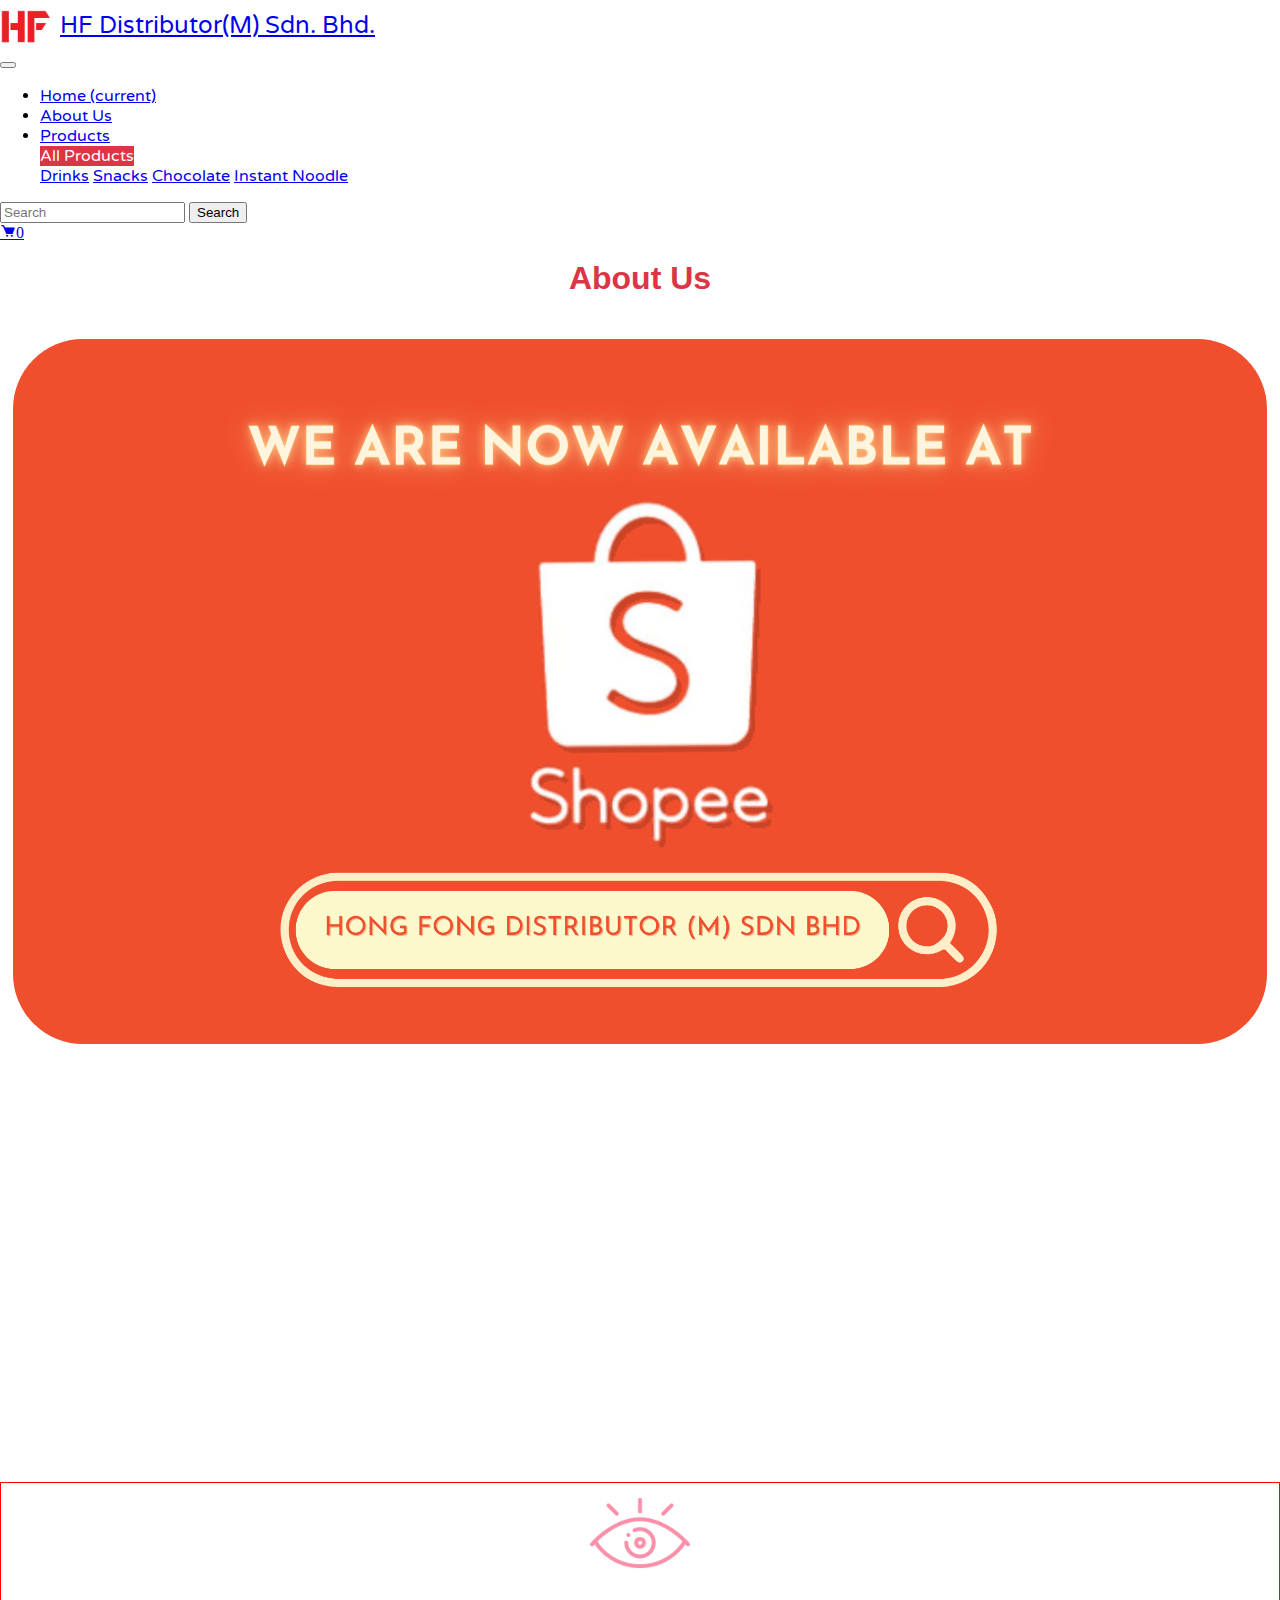
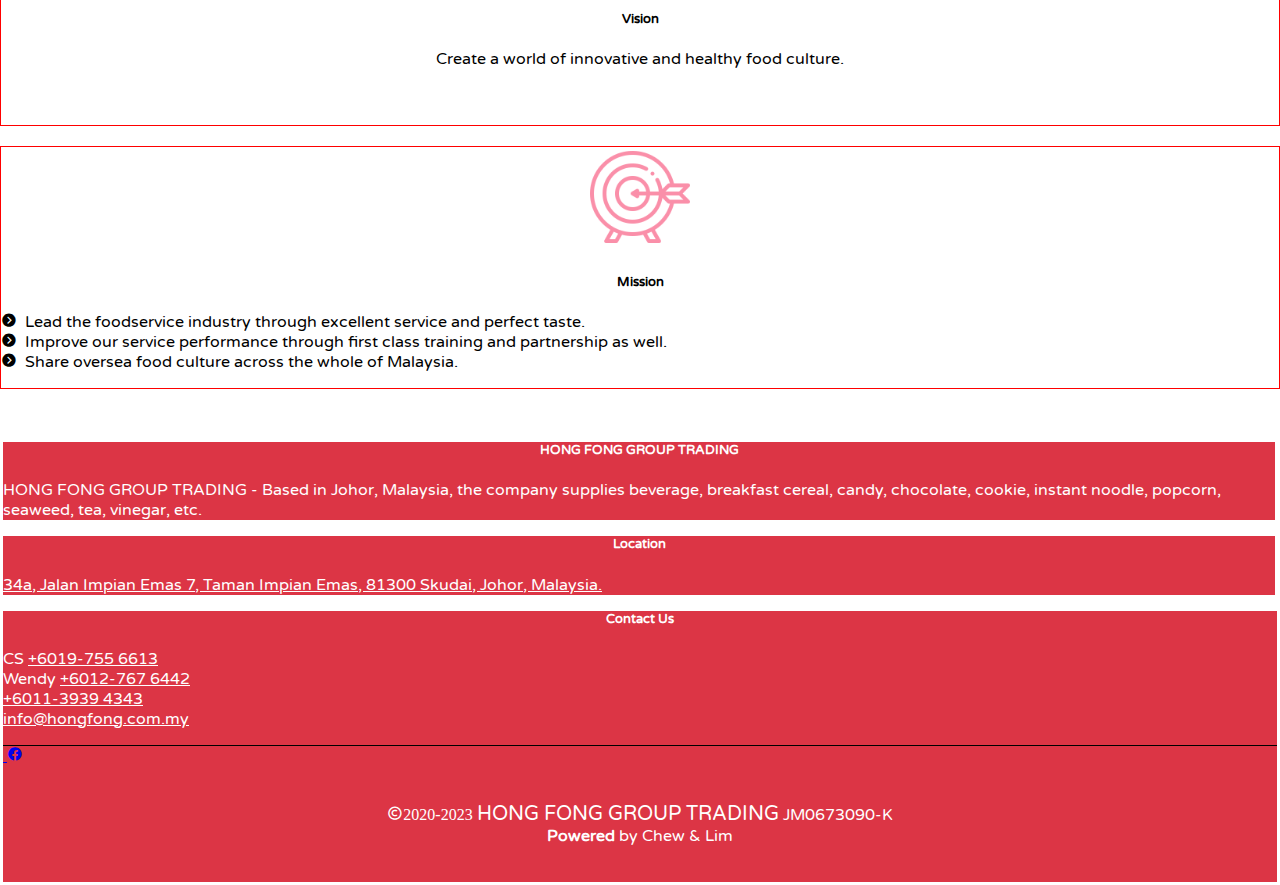
<file: project(latest)/aboutUs.html>
<!doctype html>
<html lang="en">
  <head>
    <!-- Required meta tags -->
    <meta charset="utf-8">
    <meta name="viewport" content="width=device-width, initial-scale=1, shrink-to-fit=no">

    <!-- Bootstrap CSS -->
    <link rel="stylesheet" href="https://cdn.jsdelivr.net/npm/bootstrap@4.6.2/dist/css/bootstrap.min.css" integrity="sha384-xOolHFLEh07PJGoPkLv1IbcEPTNtaed2xpHsD9ESMhqIYd0nLMwNLD69Npy4HI+N" crossorigin="anonymous">
    <link rel="stylesheet" href="header.css">
    <link rel="stylesheet" href="aboutUs.css">
    <link rel="stylesheet" href="footer.css">
    <link href='https://fonts.googleapis.com/css?family=Varela Round' rel='stylesheet'>
    <link href="https://cdn.jsdelivr.net/npm/boxicons@2.0.7/css/boxicons.min.css" rel="stylesheet">

    <title>Abouts Us | HF Distributor(M) Sdn. Bhd.</title>
    <link rel="icon" type="image/png" href="image/logo1.png">

  </head>
  <body>
      <!-- Optional JavaScript; choose one of the two! -->

      <!-- Option 1: jQuery and Bootstrap Bundle (includes Popper) -->
      <script src="https://cdn.jsdelivr.net/npm/jquery@3.5.1/dist/jquery.slim.min.js" integrity="sha384-DfXdz2htPH0lsSSs5nCTpuj/zy4C+OGpamoFVy38MVBnE+IbbVYUew+OrCXaRkfj" crossorigin="anonymous"></script>
      <script src="https://cdn.jsdelivr.net/npm/bootstrap@4.6.2/dist/js/bootstrap.bundle.min.js" integrity="sha384-Fy6S3B9q64WdZWQUiU+q4/2Lc9npb8tCaSX9FK7E8HnRr0Jz8D6OP9dO5Vg3Q9ct" crossorigin="anonymous"></script>
      <script src="flyIn.js" defer></script>

      <!-- Option 2: Separate Popper and Bootstrap JS -->
      <!--
      <script src="https://cdn.jsdelivr.net/npm/jquery@3.5.1/dist/jquery.slim.min.js" integrity="sha384-DfXdz2htPH0lsSSs5nCTpuj/zy4C+OGpamoFVy38MVBnE+IbbVYUew+OrCXaRkfj" crossorigin="anonymous"></script>
      <script src="https://cdn.jsdelivr.net/npm/popper.js@1.16.1/dist/umd/popper.min.js" integrity="sha384-9/reFTGAW83EW2RDu2S0VKaIzap3H66lZH81PoYlFhbGU+6BZp6G7niu735Sk7lN" crossorigin="anonymous"></script>
      <script src="https://cdn.jsdelivr.net/npm/bootstrap@4.6.2/dist/js/bootstrap.min.js" integrity="sha384-+sLIOodYLS7CIrQpBjl+C7nPvqq+FbNUBDunl/OZv93DB7Ln/533i8e/mZXLi/P+" crossorigin="anonymous"></script>
      -->

      <!--HEADER-->
      <nav class="navbar navbar-expand-lg navbar-light bg-light">
        <a class="navbar-brand" href="index.html">
          <img src="image/logo1.png">
          <p1>HF Distributor(M) Sdn. Bhd.</p1>
        </a>
        <button class="navbar-toggler" type="button" data-toggle="collapse" data-target="#navbarSupportedContent" aria-controls="navbarSupportedContent" aria-expanded="false" aria-label="Toggle navigation">
          <span class="navbar-toggler-icon"></span>
        </button>
      
        <div class="collapse navbar-collapse" id="navbarSupportedContent">
          <ul class="navbar-nav mr-auto">
            <li class="nav-item active">
              <a class="nav-link" href="index.html">Home <span class="sr-only">(current)</span></a>
            </li>
            <li class="nav-item">
              <a class="nav-link" href="aboutUs.html">About Us</a>
            </li>
            <li class="nav-item dropdown">
              <a class="nav-link dropdown-toggle" href="#" role="button" data-toggle="dropdown" aria-expanded="false">
                Products
              </a>
              <div class="dropdown-menu">
                <a class="dropdown-item active" href="shopNow.html">All Products</a>
                <div class="dropdown-divider"></div>
                <a class="dropdown-item" href="drinks.html">Drinks</a>
                <a class="dropdown-item" href="snacks.html">Snacks</a>
                <a class="dropdown-item" href="chocolate.html">Chocolate</a>
                <a class="dropdown-item" href="instantnoodle.html">Instant Noodle</a>
              </div>
            </li>
          </ul>
          <form class="form-inline my-2 my-lg-0" style="margin-right: 60px;">
            <input class="form-control mr-sm-2" type="search" placeholder="Search" aria-label="Search">
            <button class="btn btn-outline-success my-2 my-sm-0" type="submit">Search</button>
          </form>

          <a class="navbar-brand" href="shoppingCart.html"><i class='bx bxs-cart'><span class="badge badge-pill badge-danger" id="cartItemCount">0</span></i></a>

        </div>
      </nav>

    <h1 style="font-family: Verdana, Geneva, Tahoma, sans-serif; font-size: 32px; font-weight: bold; text-align:center; color: #dc3545;">
        About Us
    </h1>
    <div class="container-fluid" style="background-color: white;">
      <br>
      <center>
        <a href="https://shopee.com.my/hongfongfoodstore" target="_blank">
            <img src="image/4.png" style="width: 98%; height: flex; border-radius: 70px;">
        </a>
      </center>
      <br>
    </div>

    <div class="container-fluid">
        <p class="fly-in"> 
            <br>
            <span class="red">Our Story</span><br>
            <span class="grey">Snacks Supply Johor Bahru (JB)</span><br><br>
            <strong>Hong Fong Group Trading</strong> was established in the year of 2013. In the beginning, we have started only Lotte brand chocolate stick and other local snack wholesale. To be honest, we had been gone through the toughness journey all the way since the first day we Incorporate, luckily eventually we had overcome the issues with our loyal customer moral support.
            <br><br>
            From pasted long journey, we were supported by our loyal customers which are come from a different channel, which was included Korean restaurants, Independent mini-market, R&R outlets, Frozen retail shops, Supermarket, Local traditional food store, A Chain mini-market, Chinese Medical Hall, Independence Convenience Store as well and our wholesales business partner.
            <br><br>
            In order to provide excellent and efficient services to my value customers, In the year 2016, we have invested a sales teams with 2 sales representatives to cope up with the rapidly increased sales and the increase of population in the southern region of Johor Iskandar Malaysia.
            <br><br>
            We are START with SMALL and FINISHED with BIG!
        </p>
            <br>
    </div>
    <br>
    
    <div class="container">
        <div class="row">
            <div class="col-md-6">
              <div class="card mb-3"> <!-- Add mb-3 class here -->
                <div class="card-body">
                  <center>
                    <img src="image/vision.png" style="height: 100px; width:auto">
                    <h5 class="card-title">Vision</h5>
                    <p class="card-text">Create a world of innovative and healthy food culture.</p>
                    <br><br>
                  </center>
                </div>
              </div>
            </div>
            <br>
            <div class="col-md-6">
              <div class="card">
                <div class="card-body">
                  <center>
                    <img src="image/mission.png" style="height: 100px; width:auto">
                    <h5 class="card-title">Mission</h5>
                  </center>
                  <p class="card-text"> 
                    <i class='bx bxs-chevron-right-circle'>&nbsp;</i>Lead the foodservice industry through excellent service and perfect taste.<br>
                    <i class='bx bxs-chevron-right-circle'>&nbsp;</i>Improve our service performance through first class training and partnership as well.<br>
                    <i class='bx bxs-chevron-right-circle'>&nbsp;</i>Share oversea food culture across the whole of Malaysia.<br>
                  </p>
                </div>
              </div>
            </div>
            <br>
        </div>
    </div>
    <br>

    <!--FOOTER-->
    <footer style="padding: 3px; font-family: Varela Round;">
      <div class="container-fluid">
        <div class="card-group">
            <div class="card" style="margin-bottom: 0;">
              <div class="card-body">
                <h5 class="card-title">HONG FONG GROUP TRADING</h5>
                <p class="card-text">HONG FONG GROUP TRADING - Based in Johor, Malaysia, the company supplies beverage, breakfast cereal, candy, chocolate, cookie, instant noodle, popcorn, seaweed, tea, vinegar, etc.</p>
              </div>
            </div>
            <div class="card" style="margin-bottom: 0;">
              <div class="card-body">
                <h5 class="card-title">Location</h5>
                <p class="card-text">
                  <a href="https://goo.gl/maps/FU5KYr4CThApwXEf9" style="color: white;">
                  34a, Jalan Impian Emas 7, Taman Impian Emas, 81300 Skudai, Johor, Malaysia.
                  </a>
                </p>
              </div>
            </div>
            <div class="card" style="border-right: 0; margin-bottom: 0;">
              <div class="card-body">
                <h5 class="card-title">Contact Us</h5>
                <p class="card-text">CS <a href="https://wa.me/60197556613" style="color: white;">+6019-755 6613</a>
                <br>Wendy <a href="https://wa.me/60127676442" style="color: white;">+6012-767 6442</a>
                <br><a href="https://wa.me/601139394343" style="color: white;">+6011-3939 4343</a>
                <br><a href=mailto:info@hongfong.com.my style="color: white;">info@hongfong.com.my</a></p>
                <div class="container-fluid"  style="border-top: 1px solid black;">
                    <a href="https://www.facebook.com/hongfongjb" target="_blank">
                      &nbsp;<i class='bx bxl-facebook-circle'></i>
                    </a>
                </div>
              </div>
            </div>
        </div>
      </div>
      <div class="container-fluid">
        <center style="font-family: 'Varela Round'; color: white; background-color: #dc3545;">
          <br>
          <p>
            <i class='bx bx-copyright'>2020-2023</i> <span style="font-size: 20px;">HONG FONG GROUP TRADING</span> JM0673090-K<br>
            <span style="font-weight: bold;">Powered</span> by Chew & Lim
          </p>  
          <br>        
        </center>
        </div>
    </footer>  
  </body>
</html>
</file>
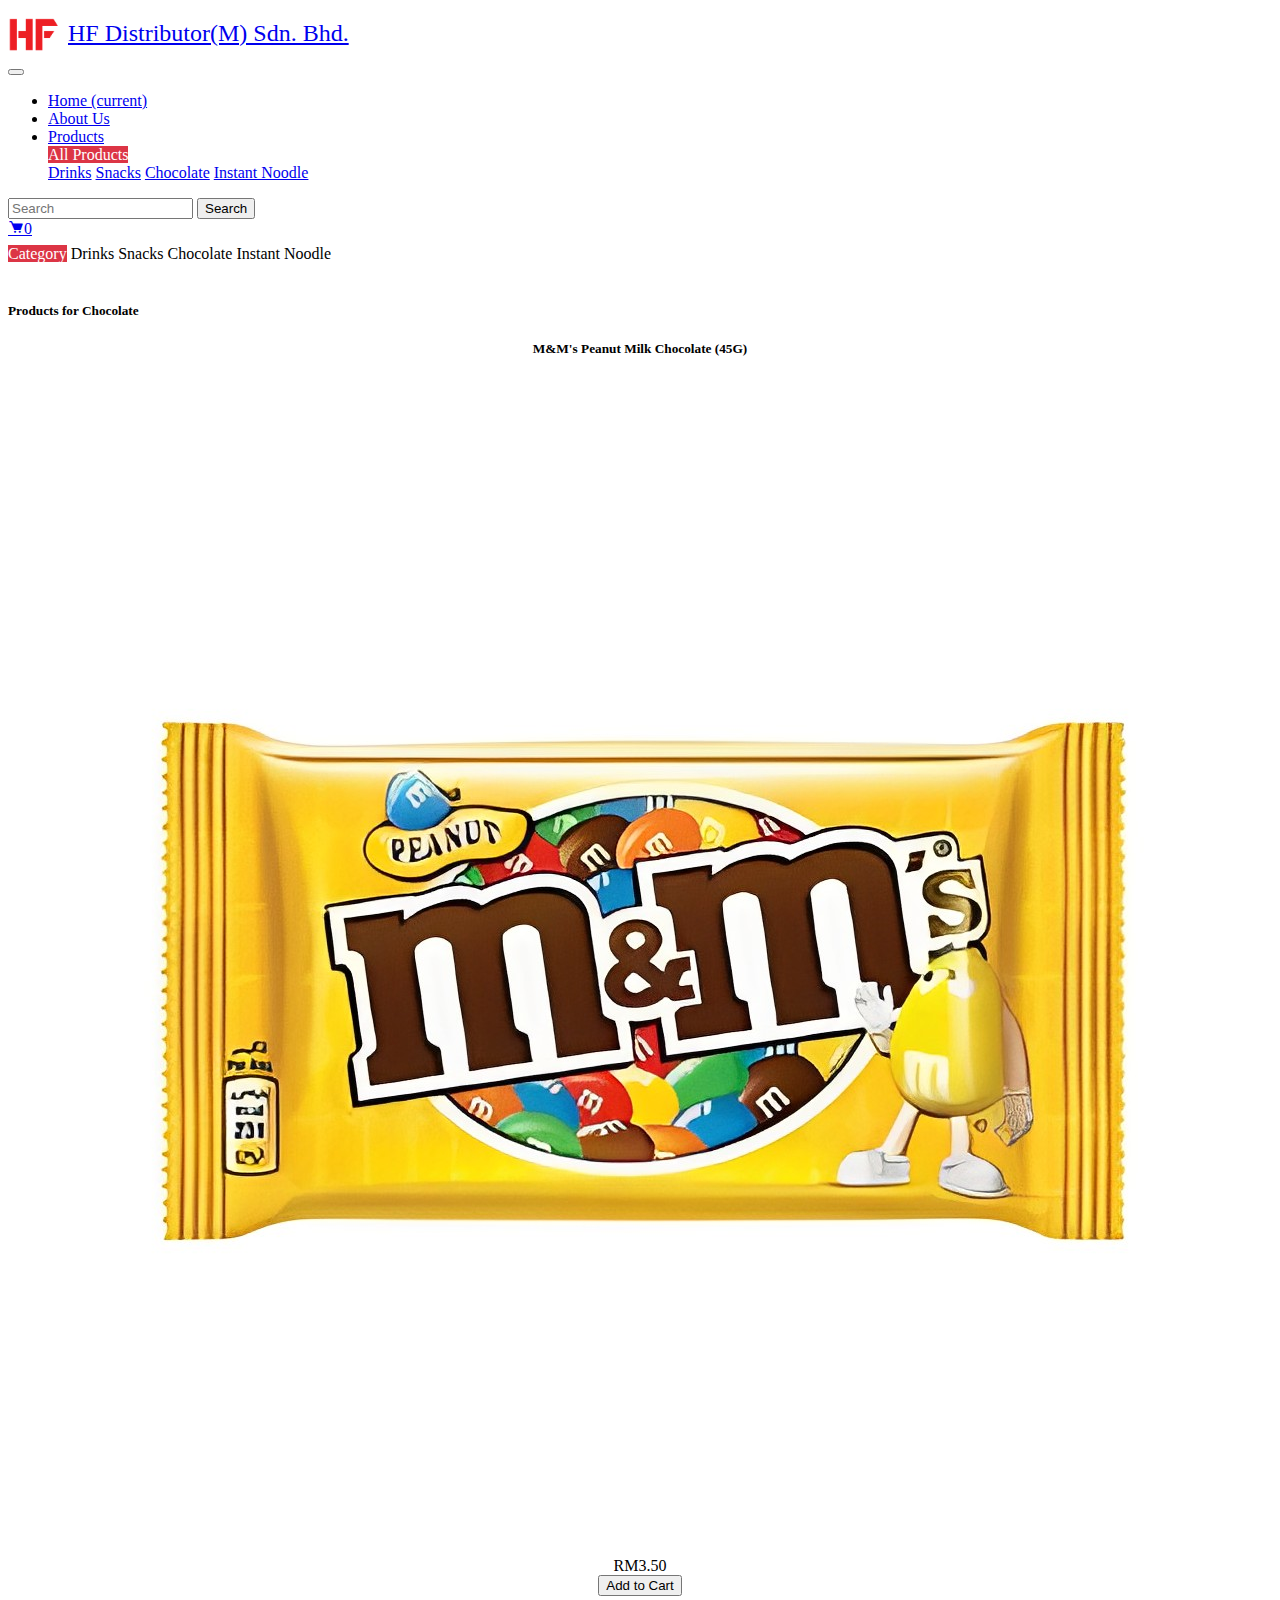
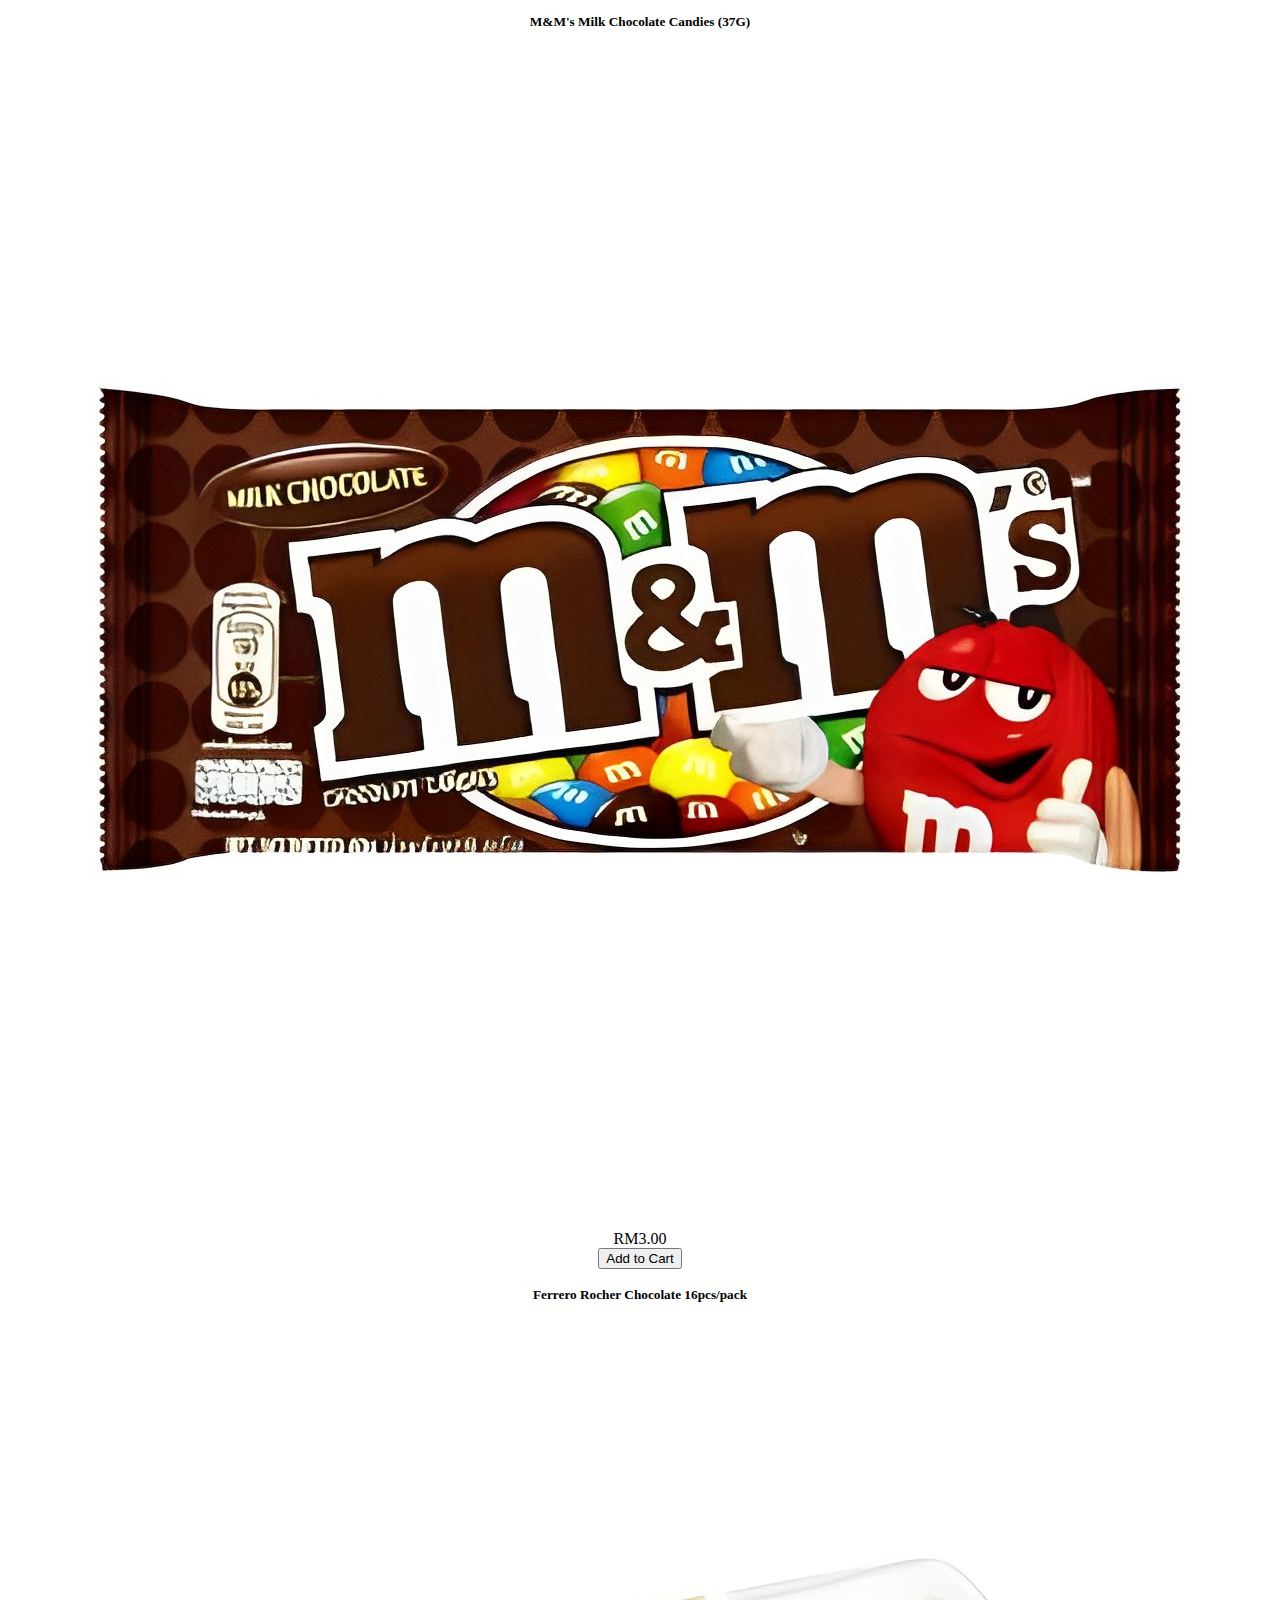
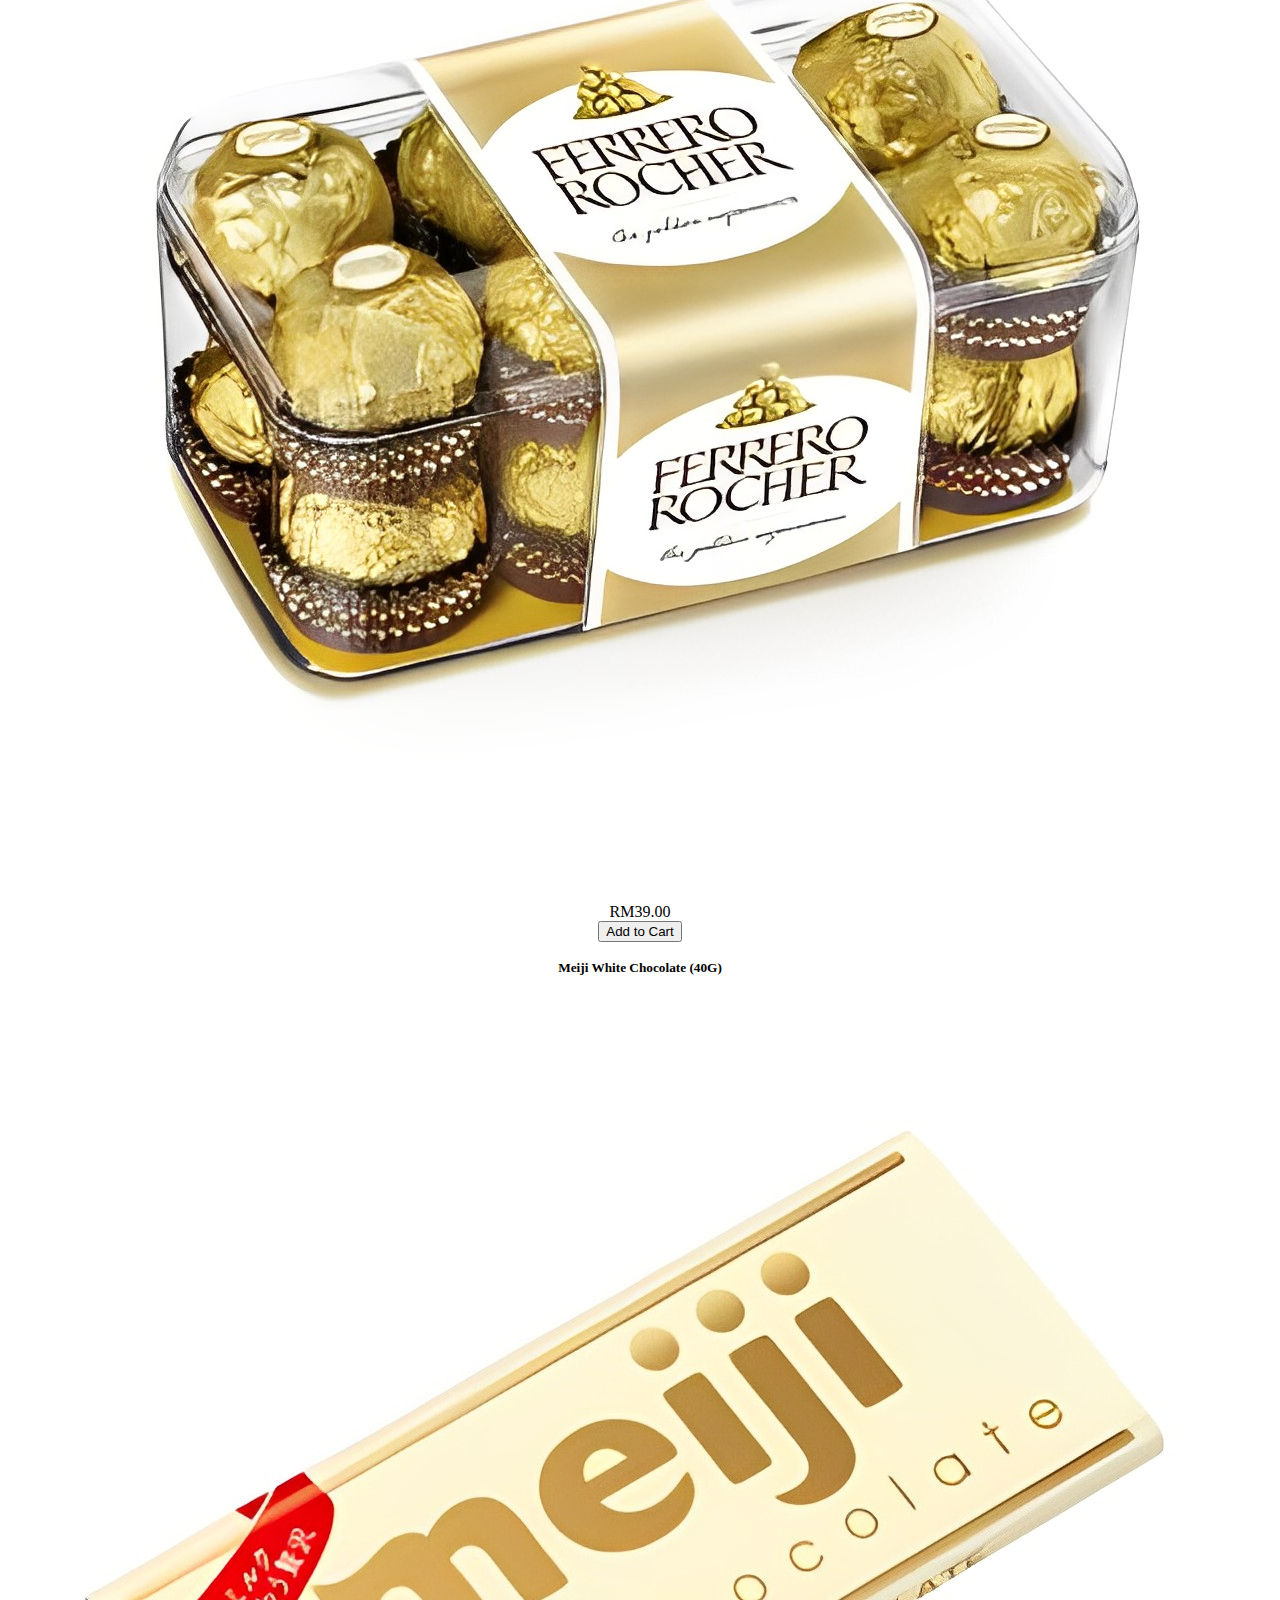
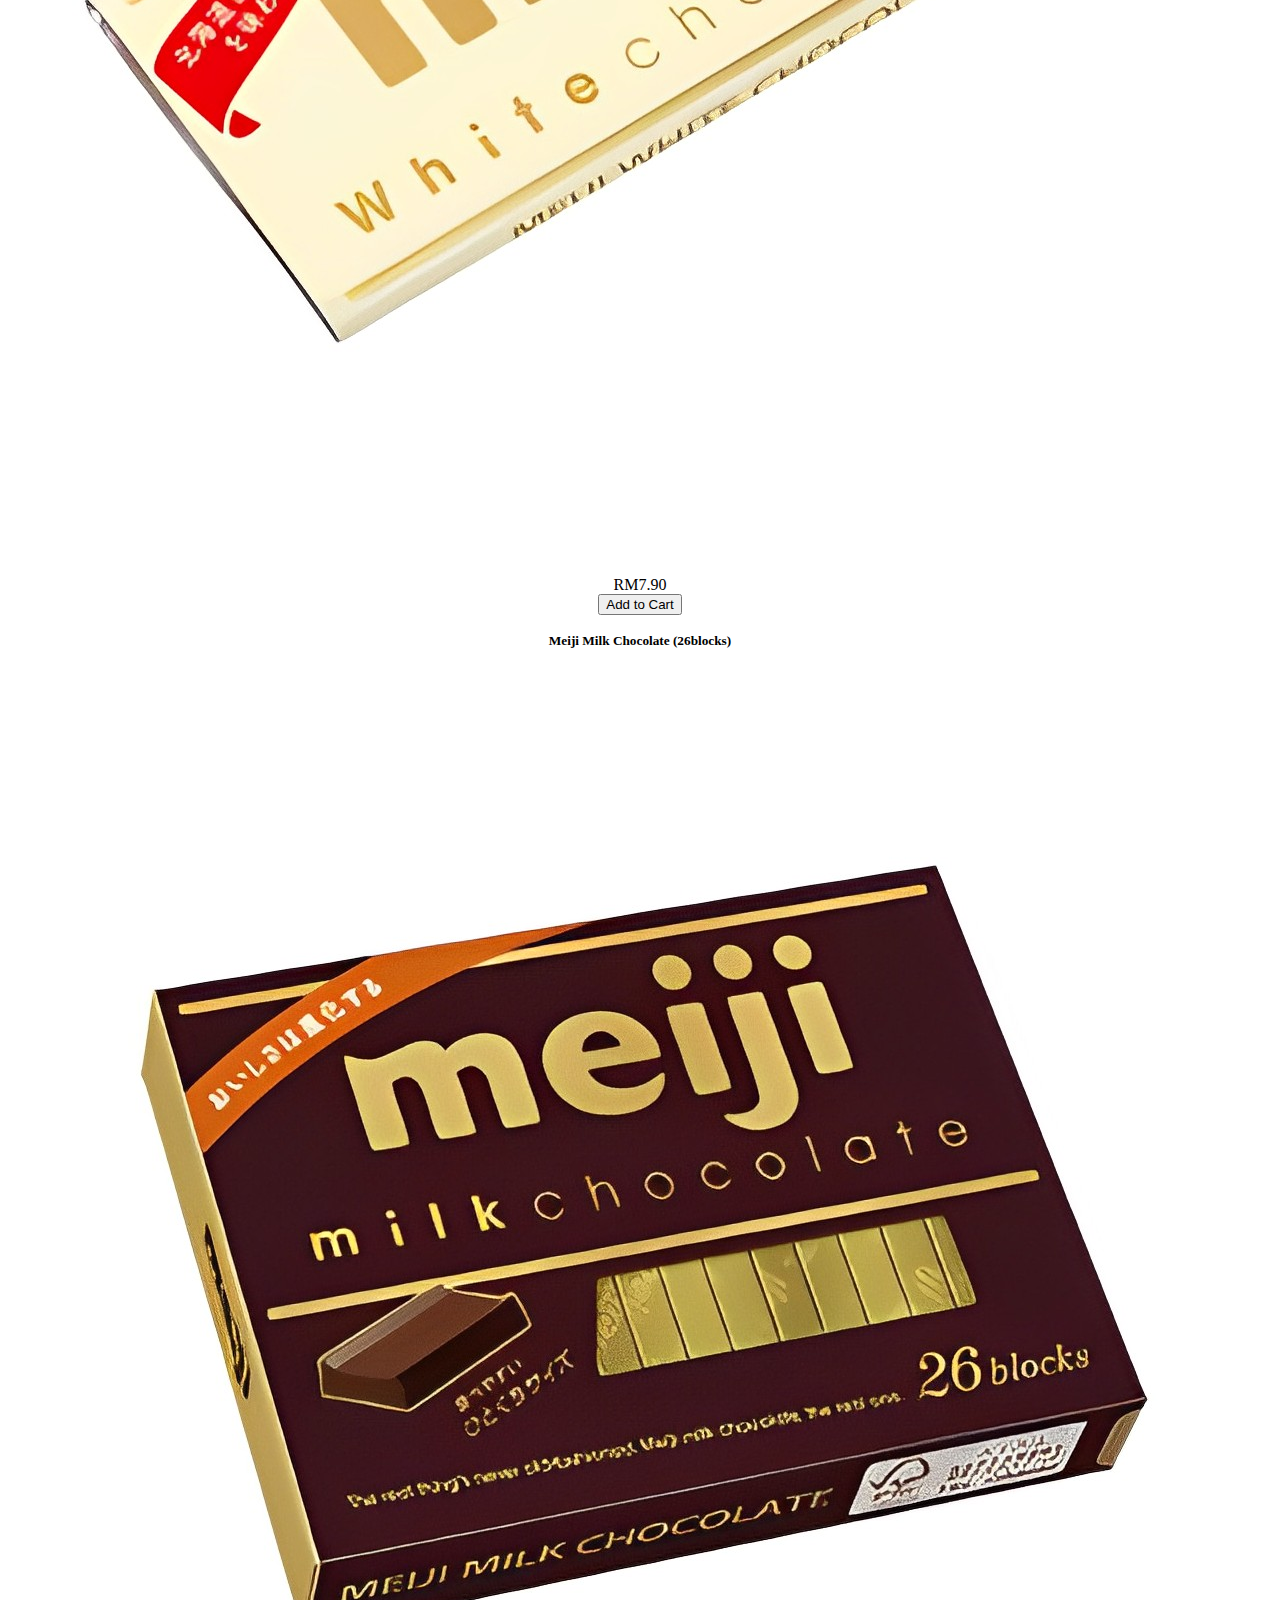
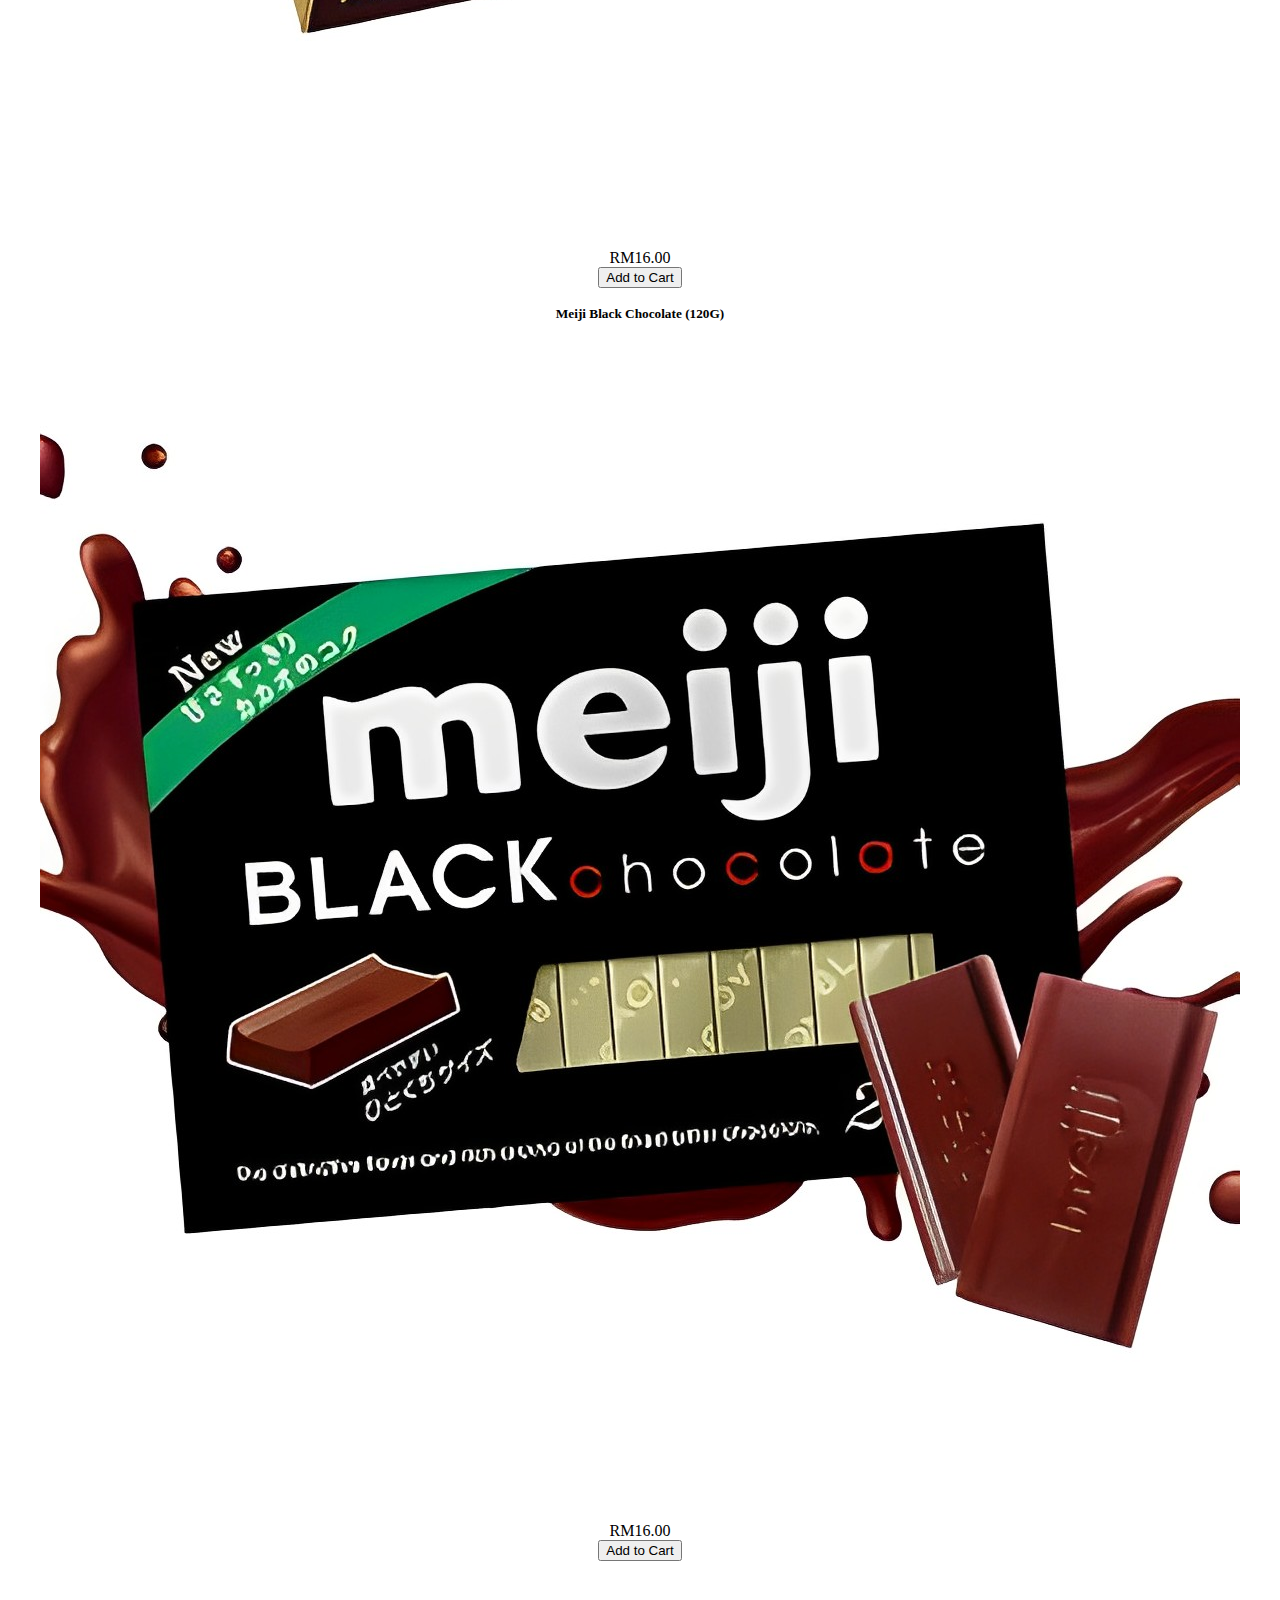
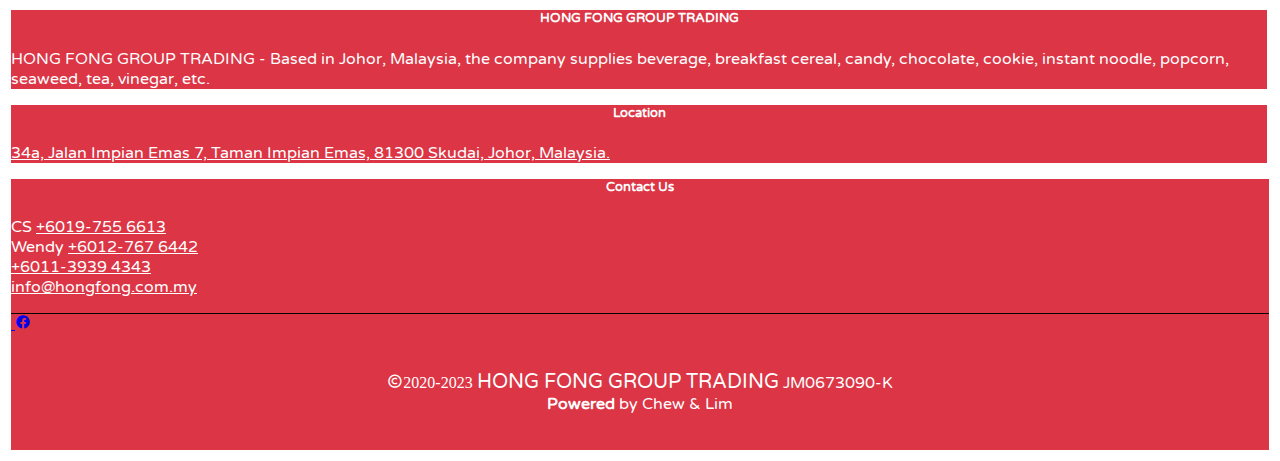
<file: project(latest)/chocolate.html>
<!doctype html>
<html lang="en">
  <head>
    <!-- Required meta tags -->
    <meta charset="utf-8">
    <meta name="viewport" content="width=device-width, initial-scale=1, shrink-to-fit=no">

    <!-- Bootstrap CSS -->
    <link rel="stylesheet" href="https://cdn.jsdelivr.net/npm/bootstrap@4.6.2/dist/css/bootstrap.min.css" integrity="sha384-xOolHFLEh07PJGoPkLv1IbcEPTNtaed2xpHsD9ESMhqIYd0nLMwNLD69Npy4HI+N" crossorigin="anonymous">
    <link rel="stylesheet" href="header.css">
    <link rel="stylesheet" href="items.css">
    <link rel="stylesheet" href="footer.css">
    <link href='https://fonts.googleapis.com/css?family=Varela Round' rel='stylesheet'>
    <link href="https://cdn.jsdelivr.net/npm/boxicons@2.0.7/css/boxicons.min.css" rel="stylesheet">

    <title>Chocolate | HF Distributor(M) Sdn. Bhd.</title>
    <link rel="icon" type="image/png" href="image/logo1.png">
  </head>
  <body>

    <!-- Optional JavaScript; choose one of the two! -->

    <!-- Option 1: jQuery and Bootstrap Bundle (includes Popper) -->
    <script src="https://cdn.jsdelivr.net/npm/jquery@3.5.1/dist/jquery.slim.min.js" integrity="sha384-DfXdz2htPH0lsSSs5nCTpuj/zy4C+OGpamoFVy38MVBnE+IbbVYUew+OrCXaRkfj" crossorigin="anonymous"></script>
    <script src="https://cdn.jsdelivr.net/npm/bootstrap@4.6.2/dist/js/bootstrap.bundle.min.js" integrity="sha384-Fy6S3B9q64WdZWQUiU+q4/2Lc9npb8tCaSX9FK7E8HnRr0Jz8D6OP9dO5Vg3Q9ct" crossorigin="anonymous"></script>
    <script src="cart.js" defer></script>

    <!-- Option 2: Separate Popper and Bootstrap JS -->
    <!--
    <script src="https://cdn.jsdelivr.net/npm/jquery@3.5.1/dist/jquery.slim.min.js" integrity="sha384-DfXdz2htPH0lsSSs5nCTpuj/zy4C+OGpamoFVy38MVBnE+IbbVYUew+OrCXaRkfj" crossorigin="anonymous"></script>
    <script src="https://cdn.jsdelivr.net/npm/popper.js@1.16.1/dist/umd/popper.min.js" integrity="sha384-9/reFTGAW83EW2RDu2S0VKaIzap3H66lZH81PoYlFhbGU+6BZp6G7niu735Sk7lN" crossorigin="anonymous"></script>
    <script src="https://cdn.jsdelivr.net/npm/bootstrap@4.6.2/dist/js/bootstrap.min.js" integrity="sha384-+sLIOodYLS7CIrQpBjl+C7nPvqq+FbNUBDunl/OZv93DB7Ln/533i8e/mZXLi/P+" crossorigin="anonymous"></script>
    -->

    <!--Header-->
    <nav class="navbar navbar-expand-lg navbar-light bg-light">
      <a class="navbar-brand" href="index.html">
        <img src="image/logo1.png">
        <p1>HF Distributor(M) Sdn. Bhd.</p1>
      </a>
      <button class="navbar-toggler" type="button" data-toggle="collapse" data-target="#navbarSupportedContent" aria-controls="navbarSupportedContent" aria-expanded="false" aria-label="Toggle navigation">
        <span class="navbar-toggler-icon"></span>
      </button>
    
      <div class="collapse navbar-collapse" id="navbarSupportedContent">
        <ul class="navbar-nav mr-auto">
          <li class="nav-item active">
            <a class="nav-link" href="index.html">Home <span class="sr-only">(current)</span></a>
          </li>
          <li class="nav-item">
            <a class="nav-link" href="aboutUs.html">About Us</a>
          </li>
          <li class="nav-item dropdown">
            <a class="nav-link dropdown-toggle" href="#" role="button" data-toggle="dropdown" aria-expanded="false">
              Products
            </a>
            <div class="dropdown-menu">
              <a class="dropdown-item active" href="shopNow.html">All Products</a>
              <div class="dropdown-divider"></div>
              <a class="dropdown-item" href="drinks.html">Drinks</a>
              <a class="dropdown-item" href="snacks.html">Snacks</a>
              <a class="dropdown-item" href="chocolate.html">Chocolate</a>
              <a class="dropdown-item" href="instantnoodle.html">Instant Noodle</a>
            </div>
          </li>
        </ul>
        <form class="form-inline my-2 my-lg-0" style="margin-right: 60px;">
          <input class="form-control mr-sm-2" type="search" placeholder="Search" aria-label="Search">
          <button class="btn btn-outline-success my-2 my-sm-0" type="submit">Search</button>
        </form>

        <a class="navbar-brand" href="shoppingCart.html"><i class='bx bxs-cart'><span class="badge badge-pill badge-danger" id="cartItemCount">0</span></i></a>

      </div>
    </nav>

    <div class="container-fluid">
      <div class="row" style="margin-top: 10px;">
        <div class="col-md-2">
          <div class="list-group">
            <a href="shopNow.html" class="list-group-item list-group-item-action active">Category</a>
            <a href="drinks.html" class="list-group-item list-group-item-action" style="color: black; text-decoration: none;">Drinks</a>
            <a href="snacks.html" class="list-group-item list-group-item-action" style="color: black; text-decoration: none;">Snacks</a>
            <a href="chocolate.html" class="list-group-item list-group-item-action" style="color: black; text-decoration: none;">Chocolate</a>
            <a href="instantnoodle.html" class="list-group-item list-group-item-action" style="color: black; text-decoration: none;">Instant Noodle</a>
          </div>
          <br>
        </div>
        <div class="col-md-1"></div>
        <div class="col-md-8">
          <div class="card border-0">
            <h5 class="card-title">Products for Chocolate</h5>
            <div class="row">
              <div class="col-md-4">
                <div class="card">
                  <div class="card-body">
                    <h5 class="product-title">M&M's Peanut Milk Chocolate (45G)</h5>
                    <img src="image/chocolate/Product13.jpg" class="img-fluid" alt="">
                    <div class="card-heading">RM3.50</div>
                    <button class="btn btn-danger btn-xs" onclick="addToCart('M&M Peanut Milk Chocolate Candies 花生牛奶巧克力糖(45G)', 3.50, 'image/chocolate/Product13.jpg')">Add to Cart</button>
                  </div>
                </div><br>
              </div>
              <div class="col-md-4">
                <div class="card">
                  <div class="card-body">
                    <h5 class="product-title">M&M's Milk Chocolate Candies (37G)</h5>
                    <img src="image/chocolate/Product14.jpg" class="img-fluid" alt="">
                    <div class="card-heading">RM3.00</div>
                    <button class="btn btn-danger btn-xs" onclick="addToCart('M&M Milk Chocolate Candies 牛奶巧克力糖(37g)', 3, 'image/chocolate/Product14.jpg')">Add to Cart</button>
                  </div>
                </div><br>
              </div>
              <div class="col-md-4">
                <div class="card">
                  <div class="card-body">
                    <h5 class="product-title">Ferrero Rocher Chocolate 16pcs/pack</h5>
                    <img src="image/chocolate/Product15.jpg" class="img-fluid" alt="">
                    <div class="card-heading">RM39.00</div>
                    <button class="btn btn-danger btn-xs" onclick="addToCart('Ferrero Rocher Chocolate 16pcs/pack 费列罗 金莎巧克力 16颗/盒', 39, 'image/chocolate/Product15.jpg')">Add to Cart</button>
                  </div>
                </div><br>
              </div>
              <div class="col-md-4">
                <div class="card">
                  <div class="card-body">
                    <h5 class="product-title">Meiji White Chocolate (40G)</h5>
                    <img src="image/chocolate/Product16.jpg" class="img-fluid" alt="">
                    <div class="card-heading">RM7.90</div>
                    <button class="btn btn-danger btn-xs" onclick="addToCart('Meiji White Chocolate 明治 白巧克力 (40G)', 7.90, 'image/chocolate/Product16.jpg')">Add to Cart</button>
                  </div>
                </div><br>
              </div>
              <div class="col-md-4">
                <div class="card">
                  <div class="card-body">
                    <h5 class="product-title">Meiji Milk Chocolate (26blocks)</h5>
                    <img src="image/chocolate/Product17.jpg" class="img-fluid" alt="">
                    <div class="card-heading">RM16.00</div>
                    <button class="btn btn-danger btn-xs" onclick="addToCart('meiji milk chocolate 明治 牛奶巧克力(26blocks-26枚盒装)', 16, 'image/chocolate/Product17.jpg')">Add to Cart</button>
                  </div>
                </div><br>
              </div>
              <div class="col-md-4">
                <div class="card">
                  <div class="card-body">
                    <h5 class="product-title">Meiji Black Chocolate (120G)</h5>
                    <img src="image/chocolate/Product18.jpg" class="img-fluid" alt="">
                    <div class="card-heading">RM16.00</div>
                    <button class="btn btn-danger btn-xs" onclick="addToCart('meiji Black Chocolate 明治 黑巧克力 (120G)', 16, 'image/chocolate/Product18.jpg')">Add to Cart</button>
                  </div>
                </div><br>
              </div>
            </div>         
          </div>
        </div>
        <div class="col-md-1"></div>
      </div>
    </div>
    <br>

    <!--FOOTER-->
    <footer style="padding: 3px; font-family: Varela Round;">
      <div class="container-fluid">
        <div class="card-group">
            <div class="card" style="margin-bottom: 0;">
              <div class="card-body">
                <h5 class="card-title">HONG FONG GROUP TRADING</h5>
                <p class="card-text">HONG FONG GROUP TRADING - Based in Johor, Malaysia, the company supplies beverage, breakfast cereal, candy, chocolate, cookie, instant noodle, popcorn, seaweed, tea, vinegar, etc.</p>
              </div>
            </div>
            <div class="card" style="margin-bottom: 0;">
              <div class="card-body">
                <h5 class="card-title">Location</h5>
                <p class="card-text">
                  <a href="https://goo.gl/maps/FU5KYr4CThApwXEf9" style="color: white;">
                  34a, Jalan Impian Emas 7, Taman Impian Emas, 81300 Skudai, Johor, Malaysia.
                  </a>
                </p>
              </div>
            </div>
            <div class="card" style="border-right: 0; margin-bottom: 0;">
              <div class="card-body">
                <h5 class="card-title">Contact Us</h5>
                <p class="card-text">CS <a href="https://wa.me/60197556613" style="color: white;">+6019-755 6613</a>
                <br>Wendy <a href="https://wa.me/60127676442" style="color: white;">+6012-767 6442</a>
                <br><a href="https://wa.me/601139394343" style="color: white;">+6011-3939 4343</a>
                <br><a href=mailto:info@hongfong.com.my style="color: white;">info@hongfong.com.my</a></p>
                <div class="container-fluid"  style="border-top: 1px solid black;">
                    <a href="https://www.facebook.com/hongfongjb" target="_blank">
                      &nbsp;<i class='bx bxl-facebook-circle'></i>
                    </a>
                </div>
              </div>
            </div>
        </div>
      </div>
      <div class="container-fluid">
        <center style="font-family: 'Varela Round'; color: white; background-color: #dc3545;">
          <br>
          <p>
            <i class='bx bx-copyright'>2020-2023</i> <span style="font-size: 20px;">HONG FONG GROUP TRADING</span> JM0673090-K<br>
            <span style="font-weight: bold;">Powered</span> by Chew & Lim
          </p>  
          <br>        
        </center>
        </div>
    </footer> 
  </body>
</html>
</file>
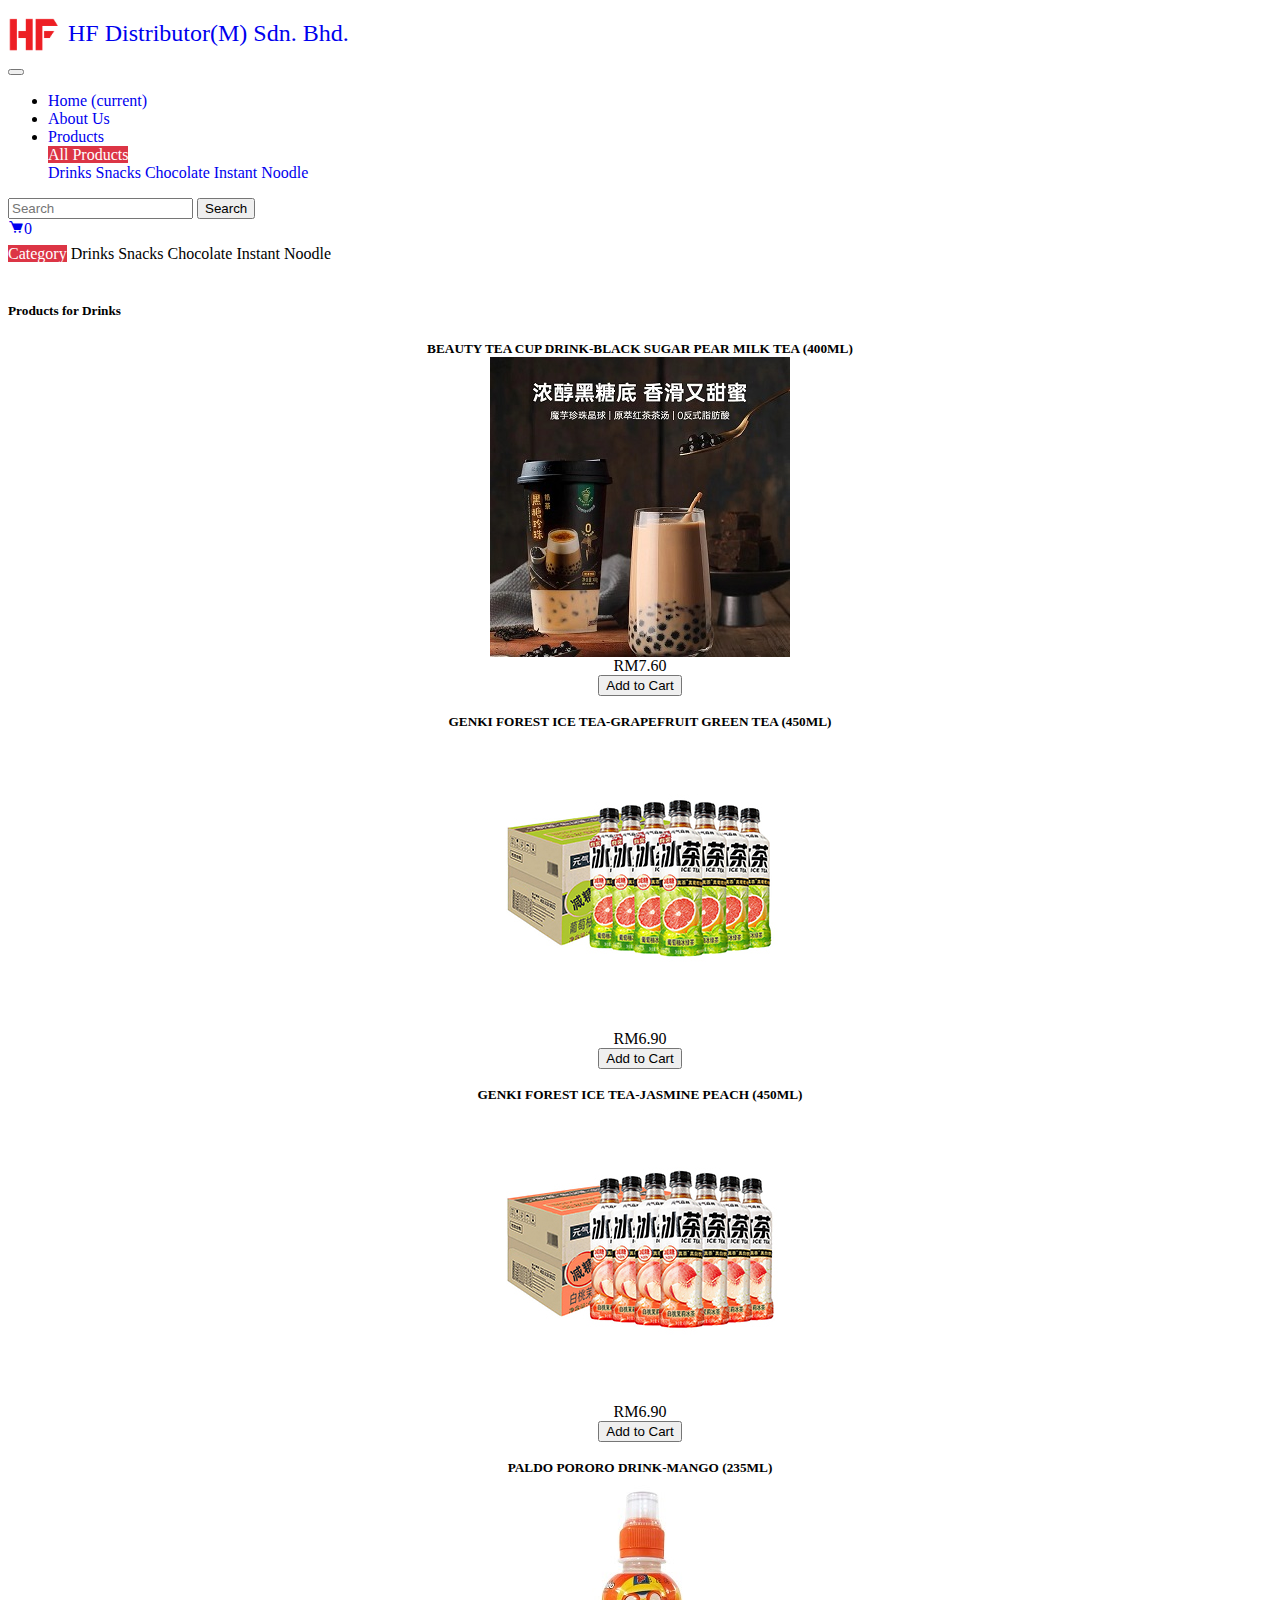
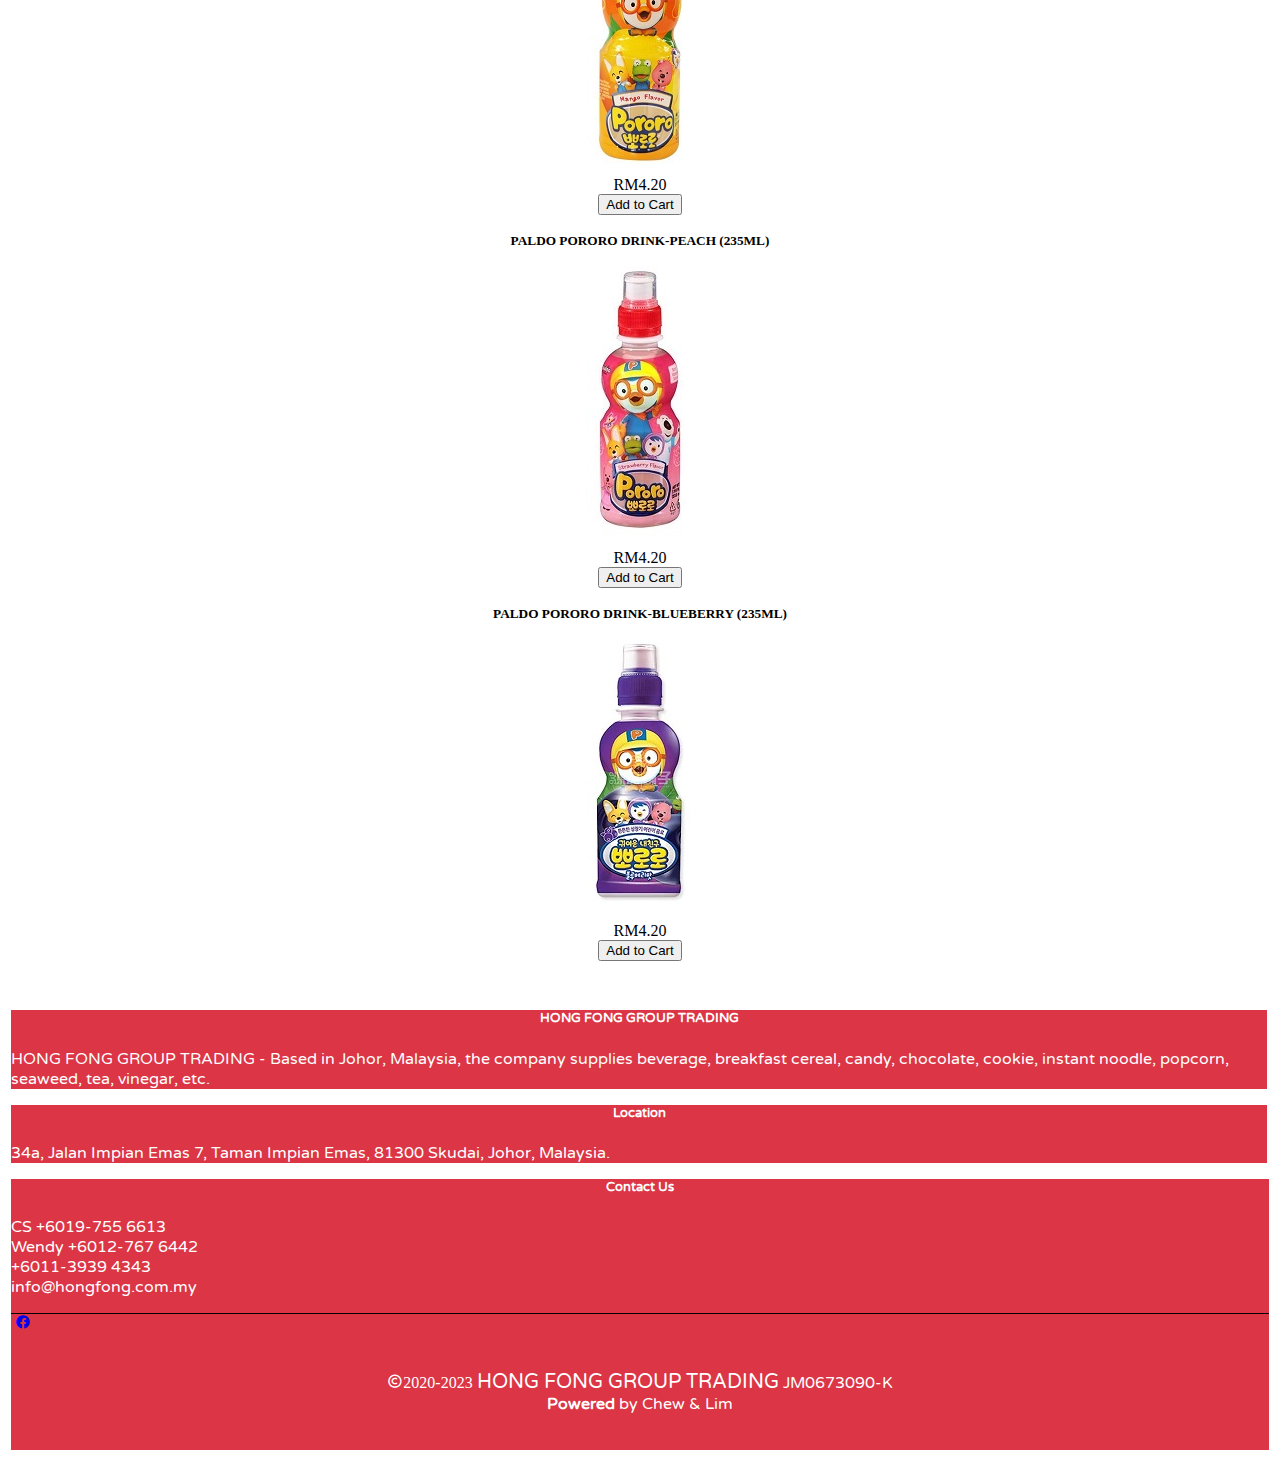
<file: project(latest)/drinks.html>
<!doctype html>
<html lang="en">
  <head>
    <!-- Required meta tags -->
    <meta charset="utf-8">
    <meta name="viewport" content="width=device-width, initial-scale=1, shrink-to-fit=no">

    <!-- Bootstrap CSS -->
    <link rel="stylesheet" href="https://cdn.jsdelivr.net/npm/bootstrap@4.6.2/dist/css/bootstrap.min.css" integrity="sha384-xOolHFLEh07PJGoPkLv1IbcEPTNtaed2xpHsD9ESMhqIYd0nLMwNLD69Npy4HI+N" crossorigin="anonymous">
    <link href='https://fonts.googleapis.com/css?family=Varela Round' rel='stylesheet'>
    <link href="https://cdn.jsdelivr.net/npm/boxicons@2.0.7/css/boxicons.min.css" rel="stylesheet">
    <link rel="stylesheet" href="header.css">
    <link rel="stylesheet" href="items.css">
    <link rel="stylesheet" href="footer.css">

    <title>Drinks | HF Distributor(M) Sdn. Bhd.</title>
    <link rel="icon" type="image/png" href="image/logo1.png">

    <style>
      a {
        text-decoration: none;
      }
    </style>
  </head>
  <body>

    <!-- Optional JavaScript; choose one of the two! -->

    <!-- Option 1: jQuery and Bootstrap Bundle (includes Popper) -->
    <script src="https://cdn.jsdelivr.net/npm/jquery@3.5.1/dist/jquery.slim.min.js" integrity="sha384-DfXdz2htPH0lsSSs5nCTpuj/zy4C+OGpamoFVy38MVBnE+IbbVYUew+OrCXaRkfj" crossorigin="anonymous"></script>
    <script src="https://cdn.jsdelivr.net/npm/bootstrap@4.6.2/dist/js/bootstrap.bundle.min.js" integrity="sha384-Fy6S3B9q64WdZWQUiU+q4/2Lc9npb8tCaSX9FK7E8HnRr0Jz8D6OP9dO5Vg3Q9ct" crossorigin="anonymous"></script>
    <script src="cart.js" defer></script>

    <!-- Option 2: Separate Popper and Bootstrap JS -->
    <!--
    <script src="https://cdn.jsdelivr.net/npm/jquery@3.5.1/dist/jquery.slim.min.js" integrity="sha384-DfXdz2htPH0lsSSs5nCTpuj/zy4C+OGpamoFVy38MVBnE+IbbVYUew+OrCXaRkfj" crossorigin="anonymous"></script>
    <script src="https://cdn.jsdelivr.net/npm/popper.js@1.16.1/dist/umd/popper.min.js" integrity="sha384-9/reFTGAW83EW2RDu2S0VKaIzap3H66lZH81PoYlFhbGU+6BZp6G7niu735Sk7lN" crossorigin="anonymous"></script>
    <script src="https://cdn.jsdelivr.net/npm/bootstrap@4.6.2/dist/js/bootstrap.min.js" integrity="sha384-+sLIOodYLS7CIrQpBjl+C7nPvqq+FbNUBDunl/OZv93DB7Ln/533i8e/mZXLi/P+" crossorigin="anonymous"></script>
    -->

    <!--Header-->
    <nav class="navbar navbar-expand-lg navbar-light bg-light">
      <a class="navbar-brand" href="index.html">
        <img src="image/logo1.png">
        <p1>HF Distributor(M) Sdn. Bhd.</p1>
      </a>
      <button class="navbar-toggler" type="button" data-toggle="collapse" data-target="#navbarSupportedContent" aria-controls="navbarSupportedContent" aria-expanded="false" aria-label="Toggle navigation">
        <span class="navbar-toggler-icon"></span>
      </button>
    
      <div class="collapse navbar-collapse" id="navbarSupportedContent">
        <ul class="navbar-nav mr-auto">
          <li class="nav-item active">
            <a class="nav-link" href="index.html">Home <span class="sr-only">(current)</span></a>
          </li>
          <li class="nav-item">
            <a class="nav-link" href="aboutUs.html">About Us</a>
          </li>
          <li class="nav-item dropdown">
            <a class="nav-link dropdown-toggle" href="#" role="button" data-toggle="dropdown" aria-expanded="false">
              Products
            </a>
            <div class="dropdown-menu">
              <a class="dropdown-item active" href="shopNow.html">All Products</a>
              <div class="dropdown-divider"></div>
              <a class="dropdown-item" href="drinks.html">Drinks</a>
              <a class="dropdown-item" href="snacks.html">Snacks</a>
              <a class="dropdown-item" href="chocolate.html">Chocolate</a>
              <a class="dropdown-item" href="instantnoodle.html">Instant Noodle</a>
            </div>
          </li>
        </ul>
        <form class="form-inline my-2 my-lg-0" style="margin-right: 60px;">
          <input class="form-control mr-sm-2" type="search" placeholder="Search" aria-label="Search">
          <button class="btn btn-outline-success my-2 my-sm-0" type="submit">Search</button>
        </form>

        <a class="navbar-brand" href="shoppingCart.html"><i class='bx bxs-cart'><span class="badge badge-pill badge-danger" id="cartItemCount">0</span></i></a>

      </div>
    </nav>

    <div class="container-fluid">
      <div class="row" style="margin-top: 10px;">
        <div class="col-md-2">
          <div class="list-group">
            <a href="shopNow.html" class="list-group-item list-group-item-action active">Category</a>
            <a href="drinks.html" class="list-group-item list-group-item-action" style="color: black; text-decoration: none;">Drinks</a>
            <a href="snacks.html" class="list-group-item list-group-item-action" style="color: black; text-decoration: none;">Snacks</a>
            <a href="chocolate.html" class="list-group-item list-group-item-action" style="color: black; text-decoration: none;">Chocolate</a>
            <a href="instantnoodle.html" class="list-group-item list-group-item-action" style="color: black; text-decoration: none;">Instant Noodle</a>
          </div>
          <br>
        </div>
        <div class="col-md-1"></div>
        <div class="col-md-8">
          <div class="card border-0">
            <h5 class="card-title">Products for Drinks</h5>
            <div class="row">
              <div class="col-md-4">
                <div class="card">
                  <div class="card-body">
                    <h5 class="product-title">BEAUTY TEA CUP DRINK-BLACK SUGAR PEAR MILK TEA (400ML)</h5>
                    <img src="image/drinks/Product1.jpg" class="card-img-bottom" alt="">
                    <div class="card-heading">RM7.60</div>
                    <button class="btn btn-danger btn-xs" onclick="addToCart('BEAUTY TEA CUP DRINK-BLACK SUGAR PEAR MILK TEA 小叶研 黑糖珍珠奶茶(400ML)', 7.60, 'image/drinks/Product1.jpg')">Add to Cart</button>
                  </div>
                </div><br>
              </div>
              <div class="col-md-4">
                <div class="card">
                  <div class="card-body">
                    <h5 class="product-title">GENKI FOREST ICE TEA-GRAPEFRUIT GREEN TEA (450ML)</h5>
                    <img src="image/drinks/Product2.jpg" class="card-img-bottom" alt="">
                    <div class="card-heading">RM6.90</div>
                    <button class="btn btn-danger btn-xs" onclick="addToCart('GENKI FOREST ICE TEA-GRAPEFRUIT GREEN TEA 元气森林 葡萄柚冰绿茶(450ML)', 6.90, 'image/drinks/Product2.jpg')">Add to Cart</button>
                  </div>
                </div><br>
              </div>
              <div class="col-md-4">
                <div class="card">
                  <div class="card-body">
                    <h5 class="product-title">GENKI FOREST ICE TEA-JASMINE PEACH (450ML)</h5>
                    <img src="image/drinks/Product3.jpg" class="card-img-bottom" alt="">
                    <div class="card-heading">RM6.90</div>
                    <button class="btn btn-danger btn-xs" onclick="addToCart('GENKI FOREST ICE TEA-JASMINE PEACH 元气森林 白桃茉莉冰茶(450ML)', 6.90, 'image/drinks/Product3.jpg')">Add to Cart</button>
                  </div>
                </div><br>
              </div>
              <div class="col-md-4">
                <div class="card">
                  <div class="card-body">
                    <h5 class="product-title">PALDO PORORO DRINK-MANGO (235ML)</h5>
                    <img src="image/drinks/Product4.jpg" class="card-img-bottom" alt="">
                    <div class="card-heading">RM4.20</div>
                    <button class="btn btn-danger btn-xs" onclick="addToCart('PALDO PORORO DRINK-MANGO(235ML)', 4.20, 'image/drinks/Product4.jpg')">Add to Cart</button>
                  </div>
                </div><br>
              </div>
              <div class="col-md-4">
                <div class="card">
                  <div class="card-body">
                    <h5 class="product-title">PALDO PORORO DRINK-PEACH (235ML)</h5>
                    <img src="image/drinks/Product5.jpg" class="card-img-bottom" alt="">
                    <div class="card-heading">RM4.20</div>
                    <button class="btn btn-danger btn-xs" onclick="addToCart('PALDO PORORO DRINK-PEACH(235ML)', 4.20, 'image/drinks/Product5.jpg')">Add to Cart</button>
                  </div>
                </div><br>
              </div>
              <div class="col-md-4">
                <div class="card">
                  <div class="card-body">
                    <h5 class="product-title">PALDO PORORO DRINK-BLUEBERRY (235ML)</h5>
                    <img src="image/drinks/Product6.jpg" class="card-img-bottom" alt="">
                    <div class="card-heading">RM4.20</div>
                    <button class="btn btn-danger btn-xs" onclick="addToCart('PALDO PORORO DRINK-BLUEBERRY(235ML)', 4.20, 'image/drinks/Product6.jpg')">Add to Cart</button>
                  </div>
                </div><br>
              </div>              
          </div>
        </div>
        <div class="col-md-1"></div>
      </div>
    </div>
    <br>

    <!--FOOTER-->
    <footer style="padding: 3px; font-family: Varela Round;">
      <div class="container-fluid">
        <div class="card-group">
            <div class="card" style="margin-bottom: 0;">
              <div class="card-body">
                <h5 class="card-title">HONG FONG GROUP TRADING</h5>
                <p class="card-text">HONG FONG GROUP TRADING - Based in Johor, Malaysia, the company supplies beverage, breakfast cereal, candy, chocolate, cookie, instant noodle, popcorn, seaweed, tea, vinegar, etc.</p>
              </div>
            </div>
            <div class="card" style="margin-bottom: 0;">
              <div class="card-body">
                <h5 class="card-title">Location</h5>
                <p class="card-text">
                  <a href="https://goo.gl/maps/FU5KYr4CThApwXEf9" style="color: white;">
                  34a, Jalan Impian Emas 7, Taman Impian Emas, 81300 Skudai, Johor, Malaysia.
                  </a>
                </p>
              </div>
            </div>
            <div class="card" style="border-right: 0; margin-bottom: 0;">
              <div class="card-body">
                <h5 class="card-title">Contact Us</h5>
                <p class="card-text">CS <a href="https://wa.me/60197556613" style="color: white;">+6019-755 6613</a>
                <br>Wendy <a href="https://wa.me/60127676442" style="color: white;">+6012-767 6442</a>
                <br><a href="https://wa.me/601139394343" style="color: white;">+6011-3939 4343</a>
                <br><a href=mailto:info@hongfong.com.my style="color: white;">info@hongfong.com.my</a></p>
                <div class="container-fluid"  style="border-top: 1px solid black;">
                    <a href="https://www.facebook.com/hongfongjb" target="_blank">
                      &nbsp;<i class='bx bxl-facebook-circle'></i>
                    </a>
                </div>
              </div>
            </div>
        </div>
      </div>
      <div class="container-fluid">
        <center style="font-family: 'Varela Round'; color: white; background-color: #dc3545;">
          <br>
          <p>
            <i class='bx bx-copyright'>2020-2023</i> <span style="font-size: 20px;">HONG FONG GROUP TRADING</span> JM0673090-K<br>
            <span style="font-weight: bold;">Powered</span> by Chew & Lim
          </p>  
          <br>        
        </center>
        </div>
    </footer> 
  </body>
</html>
</file>
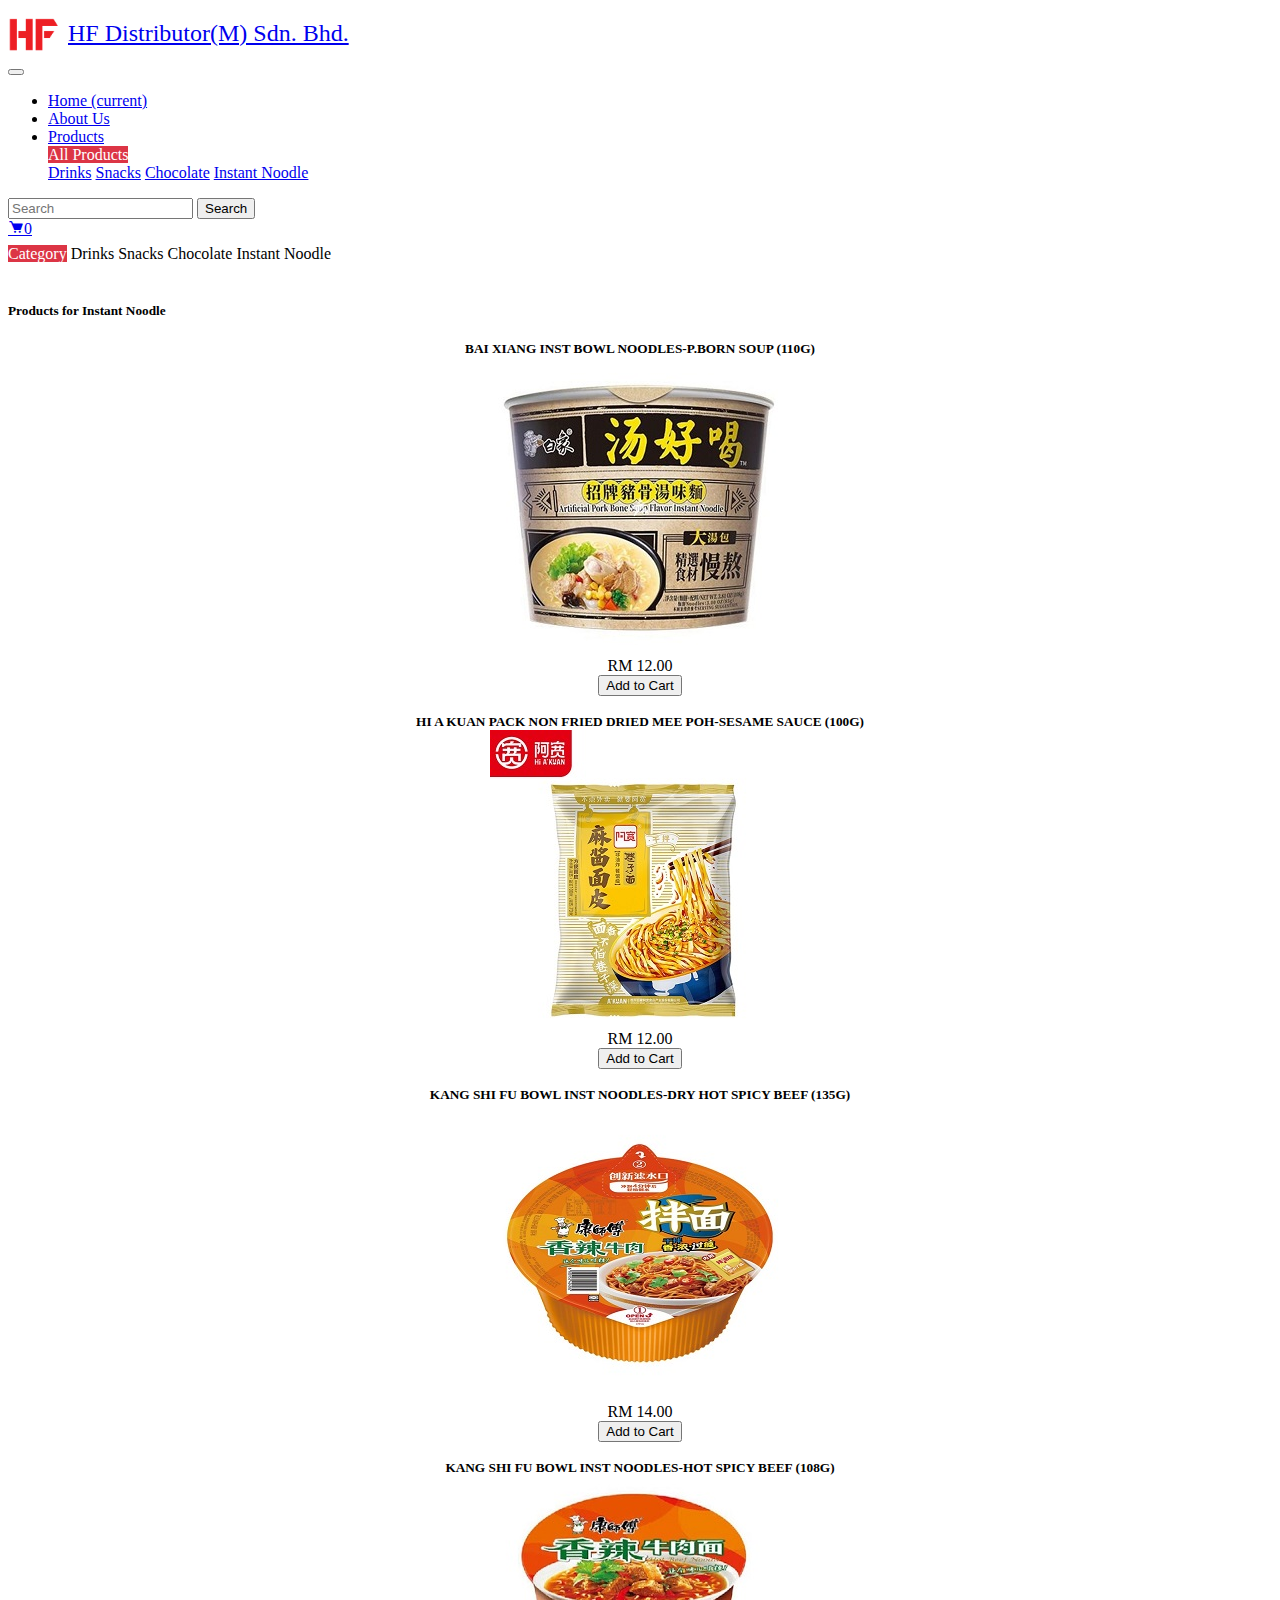
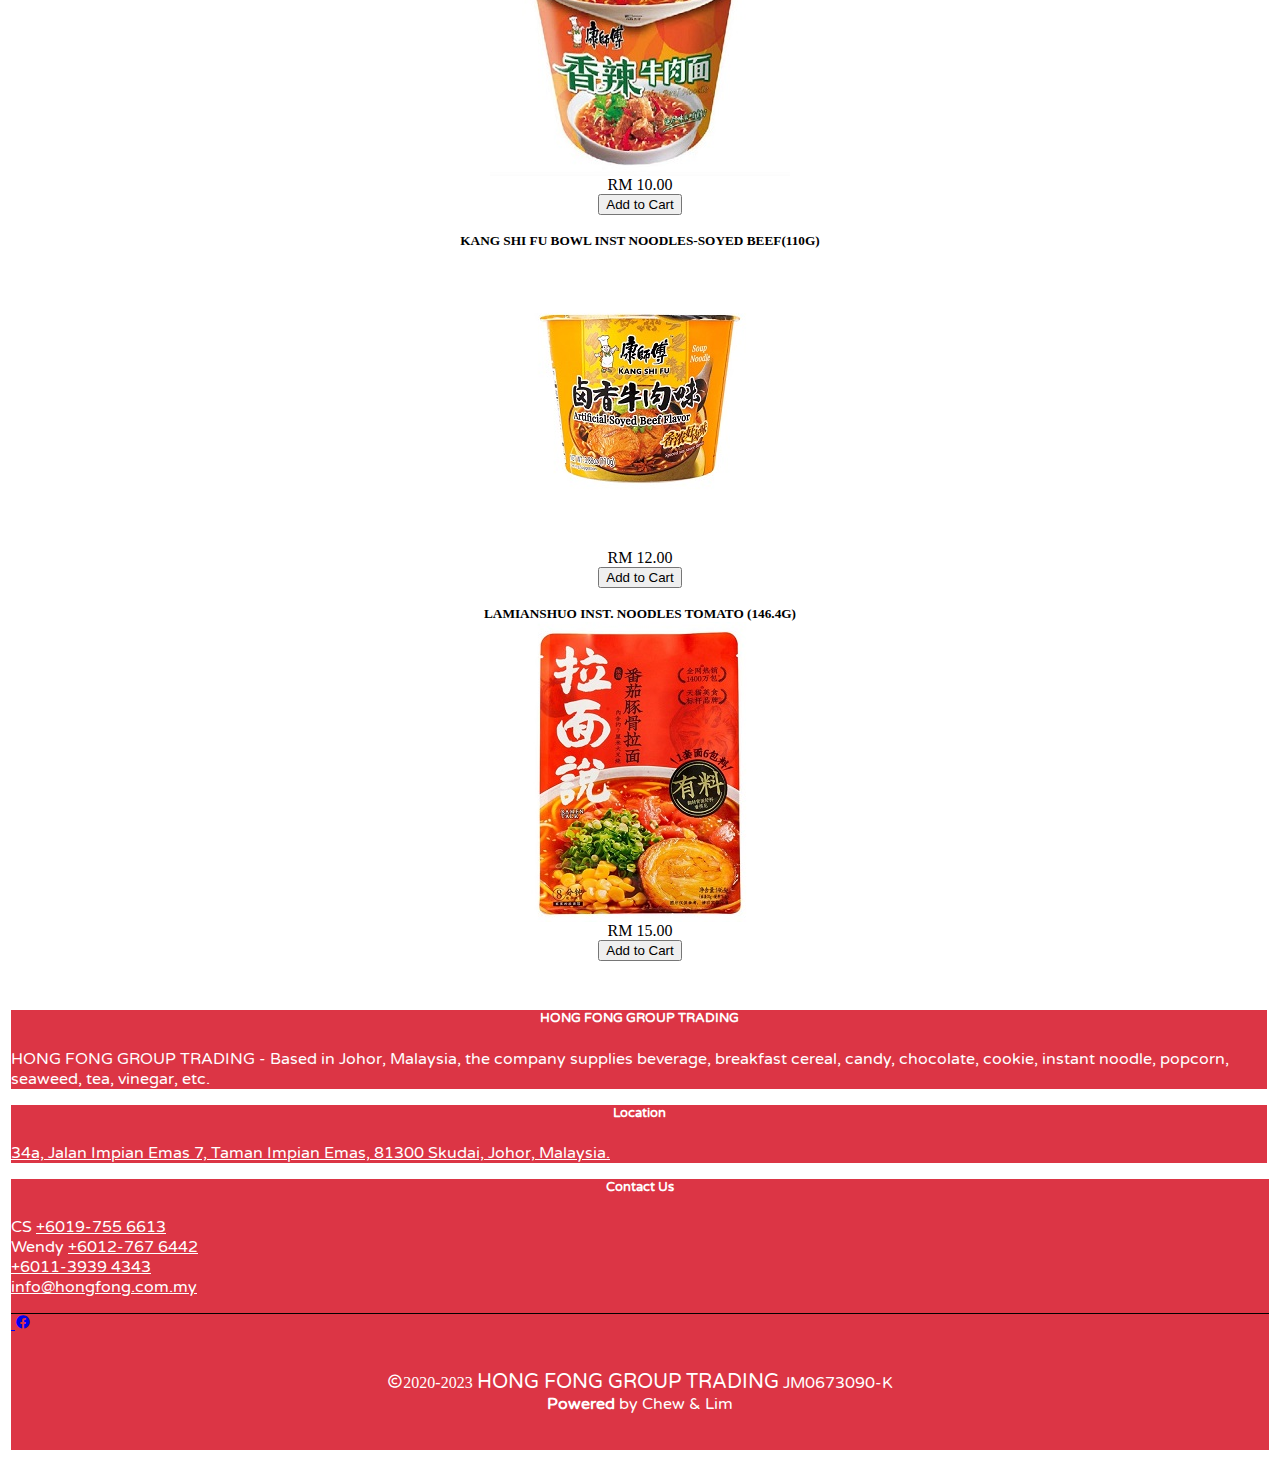
<file: project(latest)/instantnoodle.html>
<!doctype html>
<html lang="en">
  <head>
    <!-- Required meta tags -->
    <meta charset="utf-8">
    <meta name="viewport" content="width=device-width, initial-scale=1, shrink-to-fit=no">

    <!-- Bootstrap CSS -->
    <link rel="stylesheet" href="https://cdn.jsdelivr.net/npm/bootstrap@4.6.2/dist/css/bootstrap.min.css" integrity="sha384-xOolHFLEh07PJGoPkLv1IbcEPTNtaed2xpHsD9ESMhqIYd0nLMwNLD69Npy4HI+N" crossorigin="anonymous">
    <link rel="stylesheet" href="header.css">
    <link rel="stylesheet" href="items.css">
    <link rel="stylesheet" href="footer.css">
    <link href='https://fonts.googleapis.com/css?family=Varela Round' rel='stylesheet'>
    <link href="https://cdn.jsdelivr.net/npm/boxicons@2.0.7/css/boxicons.min.css" rel="stylesheet">

    <title>Instant Noodle | HF Distributor(M) Sdn. Bhd.</title>
    <link rel="icon" type="image/png" href="image/logo1.png">
  </head>
  <body>

    <!-- Optional JavaScript; choose one of the two! -->

    <!-- Option 1: jQuery and Bootstrap Bundle (includes Popper) -->
    <script src="https://cdn.jsdelivr.net/npm/jquery@3.5.1/dist/jquery.slim.min.js" integrity="sha384-DfXdz2htPH0lsSSs5nCTpuj/zy4C+OGpamoFVy38MVBnE+IbbVYUew+OrCXaRkfj" crossorigin="anonymous"></script>
    <script src="https://cdn.jsdelivr.net/npm/bootstrap@4.6.2/dist/js/bootstrap.bundle.min.js" integrity="sha384-Fy6S3B9q64WdZWQUiU+q4/2Lc9npb8tCaSX9FK7E8HnRr0Jz8D6OP9dO5Vg3Q9ct" crossorigin="anonymous"></script>
    <script src="cart.js" defer></script>

    <!-- Option 2: Separate Popper and Bootstrap JS -->
    <!--
    <script src="https://cdn.jsdelivr.net/npm/jquery@3.5.1/dist/jquery.slim.min.js" integrity="sha384-DfXdz2htPH0lsSSs5nCTpuj/zy4C+OGpamoFVy38MVBnE+IbbVYUew+OrCXaRkfj" crossorigin="anonymous"></script>
    <script src="https://cdn.jsdelivr.net/npm/popper.js@1.16.1/dist/umd/popper.min.js" integrity="sha384-9/reFTGAW83EW2RDu2S0VKaIzap3H66lZH81PoYlFhbGU+6BZp6G7niu735Sk7lN" crossorigin="anonymous"></script>
    <script src="https://cdn.jsdelivr.net/npm/bootstrap@4.6.2/dist/js/bootstrap.min.js" integrity="sha384-+sLIOodYLS7CIrQpBjl+C7nPvqq+FbNUBDunl/OZv93DB7Ln/533i8e/mZXLi/P+" crossorigin="anonymous"></script>
    -->

    <!--Header-->
    <nav class="navbar navbar-expand-lg navbar-light bg-light">
      <a class="navbar-brand" href="index.html">
        <img src="image/logo1.png">
        <p1>HF Distributor(M) Sdn. Bhd.</p1>
      </a>
      <button class="navbar-toggler" type="button" data-toggle="collapse" data-target="#navbarSupportedContent" aria-controls="navbarSupportedContent" aria-expanded="false" aria-label="Toggle navigation">
        <span class="navbar-toggler-icon"></span>
      </button>
    
      <div class="collapse navbar-collapse" id="navbarSupportedContent">
        <ul class="navbar-nav mr-auto">
          <li class="nav-item active">
            <a class="nav-link" href="index.html">Home <span class="sr-only">(current)</span></a>
          </li>
          <li class="nav-item">
            <a class="nav-link" href="aboutUs.html">About Us</a>
          </li>
          <li class="nav-item dropdown">
            <a class="nav-link dropdown-toggle" href="#" role="button" data-toggle="dropdown" aria-expanded="false">
              Products
            </a>
            <div class="dropdown-menu">
              <a class="dropdown-item active" href="shopNow.html">All Products</a>
              <div class="dropdown-divider"></div>
              <a class="dropdown-item" href="drinks.html">Drinks</a>
              <a class="dropdown-item" href="snacks.html">Snacks</a>
              <a class="dropdown-item" href="chocolate.html">Chocolate</a>
              <a class="dropdown-item" href="instantnoodle.html">Instant Noodle</a>
            </div>
          </li>
        </ul>
        <form class="form-inline my-2 my-lg-0" style="margin-right: 60px;">
          <input class="form-control mr-sm-2" type="search" placeholder="Search" aria-label="Search">
          <button class="btn btn-outline-success my-2 my-sm-0" type="submit">Search</button>
        </form>

        <a class="navbar-brand" href="shoppingCart.html"><i class='bx bxs-cart'><span class="badge badge-pill badge-danger" id="cartItemCount">0</span></i></a>

      </div>
    </nav>

    <div class="container-fluid">
      <div class="row" style="margin-top: 10px;">
        <div class="col-md-2">
          <div class="list-group">
            <a href="shopNow.html" class="list-group-item list-group-item-action active">Category</a>
            <a href="drinks.html" class="list-group-item list-group-item-action" style="color: black; text-decoration: none;">Drinks</a>
            <a href="snacks.html" class="list-group-item list-group-item-action" style="color: black; text-decoration: none;">Snacks</a>
            <a href="chocolate.html" class="list-group-item list-group-item-action" style="color: black; text-decoration: none;">Chocolate</a>
            <a href="instantnoodle.html" class="list-group-item list-group-item-action" style="color: black; text-decoration: none;">Instant Noodle</a>
          </div>
          <br>
        </div>
        <div class="col-md-1"></div>
        <div class="col-md-8">
          <div class="card border-0">
            <h5 class="card-title">Products for Instant Noodle</h5>
            <div class="row">
              <div class="col-md-4">
                <div class="card">
                  <div class="card-body">
                    <!--Product 19-->
                    <h5 class="product-title">BAI XIANG INST BOWL NOODLES-P.BORN SOUP (110G)</h5>
                    <img src="image/InstantNoodle/Product19.jpg" class="img-fluid" alt="">
                    <div class="card-heading">RM 12.00</div>
                    <button class="btn btn-danger btn-xs" onclick="addToCart('BAI XIANG INST BOWL NOODLES-P.BORN SOUP 白象 汤好喝 招牌猪骨汤 碗面(110G)', 12, 'image/InstantNoodle/Product19.jpg')">Add to Cart</button>
                  </div>
                </div><br>
              </div>
              <div class="col-md-4">
                <div class="card">
                  <div class="card-body">
                    <h5 class="product-title">HI A KUAN PACK NON FRIED DRIED MEE POH-SESAME SAUCE (100G)</h5>
                    <img src="image/InstantNoodle/Product20.jpg" class="img-fluid" alt="">
                    <div class="card-heading">RM 12.00</div>
                    <button class="btn btn-danger btn-xs" onclick="addToCart('HI A KUAN PACK NON FRIED DRIED MEE POH-SESAME SAUCE 阿宽 麻酱面皮(100G)', 12, 'image/InstantNoodle/Product20.jpg')">Add to Cart</button>
                  </div>
                </div><br>
              </div>
              <div class="col-md-4">
                <div class="card">
                  <div class="card-body">
                    <h5 class="product-title">KANG SHI FU BOWL INST NOODLES-DRY HOT SPICY BEEF (135G)</h5>
                    <img src="image/InstantNoodle/Product21.jpg" class="img-fluid" alt="">
                    <div class="card-heading">RM 14.00</div>
                    <button class="btn btn-danger btn-xs" onclick="addToCart('KANG SHI FU BOWL INST NOODLES-DRY HOT SPICY BEEF 康师傅 拌面 香辣牛肉(135G)', 14, 'image/InstantNoodle/Product21.jpg')">Add to Cart</button>
                  </div>
                </div><br>
              </div>
              <div class="col-md-4">
                <div class="card">
                  <div class="card-body">
                    <h5 class="product-title">KANG SHI FU BOWL INST NOODLES-HOT SPICY BEEF (108G)</h5>
                    <img src="image/InstantNoodle/Product22.jpg" class="img-fluid" alt="">
                    <div class="card-heading">RM 10.00</div>
                    <button class="btn btn-danger btn-xs" onclick="addToCart('KANG SHI FU BOWL INST NOODLES-HOT SPICY BEEF 康师傅 香辣牛肉面(108G)', 10, 'image/InstantNoodle/Product22.jpg')">Add to Cart</button>
                  </div>
                </div><br>
              </div>
              <div class="col-md-4">
                <div class="card">
                  <div class="card-body">
                    <h5 class="product-title">KANG SHI FU BOWL INST NOODLES-SOYED BEEF(110G)</h5>
                    <img src="image/InstantNoodle/Product23.jpg" class="img-fluid" alt="">
                    <div class="card-heading">RM 12.00</div>
                    <button class="btn btn-danger btn-xs" onclick="addToCart('KANG SHI FU BOWL INST NOODLES-SOYED BEEF 康师傅 卤香牛肉味(110G)', 12, 'image/InstantNoodle/Product23.jpg')">Add to Cart</button>
                  </div>
                </div><br>
              </div>
              <div class="col-md-4">
                <div class="card">
                  <div class="card-body">
                    <h5 class="product-title">LAMIANSHUO INST. NOODLES TOMATO (146.4G)</h5>
                    <img src="image/InstantNoodle/Product24.jpg" class="img-fluid" alt="">
                    <div class="card-heading">RM 15.00</div>
                    <button class="btn btn-danger btn-xs" onclick="addToCart('LAMIANSHUO INST. NOODLES TOMATO 拉面说 番茄 豚骨叉烧 拉面 包装(146.4G)', 15, 'image/InstantNoodle/Product24.jpg')">Add to Cart</button>
                  </div>
                </div><br>
              </div>
            </div>     
          </div>
        </div>
        <div class="col-md-1"></div>
      </div>
    </div>
    <br>

    <!--FOOTER-->
    <footer style="padding: 3px; font-family: Varela Round;">
      <div class="container-fluid">
        <div class="card-group">
            <div class="card" style="margin-bottom: 0;">
              <div class="card-body">
                <h5 class="card-title">HONG FONG GROUP TRADING</h5>
                <p class="card-text">HONG FONG GROUP TRADING - Based in Johor, Malaysia, the company supplies beverage, breakfast cereal, candy, chocolate, cookie, instant noodle, popcorn, seaweed, tea, vinegar, etc.</p>
              </div>
            </div>
            <div class="card" style="margin-bottom: 0;">
              <div class="card-body">
                <h5 class="card-title">Location</h5>
                <p class="card-text">
                  <a href="https://goo.gl/maps/FU5KYr4CThApwXEf9" style="color: white;">
                  34a, Jalan Impian Emas 7, Taman Impian Emas, 81300 Skudai, Johor, Malaysia.
                  </a>
                </p>
              </div>
            </div>
            <div class="card" style="border-right: 0; margin-bottom: 0;">
              <div class="card-body">
                <h5 class="card-title">Contact Us</h5>
                <p class="card-text">CS <a href="https://wa.me/60197556613" style="color: white;">+6019-755 6613</a>
                <br>Wendy <a href="https://wa.me/60127676442" style="color: white;">+6012-767 6442</a>
                <br><a href="https://wa.me/601139394343" style="color: white;">+6011-3939 4343</a>
                <br><a href=mailto:info@hongfong.com.my style="color: white;">info@hongfong.com.my</a></p>
                <div class="container-fluid"  style="border-top: 1px solid black;">
                    <a href="https://www.facebook.com/hongfongjb" target="_blank">
                      &nbsp;<i class='bx bxl-facebook-circle'></i>
                    </a>
                </div>
              </div>
            </div>
        </div>
      </div>
      <div class="container-fluid">
        <center style="font-family: 'Varela Round'; color: white; background-color: #dc3545;">
          <br>
          <p>
            <i class='bx bx-copyright'>2020-2023</i> <span style="font-size: 20px;">HONG FONG GROUP TRADING</span> JM0673090-K<br>
            <span style="font-weight: bold;">Powered</span> by Chew & Lim
          </p>  
          <br>        
        </center>
        </div>
    </footer> 
  </body>
</html>
</file>
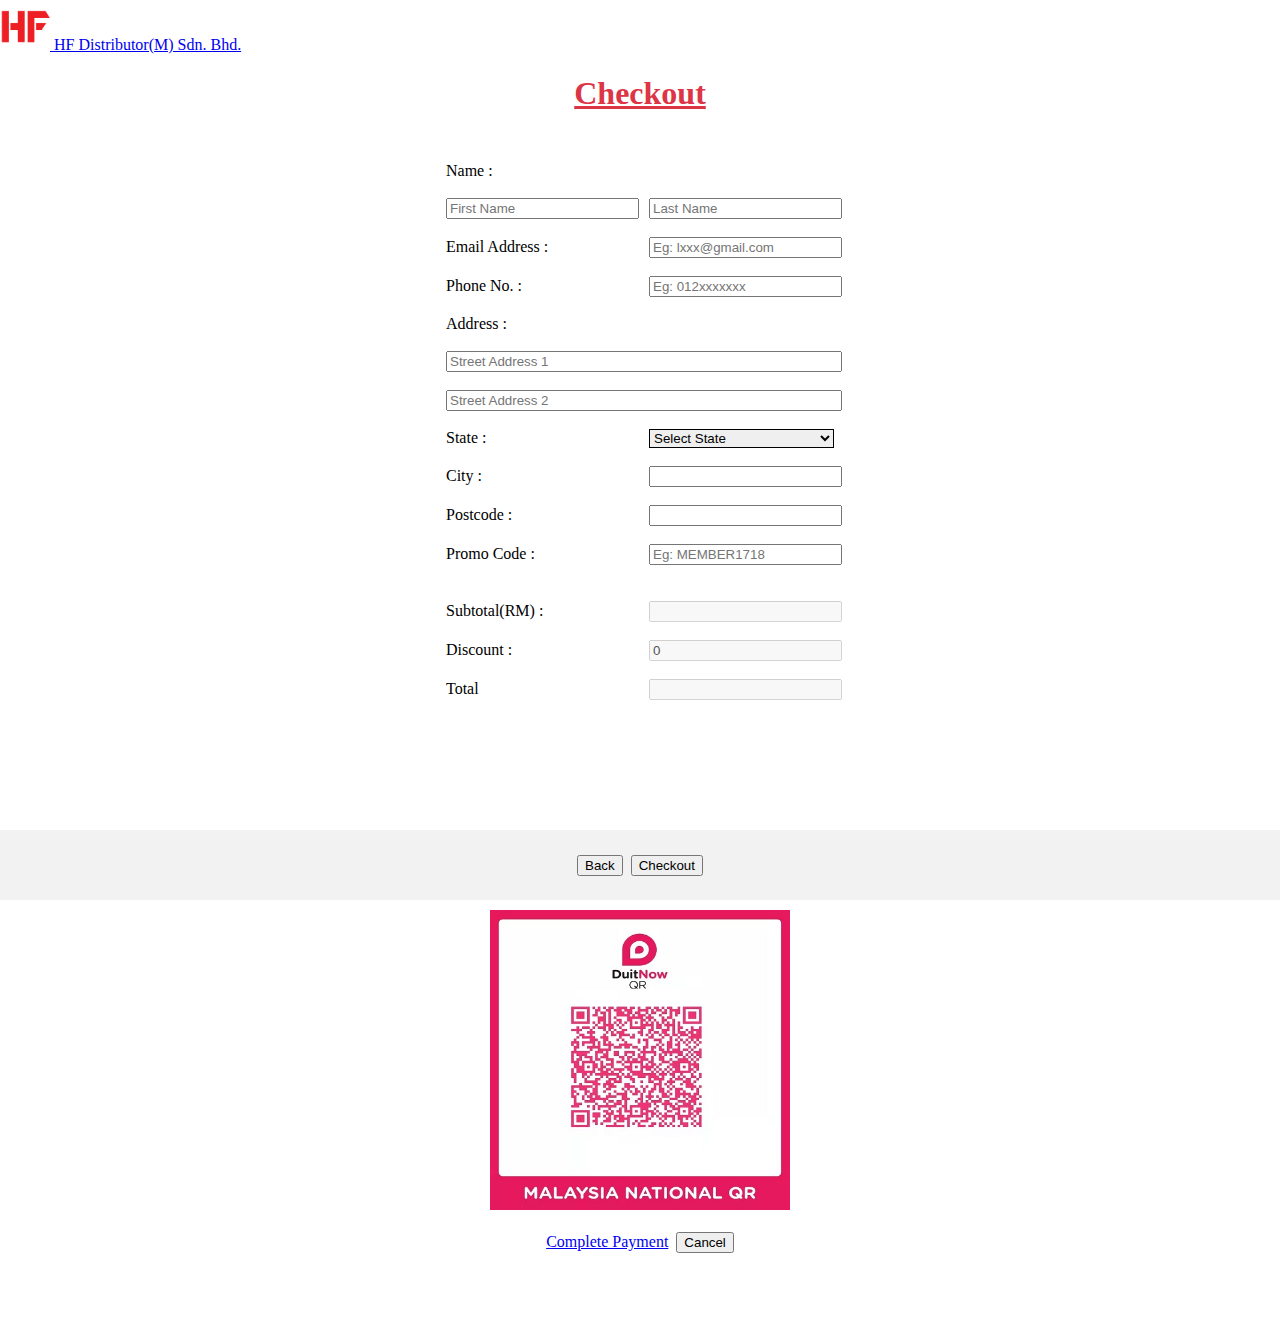
<file: project(latest)/payment.html>
<!doctype html>
<html lang="en">
  <head>
    <!-- Required meta tags -->
    <meta charset="utf-8">
    <meta name="viewport" content="width=device-width, initial-scale=1, shrink-to-fit=no">

    <!-- Bootstrap CSS -->
    <link rel="stylesheet" href="https://cdn.jsdelivr.net/npm/bootstrap@4.6.2/dist/css/bootstrap.min.css" integrity="sha384-xOolHFLEh07PJGoPkLv1IbcEPTNtaed2xpHsD9ESMhqIYd0nLMwNLD69Npy4HI+N" crossorigin="anonymous">
    <link rel="stylesheet" href="footer.css">
    <link rel="stylesheet" href="payment.css">
    <link href='https://fonts.googleapis.com/css?family=Varela Round' rel='stylesheet'>
    <link href="https://cdn.jsdelivr.net/npm/boxicons@2.0.7/css/boxicons.min.css" rel="stylesheet">

    <title>Checkout | HF Distributor(M) Sdn. Bhd.</title>
    <link rel="icon" type="image/png" href="image/logo1.png">
  </head>

  <body>
    <nav class="navbar navbar-expand-lg navbar-light bg-light">
      <a class="navbar-brand" href="index.html"><img src="image/logo1.png" style="height: 50px;"> HF Distributor(M) Sdn. Bhd.</a>
      
    </nav>
    <h1 style="text-align:center; text-decoration-line: underline; color: #dc3545;"><strong>Checkout</strong></h1>
   
    <div>
      <div class="container-fluid">
        <div class="row" style="margin-top: 10px;">
          <div class="col-md-1"></div>
          <div class="col-md-10">
            <div class="card border-0">
                <div class="row">
                    <div class="col-md-12">
                      <center>
                          <br>
                            <table action="" id="validateTable">
                                <tbody class="container-fluid">
                                    <tr>
                                        <td colspan="2" class="col-width">Name : &nbsp;</td>
                                    </tr>
                                    <tr>
                                        <td colspan="2" class="col-width"><input style="width: 100%;" type="text" id="FName" name="FName" placeholder="First Name"></td>
                                        <td class="col-width"><input style="width: 100%;"  type="text" id="LName" name="LName" placeholder="Last Name"></td>
                                    </tr>
                                      
                                    <tr>
                                        <td colspan="2" class="col-width">Email Address : &nbsp;</td>
                                        <td class="col-width"><input style="width: 100%;" type="text" id="email" name="email" placeholder="Eg: lxxx@gmail.com"></td>
                                    </tr>

                                    <tr>
                                        <td colspan="2" class="col-width">Phone No. : &nbsp;</td>
                                        <td class="col-width"><input style="width: 100%;" type="text" id="phone" name="phone" placeholder="Eg: 012xxxxxxx"></td>
                                    </tr>
      
                                    <tr>
                                        <td colspan="2">Address : &nbsp;</td>
                                    </tr>
                                    
                                    <tr>
                                        <td colspan="3"><input style="width: 100%;" type="text" id="address1" name="address1" placeholder="Street Address 1"></td>
                                    </tr>
                                    
                                    <tr>
                                        <td colspan="3"><input style="width: 100%;" type="text" id="address2" name="address2" placeholder="Street Address 2"></td>
                                    </tr>
      
                                    <tr>
                                        <td colspan="2" class="col-width">State : &nbsp;</td>
                                        <td class="col-width">
                                          <select name="state" id="state" style="width: 100%; border: 1px solid">
                                            <option>Select State</option>
                                            <option value="Johor">Johor</option>
                                            <option value="Kedah">Kedah</option>
                                            <option value="Kelantan">Kelantan</option>
                                            <option value="Melaka">Melaka</option>
                                            <option value="Sembilan">Negeri Sembilan</option>
                                            <option value="Pahang">Pahang</option>
                                            <option value="Perak">Perak</option>
                                            <option value="Perlis">Perlis</option>
                                            <option value="Sabah">Sabah</option>
                                            <option value="Sarawak">Sarawak</option>
                                            <option value="Selangor">Selangor</option>
                                            <option value="Terengganu">Terengganu</option>
                                            <option value="KL">Wp Kuala Lumpur</option>
                                            <option value="Labuan">Wp Labuan</option>
                                            <option value="Puterajaya">Wp Puterajaya</option>
                                          </select>
                                        </td>                                  
                                    </tr>
                                    
                                    <tr>
                                      <td colspan="2" class="col-width">City : &nbsp;</td>
                                      <td class="col-width"><input style="width: 100%;" type="text" id="city" name="city"></td>
                                  </tr>

                                    <tr>
                                        <td colspan="2" class="col-width">Postcode : &nbsp;</td>
                                        <td class="col-width"><input style="width: 100%;" type="text" id="postcode" name="postcode"></td>
                                    </tr>
                                   
                                    <tr>
                                        <td colspan="2">Promo Code : &nbsp;</td>
                                        <td><input style="width: 100%;" type="text" id="promo" name="promo" placeholder="Eg: MEMBER1718" onchange="calculateTotal()"></td>
                                    </tr>
                                    <tr>
                                        <td colspan="2"></td>
                                        <td><span type="text" id="promocheck" name="promocheck" style="color: red; width: 100%;"></span></td>
                                    </tr>
      
                                    <tr>
                                        <td colspan="2">Subtotal(RM) : &nbsp;&nbsp;&nbsp;&nbsp;</td>
                                        <td><input style="width: 100%;" class="subtotalDisplay" id="subtotalDisplay" style="text-align: right;" disabled></td>
                                    </tr>
                                    <tr>
                                        <td colspan="2">Discount : &nbsp;</td>
                                        <td><input style="width: 100%;" type="text" id="discount" name="discount" value="0" style="text-align: right;" disabled></td>
                                    </tr>
                                    <tr>
                                        <td colspan="2">Total</td>
                                        <td><input style="width: 100%;" type="text" id="totalDisplay" name="totalDisplay"  style="text-align: right;" disabled></td>
                                    </tr>
                                </tbody>
                            </table>
                      </center>    
                    </div>
                </div>
            </div>
            
            
              <div id="paymentModal" class="modal" style="z-index: 9999;">
                <div class="modal-content" style="height: 100%;">
                  <center>
                    <img src="image/DuitNow.jpg" alt="Payment Image" style="height: 300px; width: 300px; margin-top: 200px;">
                    <br><br>
                    <a href="successful.html" class="btn btn-danger btn-xs">Complete Payment</a>&nbsp;                    
                    <button class="btn btn-danger btn-xs" onclick="closeModal()">Cancel</button>
                    <br><br>
                  </center>
                </div>
              </div>
            

          </div>
          <div class="col-md-1"></div>
          <div class="go-total">
            <div class="totalcart" style="height: 70px;">
              <center>
                <a href="shoppingCart.html" style="line-height: 70px;"><button class="btn btn-danger btn-xs">Back</button></a>&nbsp;
                <button type="submit" class="btn btn-danger btn-xs" onclick="validateAndSubmit()">Checkout</button>
              </center>
            </div>
          </div>
        </div>
      </div>
    </div>

    <!-- import script here -->
    <script src="https://code.jquery.com/jquery-3.6.0.min.js"></script>
    <script src="cart.js"></script>
    <script>
      // Get the total from localStorage
      var totalAmount = localStorage.getItem("cartTotal");
      document.getElementById('subtotalDisplay').value = totalAmount;
      document.getElementById("totalDisplay").value = totalAmount;
      // Calculate and update the total
      function calculateTotal() {
          var subtotal = parseFloat(totalAmount);
          var promoDiscount = 0;
          var total = subtotal;
          // Check the promo code and apply discount
          var promoCodeInput = document.getElementById("promo");
          var validPromoCode = "wewewe"; // Replace with the correct promo code
          var promoCode = promoCodeInput.value;
          promoCode=promoCode.toUpperCase();
          if (promoCode === "WEWEWE" || promoCode === "MEMBER2023") {
              promoDiscount = total * 0.05; // Replace with the desired discount percentage
              document.getElementById('promocheck').textContent = "Discount 5%";
          }
          else if (promoCode === "MEMBER1718") {
              promoDiscount = total * 0.1; // Replace with the desired discount percentage
              document.getElementById('promocheck').textContent = "Discount 10%";
          }
          else{
            discount = 0;
            document.getElementById('promocheck').textContent = "Invalid Promo Code";
          }
  
          total -= promoDiscount;
  
          // Update discount and total input values
          document.getElementById("discount").value = promoDiscount.toFixed(2);
          document.getElementById("totalDisplay").value = total.toFixed(2);
      }
    </script>
    <script>
      function validateAndSubmit() {
        if (validateTable()) {
          confirmPayment(); // Call the function to proceed with payment
        } else {
          // Validation failed, prevent form submission and show alert
          alert("Please fill in all required fields.");
        }
      }

      function validateTable() {
        var fName = document.getElementById("FName").value;
        var lName = document.getElementById("LName").value;
        var email = document.getElementById("email").value;
        var phone = document.getElementById("phone").value;
        var address1 = document.getElementById("address1").value;
        var address2 = document.getElementById("address2").value;
        var state = document.getElementById("state").value;
        var city = document.getElementById("city").value;
        var postcode = document.getElementById("postcode").value;

        if (
          fName === "" ||
          lName === "" ||
          email === "" ||
          phone === "" ||
          address1 === "" ||
          address2 === "" ||
          state === "Select State" ||
          city === "" ||
          postcode === ""
        ) {
          return false; // Validation failed
        }
        return true; // Validation succeeded
      }

      function confirmPayment() {
        showQRCode();
      }

      function showQRCode() {
        // Display the QR code image and other relevant content
        document.getElementById("paymentModal").style.display = "block";
      }

      function closeModal() {
        // Close the modal (hide QR code image)
        document.getElementById("paymentModal").style.display = "none";
      }
    </script> 
    <br><br><br><br>
  </body>
</html>
</file>
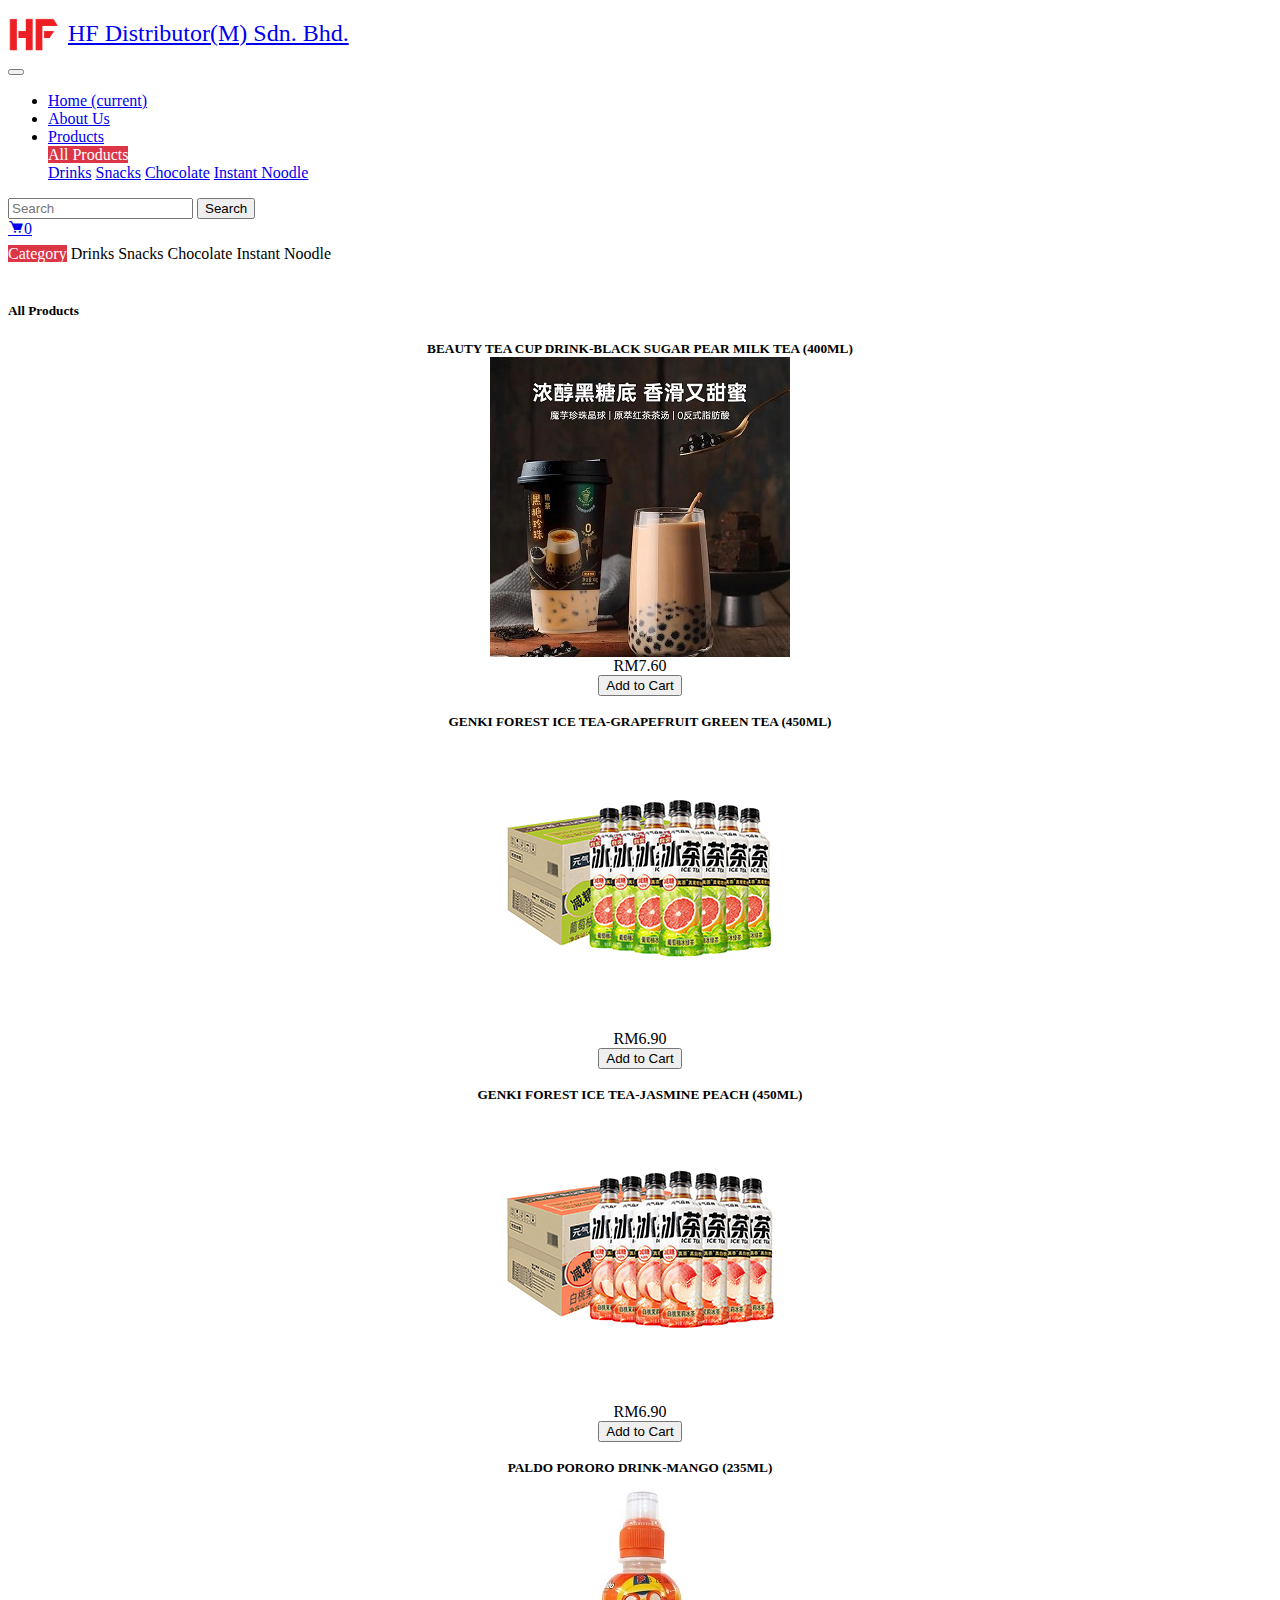
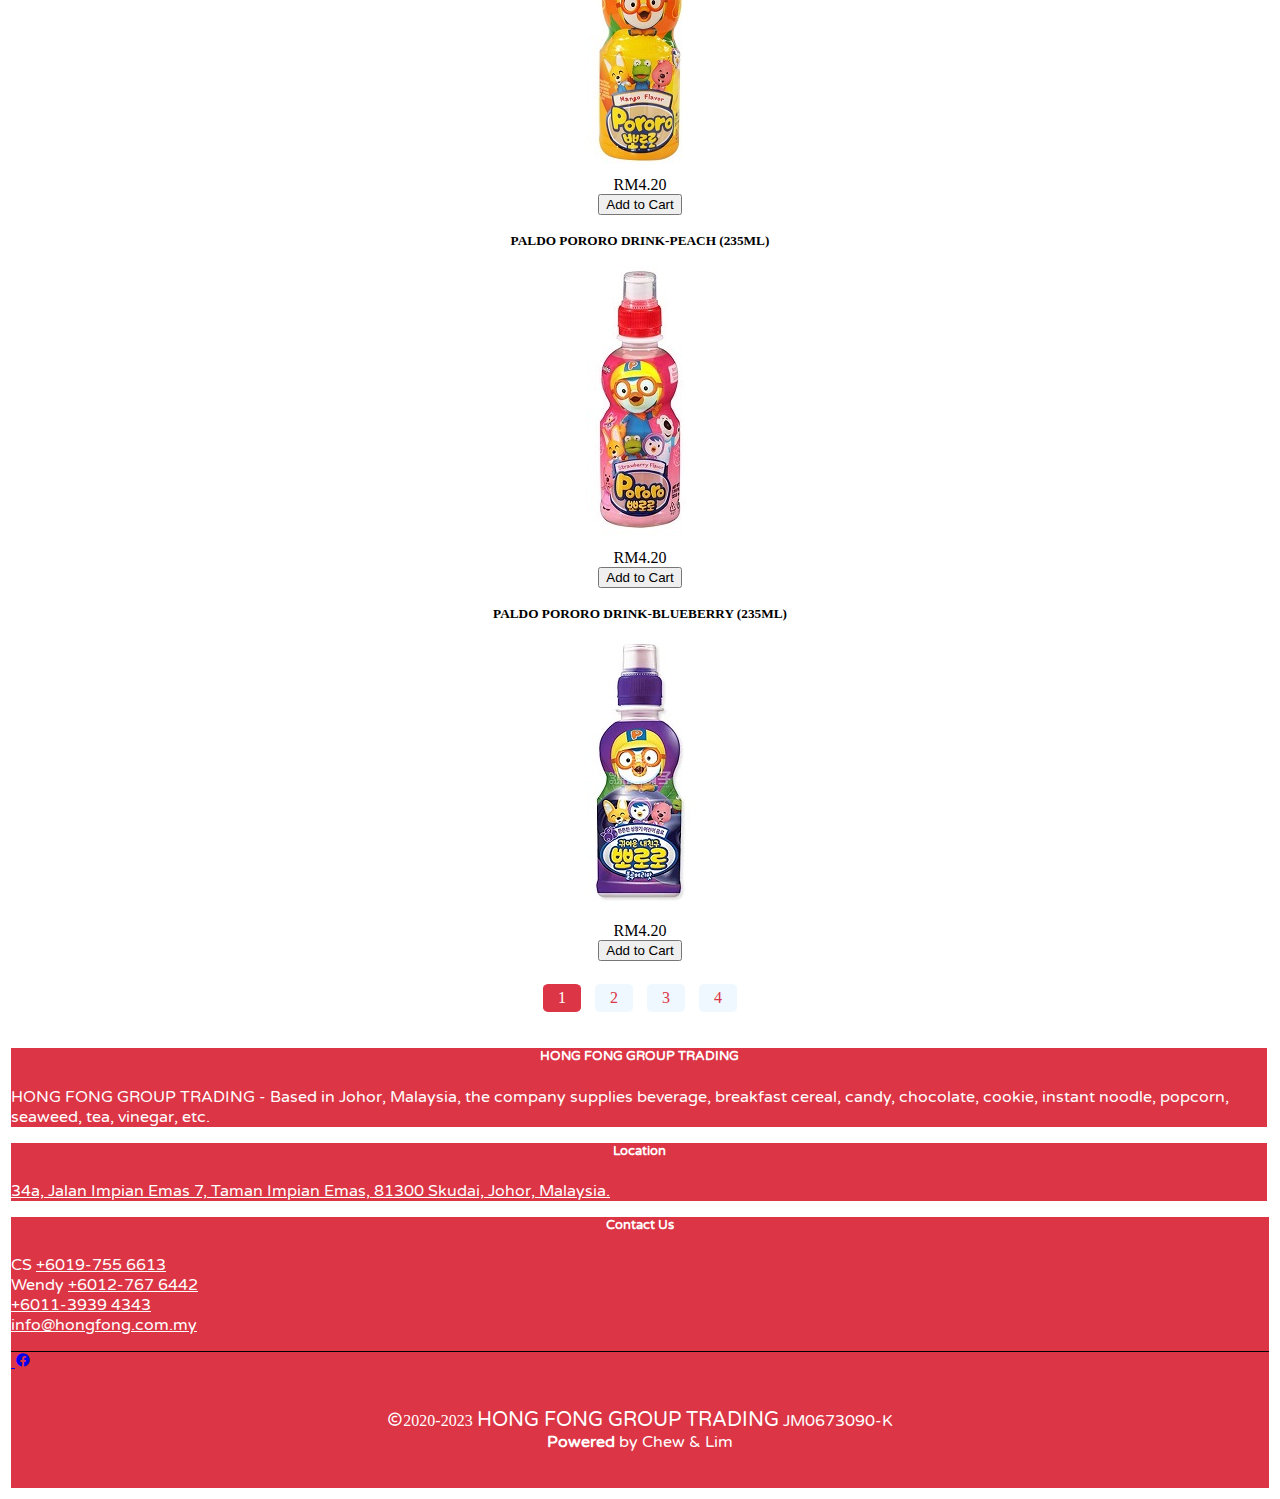
<file: project(latest)/shopNow.html>
<!doctype html>
<html lang="en">
  <head>
    <!-- Required meta tags -->
    <meta charset="utf-8">
    <meta name="viewport" content="width=device-width, initial-scale=1, shrink-to-fit=no">

    <!-- Bootstrap CSS -->
    <link rel="stylesheet" href="https://cdn.jsdelivr.net/npm/bootstrap@4.6.2/dist/css/bootstrap.min.css" integrity="sha384-xOolHFLEh07PJGoPkLv1IbcEPTNtaed2xpHsD9ESMhqIYd0nLMwNLD69Npy4HI+N" crossorigin="anonymous">
    <link rel="stylesheet" href="header.css">
    <link rel="stylesheet" href="items.css">
    <link rel="stylesheet" href="footer.css">
    <link href='https://fonts.googleapis.com/css?family=Varela Round' rel='stylesheet'>
    <link href="https://cdn.jsdelivr.net/npm/boxicons@2.0.7/css/boxicons.min.css" rel="stylesheet">

    <title>All Product | HF Distributor(M) Sdn. Bhd.</title>
    <link rel="icon" type="image/png" href="image/logo1.png">

    <style>
      .product{
        height: 100%;
      }
    </style>
  </head>
  <body>

    <!-- Optional JavaScript; choose one of the two! -->

    <!-- Option 1: jQuery and Bootstrap Bundle (includes Popper) -->
    <script src="https://cdn.jsdelivr.net/npm/jquery@3.5.1/dist/jquery.slim.min.js" integrity="sha384-DfXdz2htPH0lsSSs5nCTpuj/zy4C+OGpamoFVy38MVBnE+IbbVYUew+OrCXaRkfj" crossorigin="anonymous"></script>
    <script src="https://cdn.jsdelivr.net/npm/bootstrap@4.6.2/dist/js/bootstrap.bundle.min.js" integrity="sha384-Fy6S3B9q64WdZWQUiU+q4/2Lc9npb8tCaSX9FK7E8HnRr0Jz8D6OP9dO5Vg3Q9ct" crossorigin="anonymous"></script>

    <!-- Option 2: Separate Popper and Bootstrap JS -->
    <!--
    <script src="https://cdn.jsdelivr.net/npm/jquery@3.5.1/dist/jquery.slim.min.js" integrity="sha384-DfXdz2htPH0lsSSs5nCTpuj/zy4C+OGpamoFVy38MVBnE+IbbVYUew+OrCXaRkfj" crossorigin="anonymous"></script>
    <script src="https://cdn.jsdelivr.net/npm/popper.js@1.16.1/dist/umd/popper.min.js" integrity="sha384-9/reFTGAW83EW2RDu2S0VKaIzap3H66lZH81PoYlFhbGU+6BZp6G7niu735Sk7lN" crossorigin="anonymous"></script>
    <script src="https://cdn.jsdelivr.net/npm/bootstrap@4.6.2/dist/js/bootstrap.min.js" integrity="sha384-+sLIOodYLS7CIrQpBjl+C7nPvqq+FbNUBDunl/OZv93DB7Ln/533i8e/mZXLi/P+" crossorigin="anonymous"></script>
    -->

    <!--Header-->
    <nav class="navbar navbar-expand-lg navbar-light bg-light">
      <a class="navbar-brand" href="index.html">
        <img src="image/logo1.png">
        <p1>HF Distributor(M) Sdn. Bhd.</p1>
      </a>
      <button class="navbar-toggler" type="button" data-toggle="collapse" data-target="#navbarSupportedContent" aria-controls="navbarSupportedContent" aria-expanded="false" aria-label="Toggle navigation">
        <span class="navbar-toggler-icon"></span>
      </button>
    
      <div class="collapse navbar-collapse" id="navbarSupportedContent">
        <ul class="navbar-nav mr-auto">
          <li class="nav-item active">
            <a class="nav-link" href="index.html">Home <span class="sr-only">(current)</span></a>
          </li>
          <li class="nav-item">
            <a class="nav-link" href="aboutUs.html">About Us</a>
          </li>
          <li class="nav-item dropdown">
            <a class="nav-link dropdown-toggle" href="#" role="button" data-toggle="dropdown" aria-expanded="false">
              Products
            </a>
            <div class="dropdown-menu">
              <a class="dropdown-item active" href="shopNow.html">All Products</a>
              <div class="dropdown-divider"></div>
              <a class="dropdown-item style" href="drinks.html">Drinks</a>
              <a class="dropdown-item style" href="snacks.html">Snacks</a>
              <a class="dropdown-item style" href="chocolate.html">Chocolate</a>
              <a class="dropdown-item style" href="instantnoodle.html">Instant Noodle</a>
            </div>
          </li>
        </ul>
        <form class="form-inline my-2 my-lg-0" style="margin-right: 60px;">
          <input class="form-control mr-sm-2" type="search" placeholder="Search" aria-label="Search">
          <button class="btn btn-outline-success my-2 my-sm-0" type="submit">Search</button>
        </form>

        <a class="navbar-brand" href="shoppingCart.html"><i class='bx bxs-cart'><span class="badge badge-pill badge-danger" id="cartItemCount">0</span></i></a>

      </div>
    </nav>

    <div class="container-fluid">
      <div class="row" style="margin-top: 10px;">
        <div class="col-md-2">
          <div class="list-group">
            <a href="shopNow.html" class="list-group-item list-group-item-action active">Category</a>
            <a href="drinks.html" class="list-group-item list-group-item-action" style="color: black; text-decoration: none;">Drinks</a>
            <a href="snacks.html" class="list-group-item list-group-item-action" style="color: black; text-decoration: none;">Snacks</a>
            <a href="chocolate.html" class="list-group-item list-group-item-action" style="color: black; text-decoration: none;">Chocolate</a>
            <a href="instantnoodle.html" class="list-group-item list-group-item-action" style="color: black; text-decoration: none;">Instant Noodle</a>
          </div>
          <br>
        </div>
        <div class="col-md-1"></div>
        <div class="col-md-8">
          <div class="card border-0">
            <h5 class="card-title">All Products</h5>
            
            <div class="product-list">
              <!-- 第一页商品 -->
              <div class="carousel-inner">
                <div class="carousel-item active">
                  <div class="row">
                    <div class="col-md-4">
                      <div class="product">
                        <div class="card">
                          <div class="card-body">
                            <h5 class="product-title">BEAUTY TEA CUP DRINK-BLACK SUGAR PEAR MILK TEA (400ML)</h5>
                            <img src="image/drinks/Product1.jpg" class="img-fluid" alt="">
                            <div class="card-heading">RM7.60</div>
                            <button class="btn btn-danger btn-xs" onclick="addToCart('BEAUTY TEA CUP DRINK-BLACK SUGAR PEAR MILK TEA 小叶研 黑糖珍珠奶茶(400ML)', 7.60, 'image/drinks/Product1.jpg')">Add to Cart</button>
                          </div>
                        </div><br>
                      </div>
                    </div>
                    <div class="col-md-4">
                      <div class="product hidden">
                        <div class="card">
                          <div class="card-body">
                            <h5 class="product-title">GENKI FOREST ICE TEA-GRAPEFRUIT GREEN TEA (450ML)</h5>
                            <img src="image/drinks/Product2.jpg" class="img-fluid" alt="">
                            <div class="card-heading">RM6.90</div>
                            <button class="btn btn-danger btn-xs" onclick="addToCart('GENKI FOREST ICE TEA-GRAPEFRUIT GREEN TEA 元气森林 葡萄柚冰绿茶(450ML)', 6.90, 'image/drinks/Product2.jpg')">Add to Cart</button>
                          </div>
                        </div><br>
                      </div>
                    </div>
                    <div class="col-md-4">
                      <div class="product hidden">
                        <div class="card">
                          <div class="card-body">
                            <h5 class="product-title">GENKI FOREST ICE TEA-JASMINE PEACH (450ML)</h5>
                            <img src="image/drinks/Product3.jpg" class="img-fluid" alt="">
                            <div class="card-heading">RM6.90</div>
                            <button class="btn btn-danger btn-xs" onclick="addToCart('GENKI FOREST ICE TEA-JASMINE PEACH 元气森林 白桃茉莉冰茶(450ML)', 6.90, 'image/drinks/Product3.jpg')">Add to Cart</button>
                          </div>
                        </div><br>
                      </div>
                    </div>
                    <div class="col-md-4">
                      <div class="product hidden">
                        <div class="card">
                          <div class="card-body">
                            <h5 class="product-title">PALDO PORORO DRINK-MANGO (235ML)</h5>
                            <img src="image/drinks/Product4.jpg" class="img-fluid" alt="">
                            <div class="card-heading">RM4.20</div>
                            <button class="btn btn-danger btn-xs" onclick="addToCart('PALDO PORORO DRINK-MANGO(235ML)', 4.20, 'image/drinks/Product4.jpg')">Add to Cart</button>
                          </div>
                        </div><br>
                      </div>
                    </div>
                    <div class="col-md-4">
                      <div class="product hidden">
                        <div class="card">
                          <div class="card-body">
                            <h5 class="product-title">PALDO PORORO DRINK-PEACH (235ML)</h5>
                            <img src="image/drinks/Product5.jpg" class="img-fluid" alt="">
                            <div class="card-heading">RM4.20</div>
                            <button class="btn btn-danger btn-xs" onclick="addToCart('PALDO PORORO DRINK-PEACH(235ML)', 4.20, 'image/drinks/Product5.jpg')">Add to Cart</button>
                          </div>
                        </div><br>
                      </div>
                    </div>
                    <div class="col-md-4">
                      <div class="product hidden">
                        <div class="card">
                          <div class="card-body">
                            <h5 class="product-title">PALDO PORORO DRINK-BLUEBERRY (235ML)</h5>
                            <img src="image/drinks/Product6.jpg" class="img-fluid" alt="">
                            <div class="card-heading">RM4.20</div>
                            <button class="btn btn-danger btn-xs" onclick="addToCart('PALDO PORORO DRINK-BLUEBERRY(235ML)', 6, 'image/drinks/Product6.jpg')">Add to Cart</button>
                          </div>
                        </div><br>
                      </div>
                    </div>
                  </div>
                </div>
              </div>
              <!-- 添加更多商品，共6个 -->

              <!-- 第二页商品 -->
              <div class="carousel-inner">
                <div class="carousel-item active">
                  <div class="row">
                    <div class="col-md-4">
                      <div class="product">
                        <div class="card">
                          <div class="card-body">
                            <h5 class="product-title">GAN YUAN-C CACHEWNUTS 75G-MALA (75G)</h5>
                            <img src="image/snacks/Product7.jpg" class="img-fluid" alt="">
                            <div class="card-heading">RM9.00</div>
                            <button class="btn btn-danger btn-xs" onclick="addToCart('GAN YUAN-C CACHEWNUTS MALA 甘源 蟹黄味腰豆(75G)', 9, 'image/snacks/Product7.jpg')">Add to Cart</button>
                          </div>
                        </div><br>
                      </div>
                    </div>
                    <div class="col-md-4">
                      <div class="product hidden">
                        <div class="card">
                          <div class="card-body">
                            <h5 class="product-title">GAN YUAN-C SHRIMP STRIPS & BEANS SHRIMP FLV (75G)</h5>
                            <img src="image/snacks/Product8.jpg" class="img-fluid" alt="">
                            <div class="card-heading">RM9.00</div>
                            <button class="btn btn-danger btn-xs" onclick="addToCart('GAN YUAN-C SHRIMP STRIPS & BEANS 75G-SHRIMP FLV 甘源 虾条豆果(75G)', 9, 'image/snacks/Product8.jpg')">Add to Cart</button>
                          </div>
                        </div><br>
                      </div>
                    </div>
                    <div class="col-md-4">
                      <div class="product hidden">
                        <div class="card">
                          <div class="card-body">
                            <h5 class="product-title">GAN YUAN PEAS ORIGINAL TASTE (75G)</h5>
                            <img src="image/snacks/Product9.jpg" class="img-fluid" alt="">
                            <div class="card-heading">RM9.00</div>
                            <button class="btn btn-danger btn-xs" onclick="addToCart('GAN YUAN PEAS ORIGINAL TASTE 甘源 原味青豌豆(75G)', 9, 'image/snacks/Product9.jpg')">Add to Cart</button>
                          </div>
                        </div><br>
                      </div>
                    </div>
                    <div class="col-md-4">
                      <div class="product hidden">
                        <div class="card">
                          <div class="card-body">
                            <h5 class="product-title">GAN YUAN PROK FLOSS BROAD (75G)</h5>
                            <img src="image/snacks/Product10.jpg" class="img-fluid" alt="">
                            <div class="card-heading">RM9.00</div>
                            <button class="btn btn-danger btn-xs" onclick="addToCart('GAN YUAN PROK FLOSS BROAD 甘源 肉松味蚕豆(75G)', 9, 'image/snacks/Product10.jpg')">Add to Cart</button>
                          </div>
                        </div><br>
                      </div>
                    </div>
                    <div class="col-md-4">
                      <div class="product hidden">
                        <div class="card">
                          <div class="card-body">
                            <h5 class="product-title">GAN YUAN SUNFLOWER SEED CRAB ROE FLAVOUR (75G)</h5>
                            <img src="image/snacks/Product11.jpg" class="img-fluid" alt="">
                            <div class="card-heading">RM9.00</div>
                            <button class="btn btn-danger btn-xs" onclick="addToCart('GAN YUAN SUNFLOWER SEED CRAB ROE FLAVOUR 甘源 蟹黄味瓜子仁(75G)', 9, 'image/snacks/Product11.jpg')">Add to Cart</button>
                          </div>
                        </div><br>
                      </div>
                    </div>
                    <div class="col-md-4">
                      <div class="product hidden">
                        <div class="card">
                          <div class="card-body">
                            <h5 class="product-title">GAN YUAN MA LA PEANUT (75G)</h5>
                            <img src="image/snacks/Product12.jpg" class="img-fluid" alt="">
                            <div class="card-heading">RM9.00</div>
                            <button class="btn btn-danger btn-xs" onclick="addToCart('Gan Yuan Ma La Peanut 75g 甘源 麻辣花生(75G)', 9, 'image/snacks/Product12.jpg')">Add to Cart</button>
                          </div>
                        </div><br>
                      </div>
                    </div>
                  </div>
                </div>
              </div>
              <!-- 添加更多商品，共6个 -->

              <!-- 第三页商品 -->
              <div class="carousel-inner">
                <div class="carousel-item active">
                  <div class="row">
                    <div class="col-md-4">
                      <div class="product">
                        <div class="card">
                          <div class="card-body">
                            <h5 class="product-title">M&M'S PEANUT MILK CHOCOLATE (45G)</h5>
                            <img src="image/chocolate/Product13.jpg" class="img-fluid" alt="">
                            <div class="card-heading">RM3.50</div>
                            <button class="btn btn-danger btn-xs" onclick="addToCart('M&M Peanut Milk Chocolate Candies 花生牛奶巧克力糖(45G)', 3.50, 'image/chocolate/Product13.jpg')">Add to Cart</button>
                          </div>
                        </div><br>
                      </div>
                    </div>
                    <div class="col-md-4">
                      <div class="product hidden">
                        <div class="card">
                          <div class="card-body">
                            <h5 class="product-title">M&M'S MILK CHOCOLATE CANDIES (37G)</h5>
                            <img src="image/chocolate/Product14.jpg" class="img-fluid" alt="">
                            <div class="card-heading">RM3.00</div>
                            <button class="btn btn-danger btn-xs" onclick="addToCart('M&M Milk Chocolate Candies 牛奶巧克力糖(37g)', 3, 'image/chocolate/Product14.jpg')">Add to Cart</button>
                          </div>
                        </div><br>
                      </div>
                    </div>
                    <div class="col-md-4">
                      <div class="product hidden">
                        <div class="card">
                          <div class="card-body">
                            <h5 class="product-title">FERRERO ROCHER CHOCOLATE 16PCS/PACK</h5>
                            <img src="image/chocolate/Product15.jpg" class="img-fluid" alt="">
                            <div class="card-heading">RM39.00</div>
                            <button class="btn btn-danger btn-xs" onclick="addToCart('Ferrero Rocher Chocolate 16pcs/pack 费列罗 金莎巧克力 16颗/盒', 39, 'image/chocolate/product15.jpg')">Add to Cart</button>
                          </div>
                        </div><br>
                      </div>
                    </div>
                    <div class="col-md-4">
                      <div class="product hidden">
                        <div class="card">
                          <div class="card-body">
                            <h5 class="product-title">MEIJI WHITE CHOCOLATE (40G)</h5>
                            <img src="image/chocolate/Product16.jpg" class="img-fluid" alt="">
                            <div class="card-heading">RM7.90</div>
                            <button class="btn btn-danger btn-xs" onclick="addToCart('Meiji White Chocolate 明治 白巧克力 (40G)', 7.90, 'image/chocolate/Product16.jpg')">Add to Cart</button>
                          </div>
                        </div><br>
                      </div>
                    </div>
                    <div class="col-md-4">
                      <div class="product hidden">
                        <div class="card">
                          <div class="card-body">
                            <h5 class="product-title">MEIJI MILK CHOCOLATE (26BLOCKS)</h5>
                            <img src="image/chocolate/Product17.jpg" class="img-fluid" alt="">
                            <div class="card-heading">RM16.00</div>
                            <button class="btn btn-danger btn-xs" onclick="addToCart('meiji milk chocolate 明治 牛奶巧克力(26blocks-26枚盒装)', 16, 'image/chocolate/Product17.jpg')">Add to Cart</button>
                          </div>
                        </div><br>
                      </div>
                    </div>
                    <div class="col-md-4">
                      <div class="product hidden">
                        <div class="card">
                          <div class="card-body">
                            <h5 class="product-title">MEIJI BLACK CHOCOLATE (120G)</h5>
                            <img src="image/chocolate/Product18.jpg" class="img-fluid" alt="">
                            <div class="card-heading">RM16.00</div>
                            <button class="btn btn-danger btn-xs" onclick="addToCart('meiji Black Chocolate 明治 黑巧克力 (120G)', 16, 'image/chocolate/Product18.jpg')">Add to Cart</button>
                          </div>
                        </div><br>
                      </div>
                    </div>
                  </div>
                </div>
              </div>
              <!-- 添加更多商品，共6个 -->

              <!-- 第四页商品 -->
              <div class="carousel-inner">
                <div class="carousel-item active">
                  <div class="row">
                    <div class="col-md-4">
                      <div class="product">
                        <div class="card">
                          <div class="card-body">
                            <h5 class="product-title">BAI XIANG INST BOWL NOODLES-P.BORN SOUP (110G)</h5>
                            <img src="image/InstantNoodle/Product19.jpg" class="img-fluid" alt="">
                            <div class="card-heading">RM 12.00</div>
                            <button class="btn btn-danger btn-xs" onclick="addToCart('BAI XIANG INST BOWL NOODLES-P.BORN SOUP 白象 汤好喝 招牌猪骨汤 碗面(110G)', 12, 'image/InstantNoodle/Product19.jpg')">Add to Cart</button>
                          </div>
                        </div><br>
                      </div>
                    </div>
                    <div class="col-md-4">
                      <div class="product hidden">
                        <div class="card">
                          <div class="card-body">
                            <h5 class="product-title">HI A KUAN PACK NON FRIED DRIED MEE POH-SESAME SAUCE (100G)</h5>
                            <img src="image/InstantNoodle/Product20.jpg" class="img-fluid" alt="">
                            <div class="card-heading">RM 12.00</div>
                            <button class="btn btn-danger btn-xs" onclick="addToCart('HI A KUAN PACK NON FRIED DRIED MEE POH-SESAME SAUCE 阿宽 麻酱面皮(100G)', 12, 'image/InstantNoodle/Product20.jpg')">Add to Cart</button>
                          </div>
                        </div><br>
                      </div>
                    </div>
                    <div class="col-md-4">
                      <div class="product hidden">
                        <div class="card">
                          <div class="card-body">
                            <h5 class="product-title">KANG SHI FU BOWL INST NOODLES-DRY HOT SPICY BEEF (135G)</h5>
                            <img src="image/InstantNoodle/Product21.jpg" class="img-fluid" alt="">
                            <div class="card-heading">RM 14.00</div>
                            <button class="btn btn-danger btn-xs" onclick="addToCart('KANG SHI FU BOWL INST NOODLES-DRY HOT SPICY BEEF 康师傅 拌面 香辣牛肉(135G)', 14, 'image/InstantNoodle/Product21.jpg')">Add to Cart</button>
                          </div>
                        </div><br>
                      </div>
                    </div>
                    <div class="col-md-4">
                      <div class="product hidden">
                        <div class="card">
                          <div class="card-body">
                            <h5 class="product-title">KANG SHI FU BOWL INST NOODLES-HOT SPICY BEEF (108G)</h5>
                            <img src="image/InstantNoodle/Product22.jpg" class="img-fluid" alt="">
                            <div class="card-heading">RM 10.00</div>
                            <button class="btn btn-danger btn-xs" onclick="addToCart('KANG SHI FU BOWL INST NOODLES-HOT SPICY BEEF 康师傅 香辣牛肉面(108G)', 10, 'image/InstantNoodle/Product22.jpg')">Add to Cart</button>
                          </div>
                        </div><br>
                      </div>
                    </div>
                    <div class="col-md-4">
                      <div class="product hidden">
                        <div class="card">
                          <div class="card-body">
                            <h5 class="product-title">KANG SHI FU BOWL INST NOODLES-SOYED BEEF (110G)</h5>
                            <img src="image/InstantNoodle/Product23.jpg" class="img-fluid" alt="">
                            <div class="card-heading">RM 12.00</div>
                            <button class="btn btn-danger btn-xs" onclick="addToCart('KANG SHI FU BOWL INST NOODLES-SOYED BEEF 康师傅 卤香牛肉味(110G)', 12, 'image/InstantNoodle/Product23.jpg')">Add to Cart</button>
                          </div>
                        </div><br>
                      </div>
                    </div>
                    <div class="col-md-4">
                      <div class="product hidden">
                        <div class="card">
                          <div class="card-body">
                            <h5 class="product-title">LAMIANSHUO INST. NOODLES TOMATO (146.4G)</h5>
                            <img src="image/InstantNoodle/Product24.jpg" class="img-fluid" alt="">
                            <div class="card-heading">RM 15.00</div>
                            <button class="btn btn-danger btn-xs" onclick="addToCart('LAMIANSHUO INST. NOODLES TOMATO 拉面说 番茄 豚骨叉烧 拉面 包装(146.4G)', 15, 'image/InstantNoodle/Product24.jpg')">Add to Cart</button>
                          </div>
                        </div><br>
                      </div>
                    </div>
                    <div class="col-md-2">
                      <center>
                        <div class="pagination pagination-sm">
                          <a href="#" class="active" onclick="showPage(1)">1</a>
                          <a href="#" onclick="showPage(2)">2</a>
                          <a href="#" onclick="showPage(3)">3</a>
                          <a href="#" onclick="showPage(4)">4</a>
                        </div>
                      </center>
                    </div>
                  </div>
                </div>
              </div>
              <!-- 添加更多商品，共6个 -->
              
            </div>

          </div>
        </div>
        <div class="col-md-1"></div>
      </div>
    </div>
    <br>

    <!--FOOTER-->
    <footer style="padding: 3px; font-family: Varela Round;">
      <div class="container-fluid">
        <div class="card-group">
            <div class="card" style="margin-bottom: 0;">
              <div class="card-body">
                <h5 class="card-title">HONG FONG GROUP TRADING</h5>
                <p class="card-text">HONG FONG GROUP TRADING - Based in Johor, Malaysia, the company supplies beverage, breakfast cereal, candy, chocolate, cookie, instant noodle, popcorn, seaweed, tea, vinegar, etc.</p>
              </div>
            </div>
            <div class="card" style="margin-bottom: 0;">
              <div class="card-body">
                <h5 class="card-title">Location</h5>
                <p class="card-text">
                  <a href="https://goo.gl/maps/FU5KYr4CThApwXEf9" style="color: white;">
                  34a, Jalan Impian Emas 7, Taman Impian Emas, 81300 Skudai, Johor, Malaysia.
                  </a>
                </p>
              </div>
            </div>
            <div class="card" style="border-right: 0; margin-bottom: 0;">
              <div class="card-body">
                <h5 class="card-title">Contact Us</h5>
                <p class="card-text">CS <a href="https://wa.me/60197556613" style="color: white;">+6019-755 6613</a>
                <br>Wendy <a href="https://wa.me/60127676442" style="color: white;">+6012-767 6442</a>
                <br><a href="https://wa.me/601139394343" style="color: white;">+6011-3939 4343</a>
                <br><a href=mailto:info@hongfong.com.my style="color: white;">info@hongfong.com.my</a></p>
                <div class="container-fluid"  style="border-top: 1px solid black;">
                    <a href="https://www.facebook.com/hongfongjb" target="_blank">
                      &nbsp;<i class='bx bxl-facebook-circle'></i>
                    </a>
                </div>
              </div>
            </div>
        </div>
      </div>
      <div class="container-fluid">
        <center style="font-family: 'Varela Round'; color: white; background-color: #dc3545;">
          <br>
          <p>
            <i class='bx bx-copyright'>2020-2023</i> <span style="font-size: 20px;">HONG FONG GROUP TRADING</span> JM0673090-K<br>
            <span style="font-weight: bold;">Powered</span> by Chew & Lim
          </p>  
          <br>        
        </center>
        </div>
    </footer> 
    
     <!-- Include the JavaScript file -->
    <script src="cart.js"></script>
    <script>
      let currentPage = 1;
      const totalPages = 4;
      const autoSwitchTime = 6500; // auto switch every 6.5s
  
      function showPage(pageNumber) {
        const products = document.querySelectorAll('.product');
        products.forEach(product => product.classList.add('hidden'));
  
        const startIndex = (pageNumber - 1) * 6;
        for (let i = startIndex; i < startIndex + 6; i++) {
          if (products[i]) {
            products[i].classList.remove('hidden');
          }
        }
  
        const paginationLinks = document.querySelectorAll('.pagination a');
        paginationLinks.forEach(link => link.classList.remove('active'));
        paginationLinks[pageNumber - 1].classList.add('active');
  
        currentPage = pageNumber;
      }
  
      function nextPage() {
        currentPage = currentPage < totalPages ? currentPage + 1 : 1;
        showPage(currentPage);
      }
  
      // 初始加载第一页
      showPage(currentPage);
  
      // 每隔五秒自动切换一页
      setInterval(nextPage, autoSwitchTime);
    </script>              
  </body>
</html>
</file>
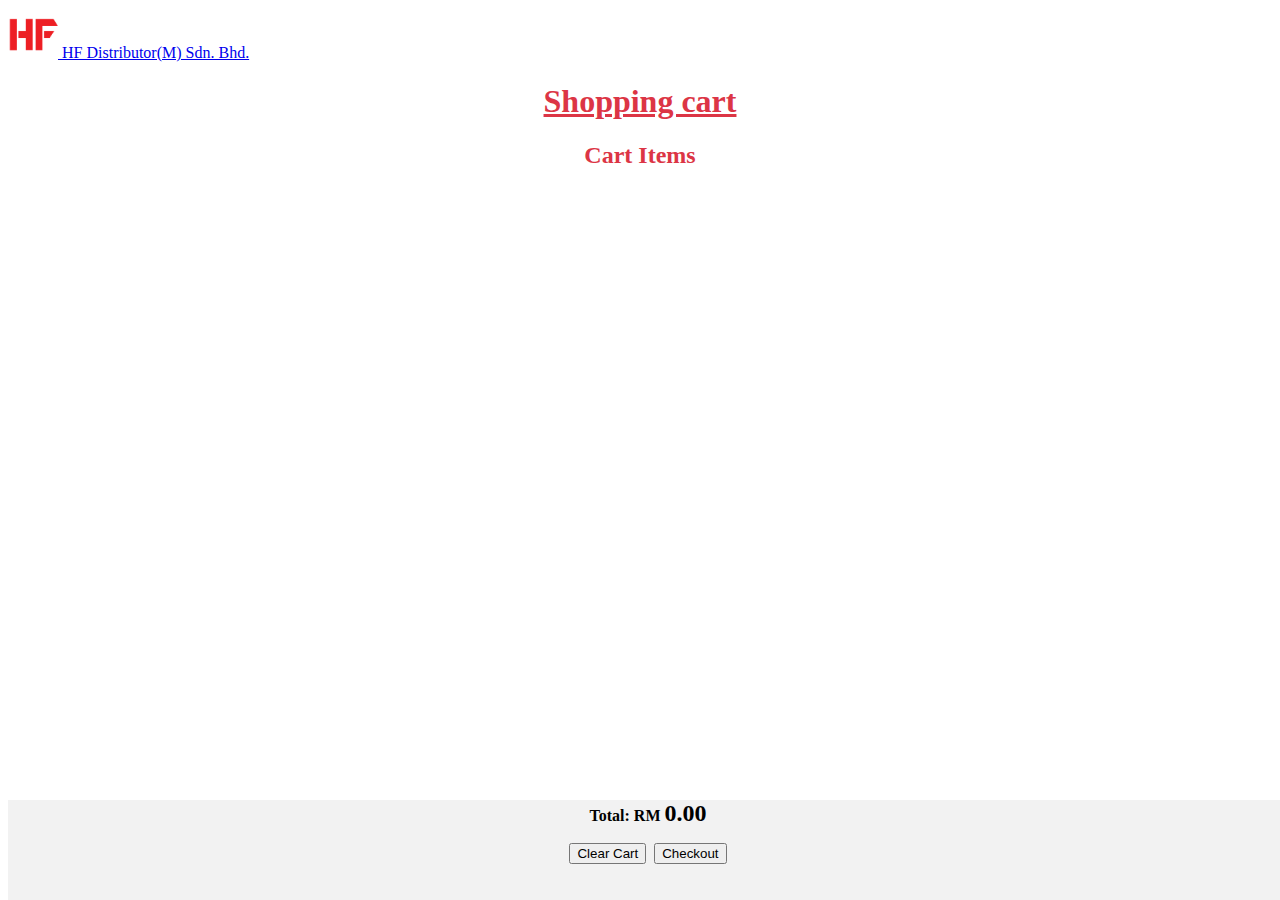
<file: project(latest)/shoppingCart.html>
<!doctype html>
<html lang="en">
  <head>
    <!-- Required meta tags -->
    <meta charset="utf-8">
    <meta name="viewport" content="width=device-width, initial-scale=1, shrink-to-fit=no">

    <!-- Bootstrap CSS -->
    <link rel="stylesheet" href="https://cdn.jsdelivr.net/npm/bootstrap@4.6.2/dist/css/bootstrap.min.css" integrity="sha384-xOolHFLEh07PJGoPkLv1IbcEPTNtaed2xpHsD9ESMhqIYd0nLMwNLD69Npy4HI+N" crossorigin="anonymous">
    <link rel="stylesheet" href="footer.css">
    <link href='https://fonts.googleapis.com/css?family=Varela Round' rel='stylesheet'>
    <link href="https://cdn.jsdelivr.net/npm/boxicons@2.0.7/css/boxicons.min.css" rel="stylesheet">

    <title>Shopping Cart | HF Distributor(M) Sdn. Bhd.</title>
    <link rel="icon" type="image/png" href="image/logo1.png">
  </head>

  <body>
    <nav class="navbar navbar-expand-lg navbar-light bg-light">
      <a class="navbar-brand" href="index.html"><img src="image/logo1.png" style="height: 50px;"> HF Distributor(M) Sdn. Bhd.</a>
    </nav>
    <h1 style="text-align:center; text-decoration-line: underline; color: #dc3545;"><strong>Shopping cart</strong></h1>
   
    <div>
      <h2 style="text-align: center; color: #dc3545;">Cart Items</h2>
      <div class="container-fluid">
        <div class="row" style="margin-top: 10px;">
          <div class="col-md-2"></div>
          <div class="col-md-8">
            <div class="card border-0">
              <div class="row">
                <div class="col-md-12">
                  <ul id="cartList"></ul>
                </div>
              </div>
            </div>
          </div>
          <div class="col-md-2"></div>
          <div class="go-total">
            <div class="totalcart">
              <center>
                <p><strong>Total: RM <span class="total" id="total">0</span></strong></p>
                <button class="btn btn-danger btn-xs" onclick="clearCart()">Clear Cart</button>&nbsp;
                <button class="btn btn-danger btn-xs" onclick="checkout()">Checkout</button>
              </center>
            </div>
          </div>
        </div>
      </div>
    </div>
    <script src="cart.js"></script>
    <script>
        updateCart();
    </script>
    
    <br><br><br><br>
  </body>
</html>
</file>
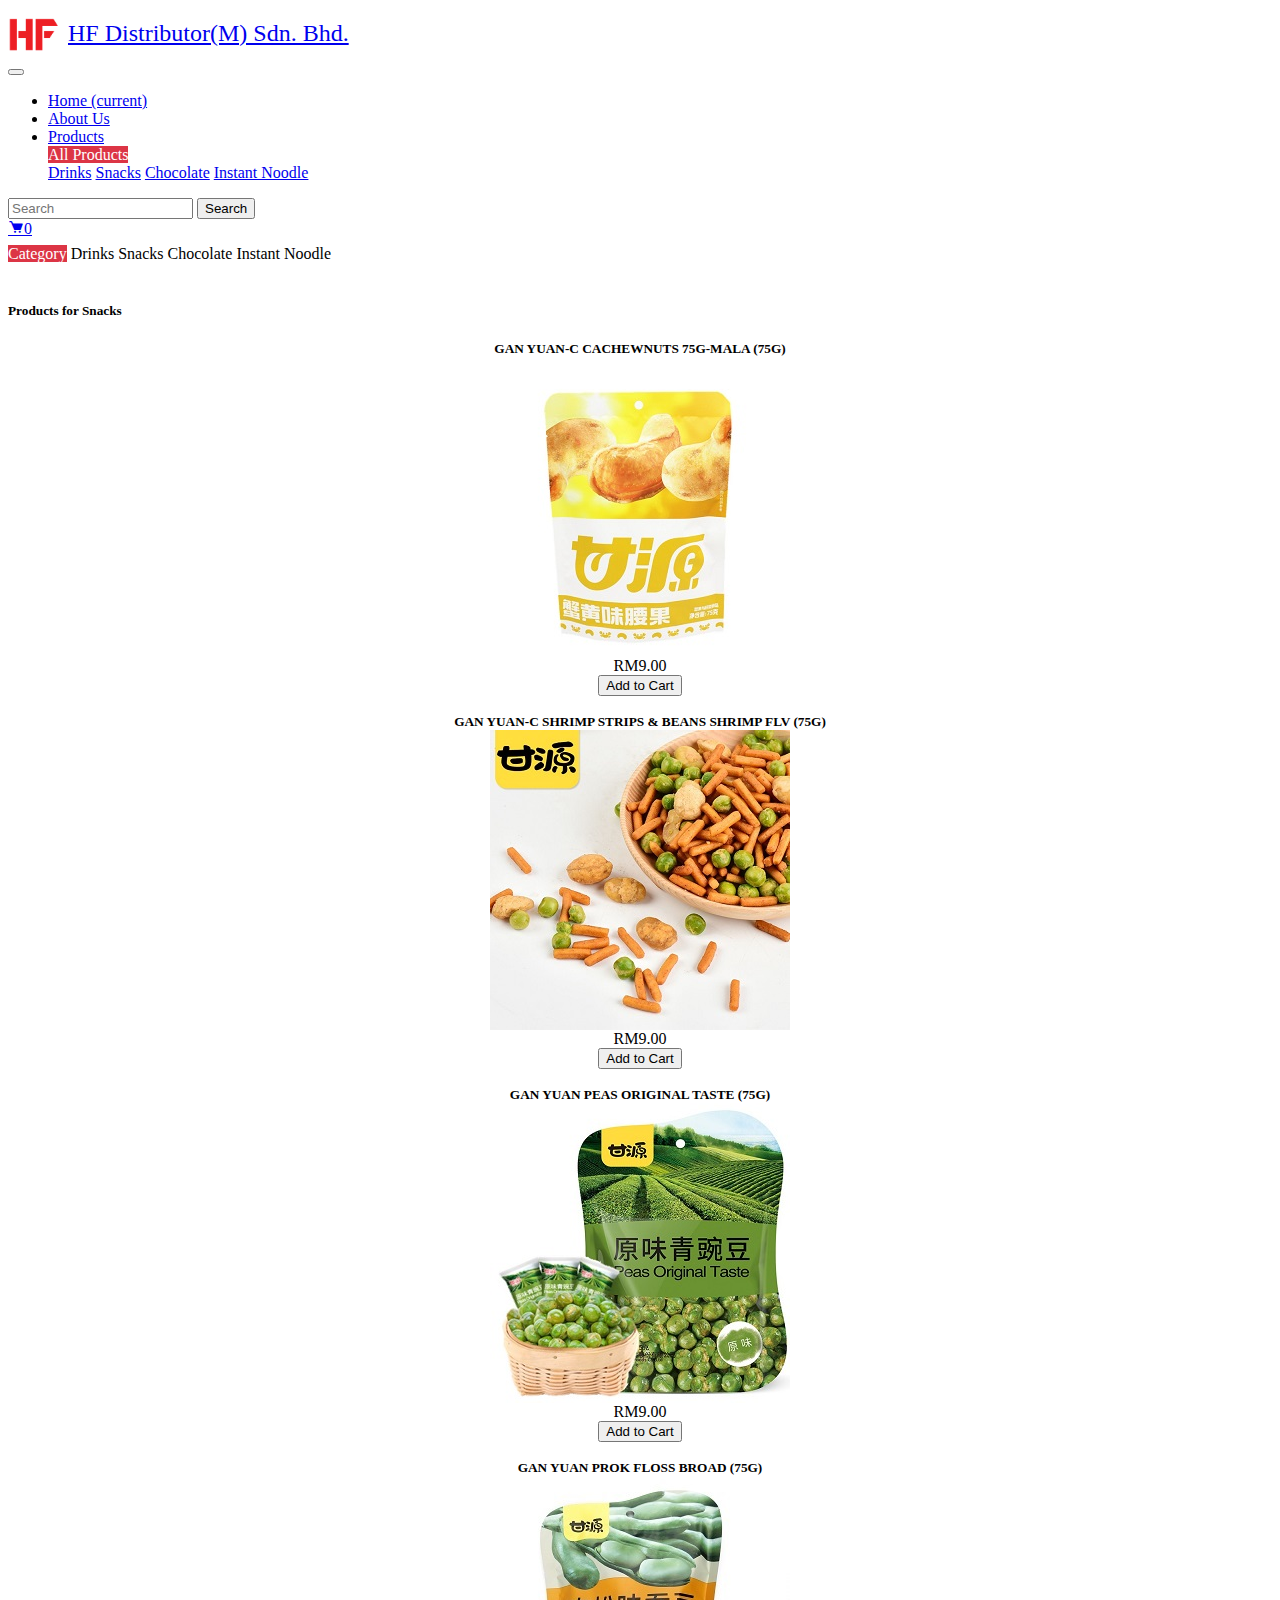
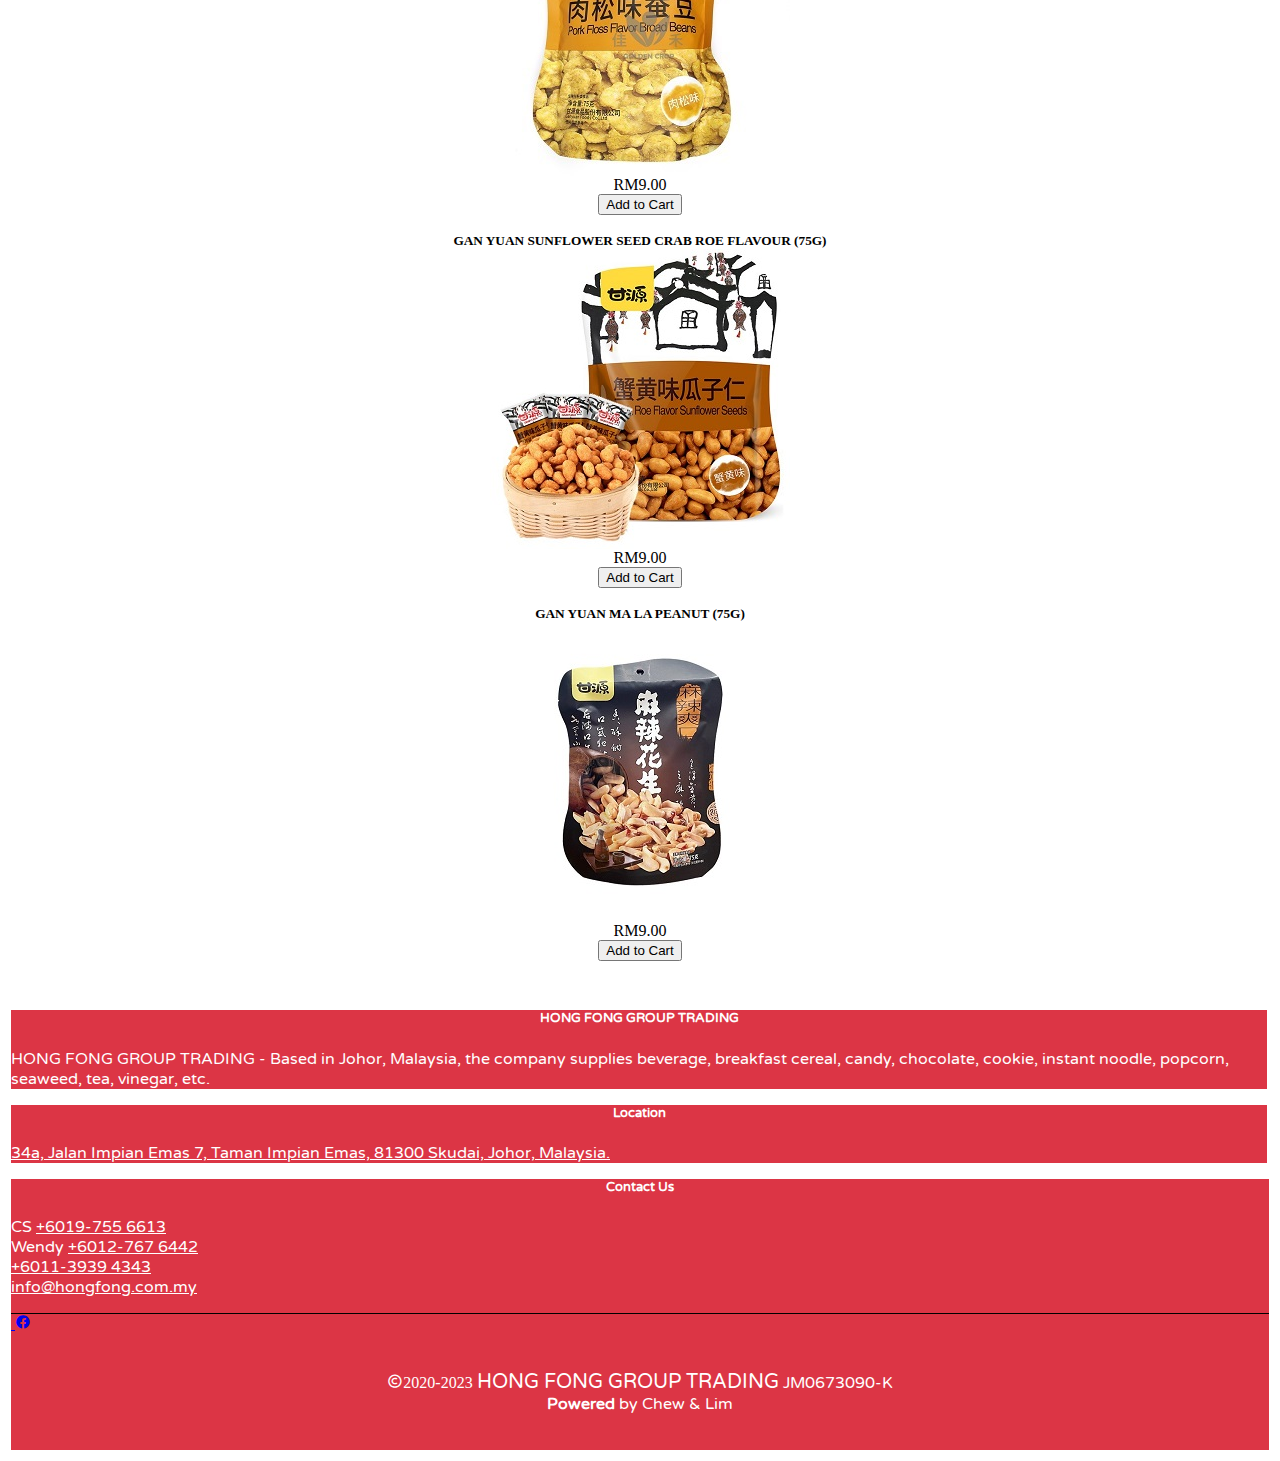
<file: project(latest)/snacks.html>
<!doctype html>
<html lang="en">
  <head>
    <!-- Required meta tags -->
    <meta charset="utf-8">
    <meta name="viewport" content="width=device-width, initial-scale=1, shrink-to-fit=no">

    <!-- Bootstrap CSS -->
    <link rel="stylesheet" href="https://cdn.jsdelivr.net/npm/bootstrap@4.6.2/dist/css/bootstrap.min.css" integrity="sha384-xOolHFLEh07PJGoPkLv1IbcEPTNtaed2xpHsD9ESMhqIYd0nLMwNLD69Npy4HI+N" crossorigin="anonymous">
    <link rel="stylesheet" href="header.css">
    <link rel="stylesheet" href="items.css">
    <link rel="stylesheet" href="footer.css">
    <link href='https://fonts.googleapis.com/css?family=Varela Round' rel='stylesheet'>
    <link href="https://cdn.jsdelivr.net/npm/boxicons@2.0.7/css/boxicons.min.css" rel="stylesheet">

    <title>Snacks | HF Distributor(M) Sdn. Bhd.</title>
    <link rel="icon" type="image/png" href="image/logo1.png">

  </head>
  <body>

    <!-- Optional JavaScript; choose one of the two! -->

    <!-- Option 1: jQuery and Bootstrap Bundle (includes Popper) -->
    <script src="https://cdn.jsdelivr.net/npm/jquery@3.5.1/dist/jquery.slim.min.js" integrity="sha384-DfXdz2htPH0lsSSs5nCTpuj/zy4C+OGpamoFVy38MVBnE+IbbVYUew+OrCXaRkfj" crossorigin="anonymous"></script>
    <script src="https://cdn.jsdelivr.net/npm/bootstrap@4.6.2/dist/js/bootstrap.bundle.min.js" integrity="sha384-Fy6S3B9q64WdZWQUiU+q4/2Lc9npb8tCaSX9FK7E8HnRr0Jz8D6OP9dO5Vg3Q9ct" crossorigin="anonymous"></script>
    <script src="cart.js" defer></script>

    <!-- Option 2: Separate Popper and Bootstrap JS -->
    <!--
    <script src="https://cdn.jsdelivr.net/npm/jquery@3.5.1/dist/jquery.slim.min.js" integrity="sha384-DfXdz2htPH0lsSSs5nCTpuj/zy4C+OGpamoFVy38MVBnE+IbbVYUew+OrCXaRkfj" crossorigin="anonymous"></script>
    <script src="https://cdn.jsdelivr.net/npm/popper.js@1.16.1/dist/umd/popper.min.js" integrity="sha384-9/reFTGAW83EW2RDu2S0VKaIzap3H66lZH81PoYlFhbGU+6BZp6G7niu735Sk7lN" crossorigin="anonymous"></script>
    <script src="https://cdn.jsdelivr.net/npm/bootstrap@4.6.2/dist/js/bootstrap.min.js" integrity="sha384-+sLIOodYLS7CIrQpBjl+C7nPvqq+FbNUBDunl/OZv93DB7Ln/533i8e/mZXLi/P+" crossorigin="anonymous"></script>
    -->

    <!--Header-->
    <nav class="navbar navbar-expand-lg navbar-light bg-light">
      <a class="navbar-brand" href="index.html">
        <img src="image/logo1.png">
        <p1>HF Distributor(M) Sdn. Bhd.</p1>
      </a>
      <button class="navbar-toggler" type="button" data-toggle="collapse" data-target="#navbarSupportedContent" aria-controls="navbarSupportedContent" aria-expanded="false" aria-label="Toggle navigation">
        <span class="navbar-toggler-icon"></span>
      </button>
    
      <div class="collapse navbar-collapse" id="navbarSupportedContent">
        <ul class="navbar-nav mr-auto">
          <li class="nav-item active">
            <a class="nav-link" href="index.html">Home <span class="sr-only">(current)</span></a>
          </li>
          <li class="nav-item">
            <a class="nav-link" href="aboutUs.html">About Us</a>
          </li>
          <li class="nav-item dropdown">
            <a class="nav-link dropdown-toggle" href="#" role="button" data-toggle="dropdown" aria-expanded="false">
              Products
            </a>
            <div class="dropdown-menu">
              <a class="dropdown-item active" href="shopNow.html">All Products</a>
              <div class="dropdown-divider"></div>
              <a class="dropdown-item" href="drinks.html">Drinks</a>
              <a class="dropdown-item" href="snacks.html">Snacks</a>
              <a class="dropdown-item" href="chocolate.html">Chocolate</a>
              <a class="dropdown-item" href="instantnoodle.html">Instant Noodle</a>
            </div>
          </li>
        </ul>
        <form class="form-inline my-2 my-lg-0" style="margin-right: 60px;">
          <input class="form-control mr-sm-2" type="search" placeholder="Search" aria-label="Search">
          <button class="btn btn-outline-success my-2 my-sm-0" type="submit">Search</button>
        </form>

        <a class="navbar-brand" href="shoppingCart.html"><i class='bx bxs-cart'><span class="badge badge-pill badge-danger" id="cartItemCount">0</span></i></a>

      </div>
    </nav>

    <div class="container-fluid">
      <div class="row" style="margin-top: 10px;">
        <div class="col-md-2">
          <div class="list-group">
            <a href="shopNow.html" class="list-group-item list-group-item-action active">Category</a>
            <a href="drinks.html" class="list-group-item list-group-item-action" style="color: black; text-decoration: none;">Drinks</a>
            <a href="snacks.html" class="list-group-item list-group-item-action" style="color: black; text-decoration: none;">Snacks</a>
            <a href="chocolate.html" class="list-group-item list-group-item-action" style="color: black; text-decoration: none;">Chocolate</a>
            <a href="instantnoodle.html" class="list-group-item list-group-item-action" style="color: black; text-decoration: none;">Instant Noodle</a>
          </div>
          <br>
        </div>
        <div class="col-md-1"></div>
        <div class="col-md-8">
          <div class="card border-0">
            <h5 class="card-title">Products for Snacks</h5>
            <div class="row">
              <div class="col-md-4">
                <div class="card">
                  <div class="card-body">
                    <h5 class="product-title">GAN YUAN-C CACHEWNUTS 75G-MALA (75G)</h5>
                    <img src="image/snacks/Product7.jpg" class="img-fluid" alt="">
                    <div class="card-heading">RM9.00</div>
                    <button class="btn btn-danger btn-xs" onclick="addToCart('GAN YUAN-C CACHEWNUTS MALA 甘源 蟹黄味腰豆(75G)', 9, 'image/snacks/Product7.jpg')">Add to Cart</button>
                  </div>
                </div><br>
              </div>
              <div class="col-md-4">
                <div class="card">
                  <div class="card-body">
                    <h5 class="product-title">GAN YUAN-C SHRIMP STRIPS & BEANS SHRIMP FLV (75G)</h5>
                    <img src="image/snacks/Product8.jpg" class="img-fluid" alt="">
                    <div class="card-heading">RM9.00</div>
                    <button class="btn btn-danger btn-xs" onclick="addToCart('GAN YUAN-C SHRIMP STRIPS & BEANS 75G-SHRIMP FLV 甘源 虾条豆果(75G)', 9, 'image/snacks/Product8.jpg')">Add to Cart</button>
                  </div>
                </div><br>
              </div>
              <div class="col-md-4">
                <div class="card">
                  <div class="card-body">
                    <h5 class="product-title">GAN YUAN PEAS ORIGINAL TASTE (75G)</h5>
                    <img src="image/snacks/Product9.jpg" class="img-fluid" alt="">
                    <div class="card-heading">RM9.00</div>
                    <button class="btn btn-danger btn-xs" onclick="addToCart('GAN YUAN PEAS ORIGINAL TASTE 甘源 原味青豌豆(75G)', 9, 'image/snacks/Product9.jpg')">Add to Cart</button>
                  </div>
                </div><br>
              </div>
              <div class="col-md-4">
                <div class="card">
                  <div class="card-body">
                    <h5 class="product-title">GAN YUAN PROK FLOSS BROAD (75G)</h5>
                    <img src="image/snacks/Product10.jpg" class="img-fluid" alt="">
                    <div class="card-heading">RM9.00</div>
                    <button class="btn btn-danger btn-xs" onclick="addToCart('GAN YUAN PROK FLOSS BROAD 甘源 肉松味蚕豆(75G)', 9, 'image/snacks/Product10.jpg')">Add to Cart</button>
                  </div>
                </div><br>
              </div>
              <div class="col-md-4">
                <div class="card">
                  <div class="card-body">
                    <h5 class="product-title">GAN YUAN SUNFLOWER SEED CRAB ROE FLAVOUR (75G)</h5>
                    <img src="image/snacks/Product11.jpg" class="img-fluid" alt="">
                    <div class="card-heading">RM9.00</div>
                    <button class="btn btn-danger btn-xs" onclick="addToCart('GAN YUAN SUNFLOWER SEED CRAB ROE FLAVOUR 甘源 蟹黄味瓜子仁(75G)', 9, 'image/snacks/Product11.jpg')">Add to Cart</button>
                  </div>
                </div><br>
              </div>
              <div class="col-md-4">
                <div class="card">
                  <div class="card-body">
                    <h5 class="product-title">GAN YUAN MA LA PEANUT (75G)</h5>
                    <img src="image/snacks/Product12.jpg" class="img-fluid" alt="">
                    <div class="card-heading">RM9.00</div>
                    <button class="btn btn-danger btn-xs" onclick="addToCart('Gan Yuan Ma La Peanut 75g 甘源 麻辣花生(75G)', 9, 'image/snacks/Product12.jpg')">Add to Cart</button>
                  </div>
                </div><br>
              </div>              
          </div>
        </div>
        <div class="col-md-1"></div>
      </div>
    </div>
    <br>

    <!--FOOTER-->
    <footer style="padding: 3px; font-family: Varela Round;">
      <div class="container-fluid">
        <div class="card-group">
            <div class="card" style="margin-bottom: 0;">
              <div class="card-body">
                <h5 class="card-title">HONG FONG GROUP TRADING</h5>
                <p class="card-text">HONG FONG GROUP TRADING - Based in Johor, Malaysia, the company supplies beverage, breakfast cereal, candy, chocolate, cookie, instant noodle, popcorn, seaweed, tea, vinegar, etc.</p>
              </div>
            </div>
            <div class="card" style="margin-bottom: 0;">
              <div class="card-body">
                <h5 class="card-title">Location</h5>
                <p class="card-text">
                  <a href="https://goo.gl/maps/FU5KYr4CThApwXEf9" style="color: white;">
                  34a, Jalan Impian Emas 7, Taman Impian Emas, 81300 Skudai, Johor, Malaysia.
                  </a>
                </p>
              </div>
            </div>
            <div class="card" style="border-right: 0; margin-bottom: 0;">
              <div class="card-body">
                <h5 class="card-title">Contact Us</h5>
                <p class="card-text">CS <a href="https://wa.me/60197556613" style="color: white;">+6019-755 6613</a>
                <br>Wendy <a href="https://wa.me/60127676442" style="color: white;">+6012-767 6442</a>
                <br><a href="https://wa.me/601139394343" style="color: white;">+6011-3939 4343</a>
                <br><a href=mailto:info@hongfong.com.my style="color: white;">info@hongfong.com.my</a></p>
                <div class="container-fluid"  style="border-top: 1px solid black;">
                    <a href="https://www.facebook.com/hongfongjb" target="_blank">
                      &nbsp;<i class='bx bxl-facebook-circle'></i>
                    </a>
                </div>
              </div>
            </div>
        </div>
      </div>
      <div class="container-fluid">
        <center style="font-family: 'Varela Round'; color: white; background-color: #dc3545;">
          <br>
          <p>
            <i class='bx bx-copyright'>2020-2023</i> <span style="font-size: 20px;">HONG FONG GROUP TRADING</span> JM0673090-K<br>
            <span style="font-weight: bold;">Powered</span> by Chew & Lim
          </p>  
          <br>        
        </center>
        </div>
    </footer> 
  </body>
</html>
</file>
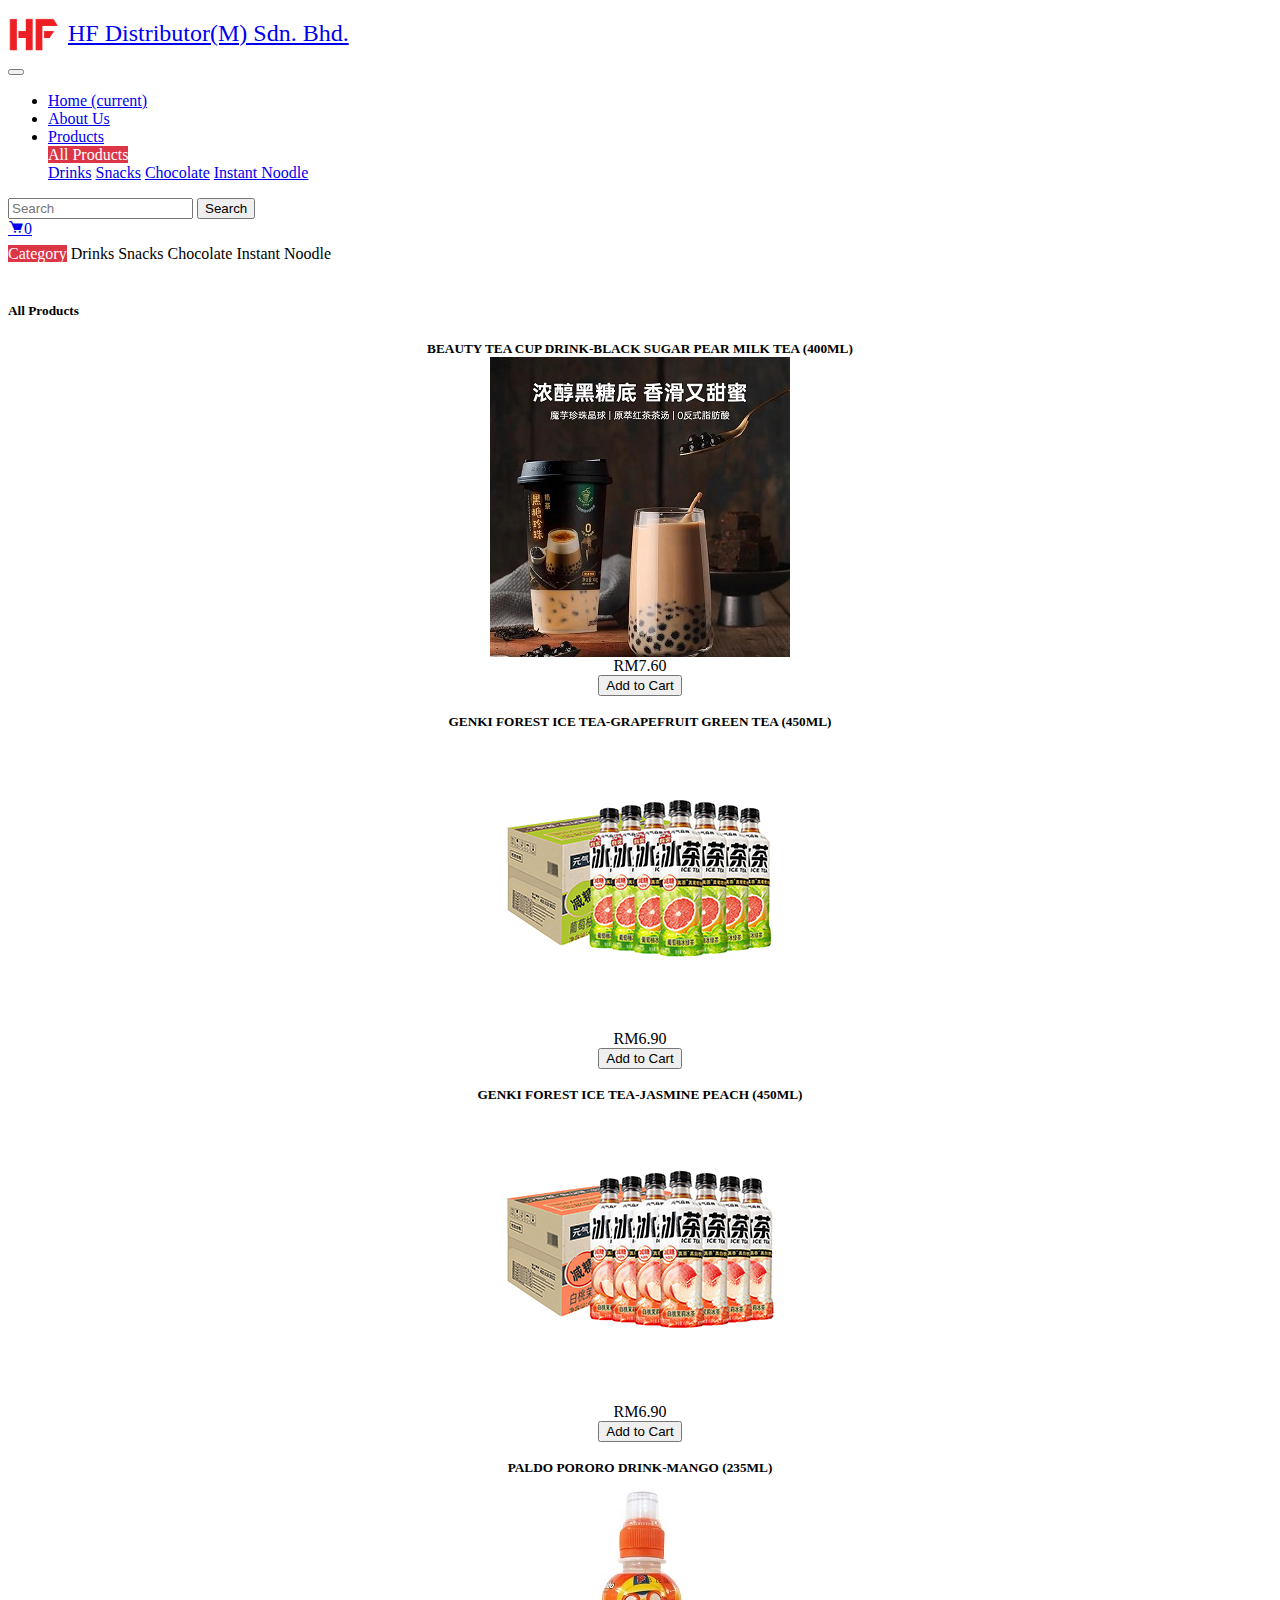
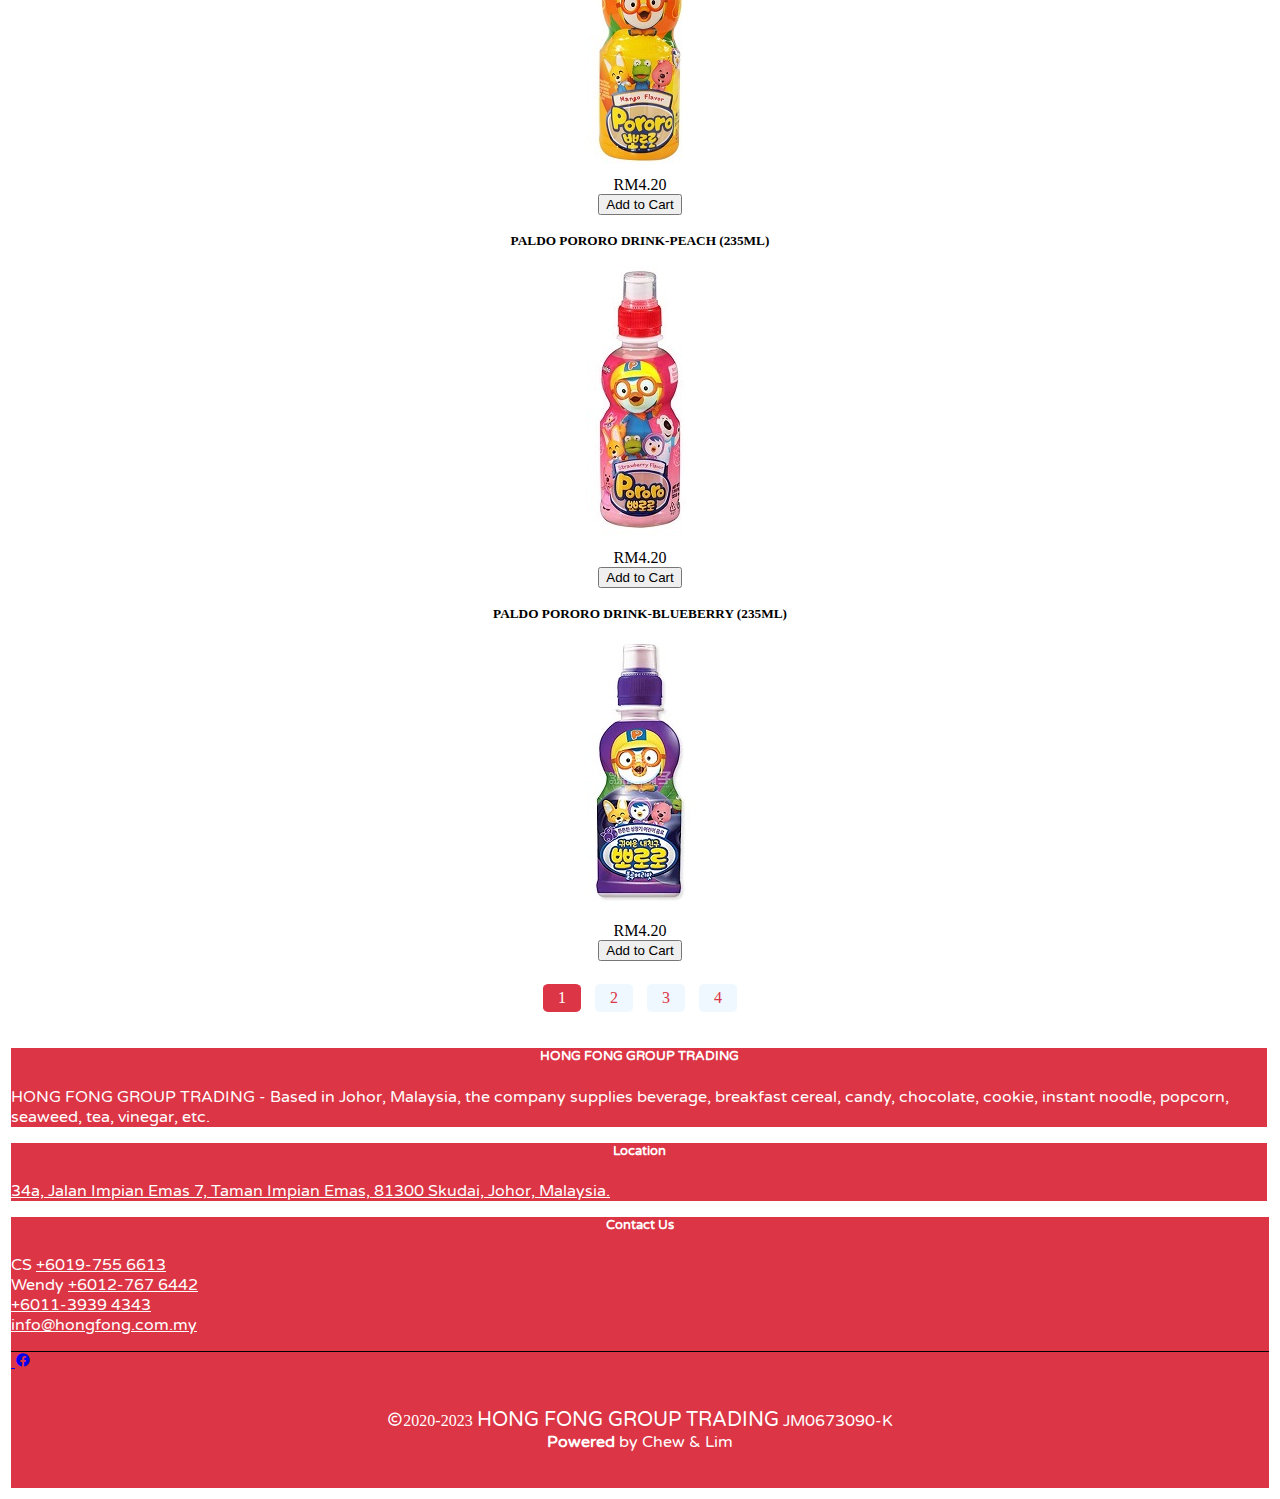
<file: project(latest)/successful.html>
<!DOCTYPE html>
<html lang="en">
<head>

    <title>Payment Successful</title>
    <link rel="icon" type="image/png" href="image/logo1.png">

    <style>
        body {
            display: flex;
            justify-content: center;
            align-items: center;
            height: 100vh;
            margin: 0;
        }

        .card {
            width: 70%;
            background-color: #fff;
            box-shadow: 0 4px 8px rgba(0, 0, 0, 0.1);
            padding: 30px; /* Increased padding for more space */
            text-align: center;
        }

        .card h1 {
            font-size: 32px; /* Larger font size for the heading */
            color: #dc3545;
        }

        .btn {
            background-color: #dc3545;
            color: #fff;
            border: none;
            padding: 15px 30px; /* Increased padding for a bigger button */
            font-size: 18px; /* Larger font size for the button */
            cursor: pointer;
        }
    </style>
</head>
<body>
    <div class="card">
        <h1><strong>Payment Successful</strong></h1>
        <a href="shopNow.html">
            <button class="btn">Continue Shopping</button>
        </a>
    </div>

    <!-- Import Script -->
    <script src="cart.js"></script>
    <script>
      clearCart();
    </script>
</body>
</html>
</file>
<file: project(latest)/header.css>
/* Header CSS*/
.navbar{
    min-width: 255px;
  }

.navbar-brand {
    max-width: 65%;
}

.navbar-brand {
    display: flex;
    align-items: center;
}

.navbar-brand img {
    height: 50px;
    margin-right: 10px;
}

.navbar-brand p1 {
    flex: 1;
    font-size: clamp(16px, 3vw, 24px);
}

.dropdown-menu .active{
    background-color: #dc3545;
    color: white;
    border: whitesmoke;
    text-decoration: none;
    transition: background-color 0.3s, color 0.3s; /* Add transition for smooth effect */
}

.dropdown-menu .active:hover {
    background-color:  #c82333; /* Change background color on hover */
    color: white; /* Change text color on hover */
    text-decoration: none;
    border: 1px solid  #c82333;
}
</file>
<file: project(latest)/footer.css>
.card-group .card{
    background-color: #dc3545;
    color: white;
    border-radius: 0;
    font-family: Varela Round;
}

.card-group .card-title{
  font-weight: bold;
  margin-top: 10PX;
  text-align: center;
}

@media (min-width: 769px) {
    /* Apply right border on cards for big screens */
    .card-group .card {
        border: 0; 
        border-right: 2px solid white;
    }
}

@media (max-width: 766px) {
    /* Apply bottom border on cards for small screens */
    .card-group .card {
        border: 0; 
        border-top: 2px solid white;
    }
}  

.text-button {
    display: inline-block;
    padding: 10px 20px;
    background-color: transparent;
    color: #fff;
    border-radius: 5px;
    cursor: pointer;
}
  
.go-top {
    position: fixed;	        /* 设置fixed固定定位 */
    z-index: 9999;      /*上下优先顺序*/
    bottom: 25%;		/* 距离浏览器窗口下边框20px */
    left: 20px;		/* 距离浏览器窗口右边框20px */
}

.go-top a {
    display: block;			/* 将<a>标签设为块元素，用于美化样式 */
    text-decoration: none;		/* 取消超链接下画线 */
    color: white;			/* 设置文本颜色 */
    background-color:#dc3545;		/* 设置背景颜色 */
    border: 1px solid #dc3545;		/* 设置边框样式 */
    padding: 10px 10px;			/* 设置内边距 */
    border-radius: 5px;			/* 设置圆角矩形 */
    letter-spacing: 2px;		/* 设置文字间距 */
}

.go-top a {
	cursor: pointer;
	display: inline-block;
	position: relative;
	transition: 0.5s;
}
  
.go-top a:after {
	content: '\00bb';
	position: absolute;
	opacity: 0;
	top: 20;
	right: 60px;
	transition: 0.5s;
}
  
.go-top:hover a {
	padding-right: 30px;
	transform: scale(1.2);
}
  
.go-top:hover a:after {
	opacity: 1;
	right: 0;
}
.page-item a {
    color: #dc3545;
}
.totalcart {
    width: 100%;
    height: 100px;
    background-color: #f2f2f2;
}
.total {
    font-size: 24px;
}
.go-total {
    position: fixed;	        /* 设置fixed固定定位 */
    z-index: 8888;      /*上下优先顺序*/
    bottom: 0%;		/* 距离浏览器窗口下边框20px */
    width: 100%;
}
.product-img{
    height: 300px; 
    width: 300px; 
    border-radius:3%
}


.pagination {
    text-align: center;
}
.pagination a {
    display: inline-block;
    margin: 5px;
    padding: 5px 15px;
    color: #dc3545;
    background-color: aliceblue;
    text-decoration: none;
    border-radius: 15%;
}
.pagination a.active {
    background-color: #dc3545;
    color: white;
}
.hidden {
    display: none;
}
.h75px{
    height: 75px;
}
</file>
<file: project(latest)/items.css>
.list-group .active{
  background-color: #dc3545;
  color: white;
  border: #dc3545;
  text-decoration: none;
  transition: background-color 0.3s, color 0.3s; /* Add transition for smooth effect */
}

.list-group .active:hover {
  background-color:  #c82333; /* Change background color on hover */
  color: white; /* Change text color on hover */
  text-decoration: none;
  border: 1px solid  #c82333;
}

.col-md-4 .card{
    height: 95%;
  }

/* Media query for tablet-sized screens */
@media (min-width: 768px) {
    .card-body .h5 {
      height: 75px;
      overflow: hidden;
    }
}
  
@media (max-width: 768px) { 
    .card-body .h5 {
      /* Adjust the height for tablet screens */
      height: 90px;
      overflow: hidden;
    }
}


.col-md-4 .card-body {
    display: flex;
    flex-direction: column;
    align-items: center;
    justify-content: space-between;
    height: 100%;
    margin: 0;
}

.product-title{
    margin: auto;
}
</file>
<file: project(latest)/payment.css>
body {
  width: 100%;
  height: 100%;
  margin: 0;
  padding: 0;
}

caption {
  display: none;
}

div {
  box-sizing: border-box;
}

.table-container {
  width: 100%;
  max-width: 600px;
  border-collapse: collapse;
}

.flag-icon {
  margin-right: 0.1em;
}

table {
  width: 100%;
}

.row {
  display: flex;
  flex-wrap: wrap;
  justify-content: space-between;
}

.col {
  flex-basis: calc(33.33% - 1em); /* Adjust as needed */
  margin-bottom: 1em;
  box-sizing: border-box;
}

td {
  border: 0;
  padding: 0.5em;
}

.flex-cell {
  text-align: center;
}

@media only screen and (max-width: 767px) {
  .table-container {
    display: block;
  }

  .row {
    flex-wrap: wrap;
    justify-content: center;
  }

  .col {
    flex-basis: 100%;
    margin-bottom: 0.5em;
  }

  td {
    width: 100%;
    display: block;
    border: 0;
  }
}
</file>
<file: project(latest)/aboutUs.css>
.animate-fly-in {
    animation: flyInAnimation 1s forwards;
}

body {
    margin: 0;
    padding: 0;
    font-family: 'Varela Round';
}
  
.fly-in {
    position: relative;
    opacity: 0;
    transform: translateY(100%);
    text-align: center; /* Center-align the text within the paragraph */
}
  
.fly-in .red {
    color: red;
    font-weight: bold;
    font-size: 30px;
}
  
.fly-in .grey {
    color: grey;
    font-size: 20px;
}

/* Rest of the CSS... */

@keyframes flyInAnimation {
    0% {
      opacity: 0;
      transform: translateY(100%); /* Start position, translate it down 100% */
    }
    100% {
      opacity: 1;
      transform: translateY(0); /* End position, translate it to its original position */
    }
}
  
/* Custom CSS styles */
.card {
    border: 1px solid red; /* Add a red color border */
}
</file>
